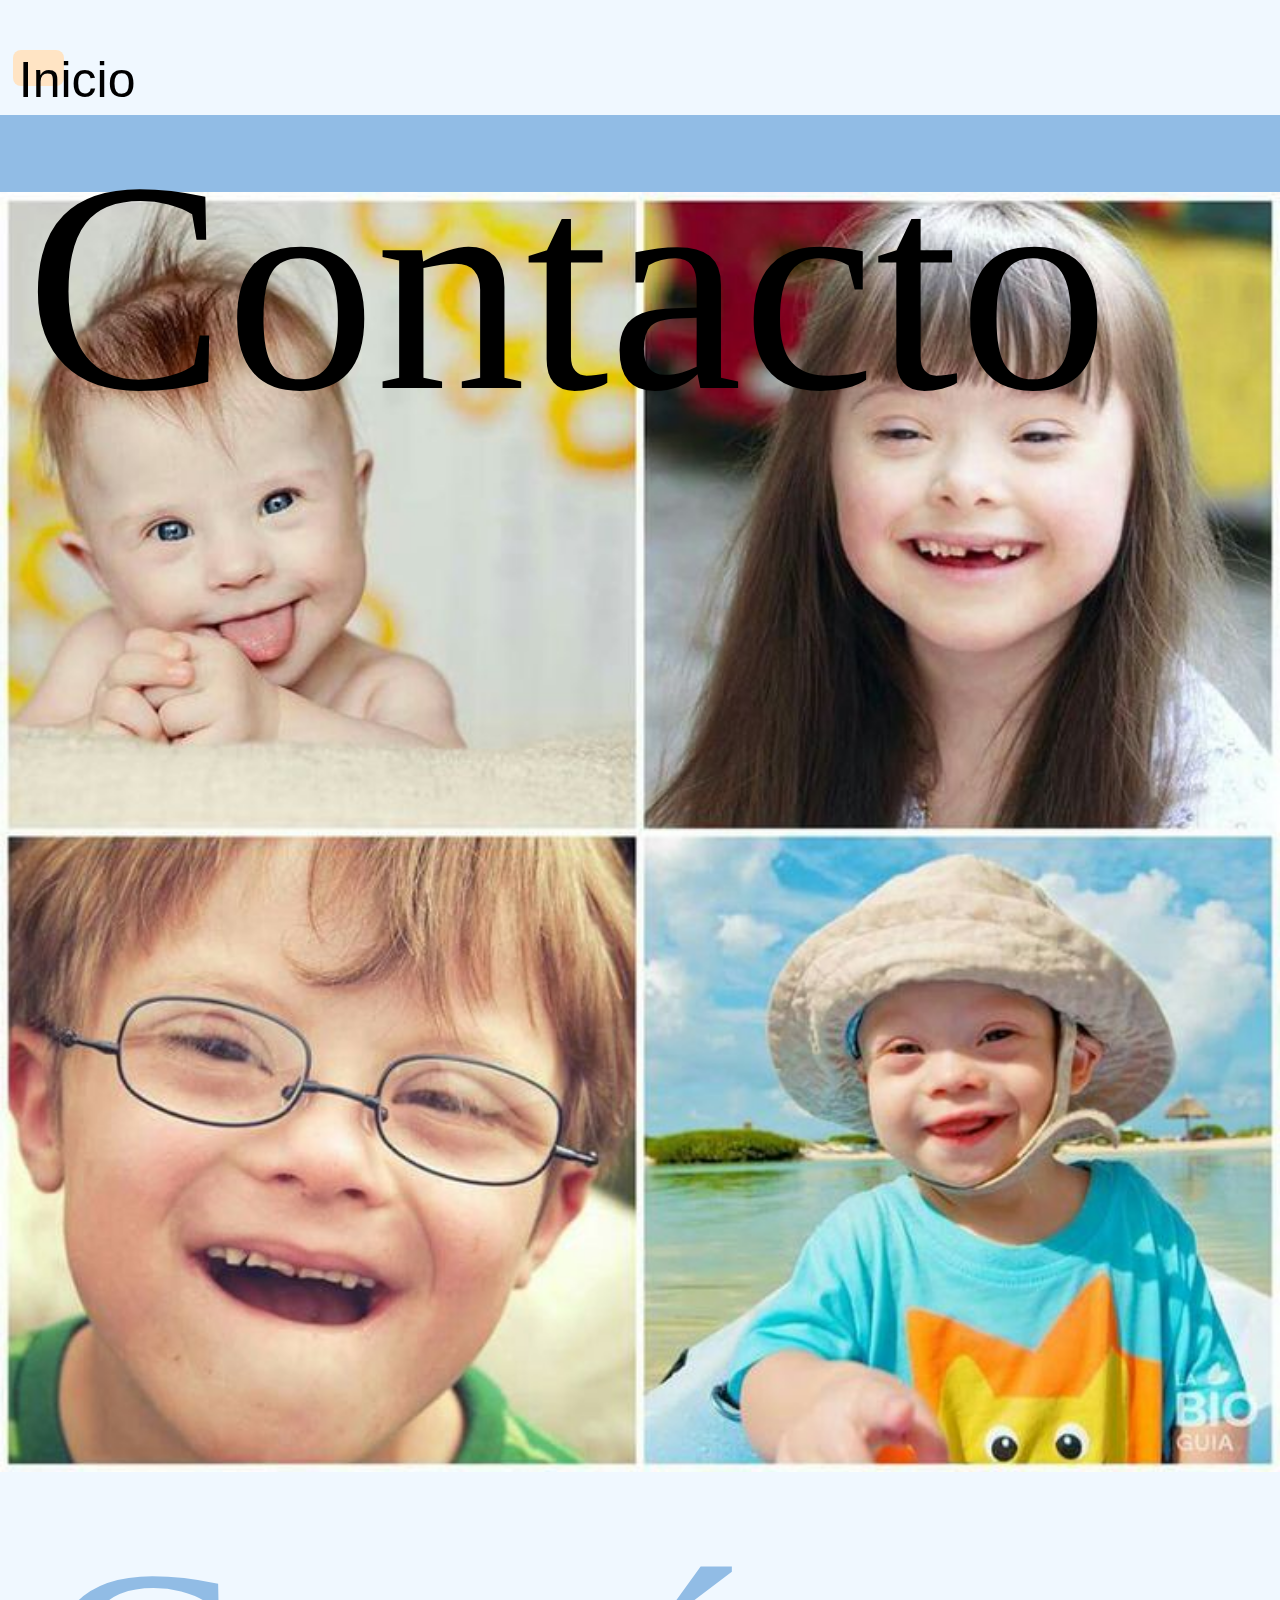
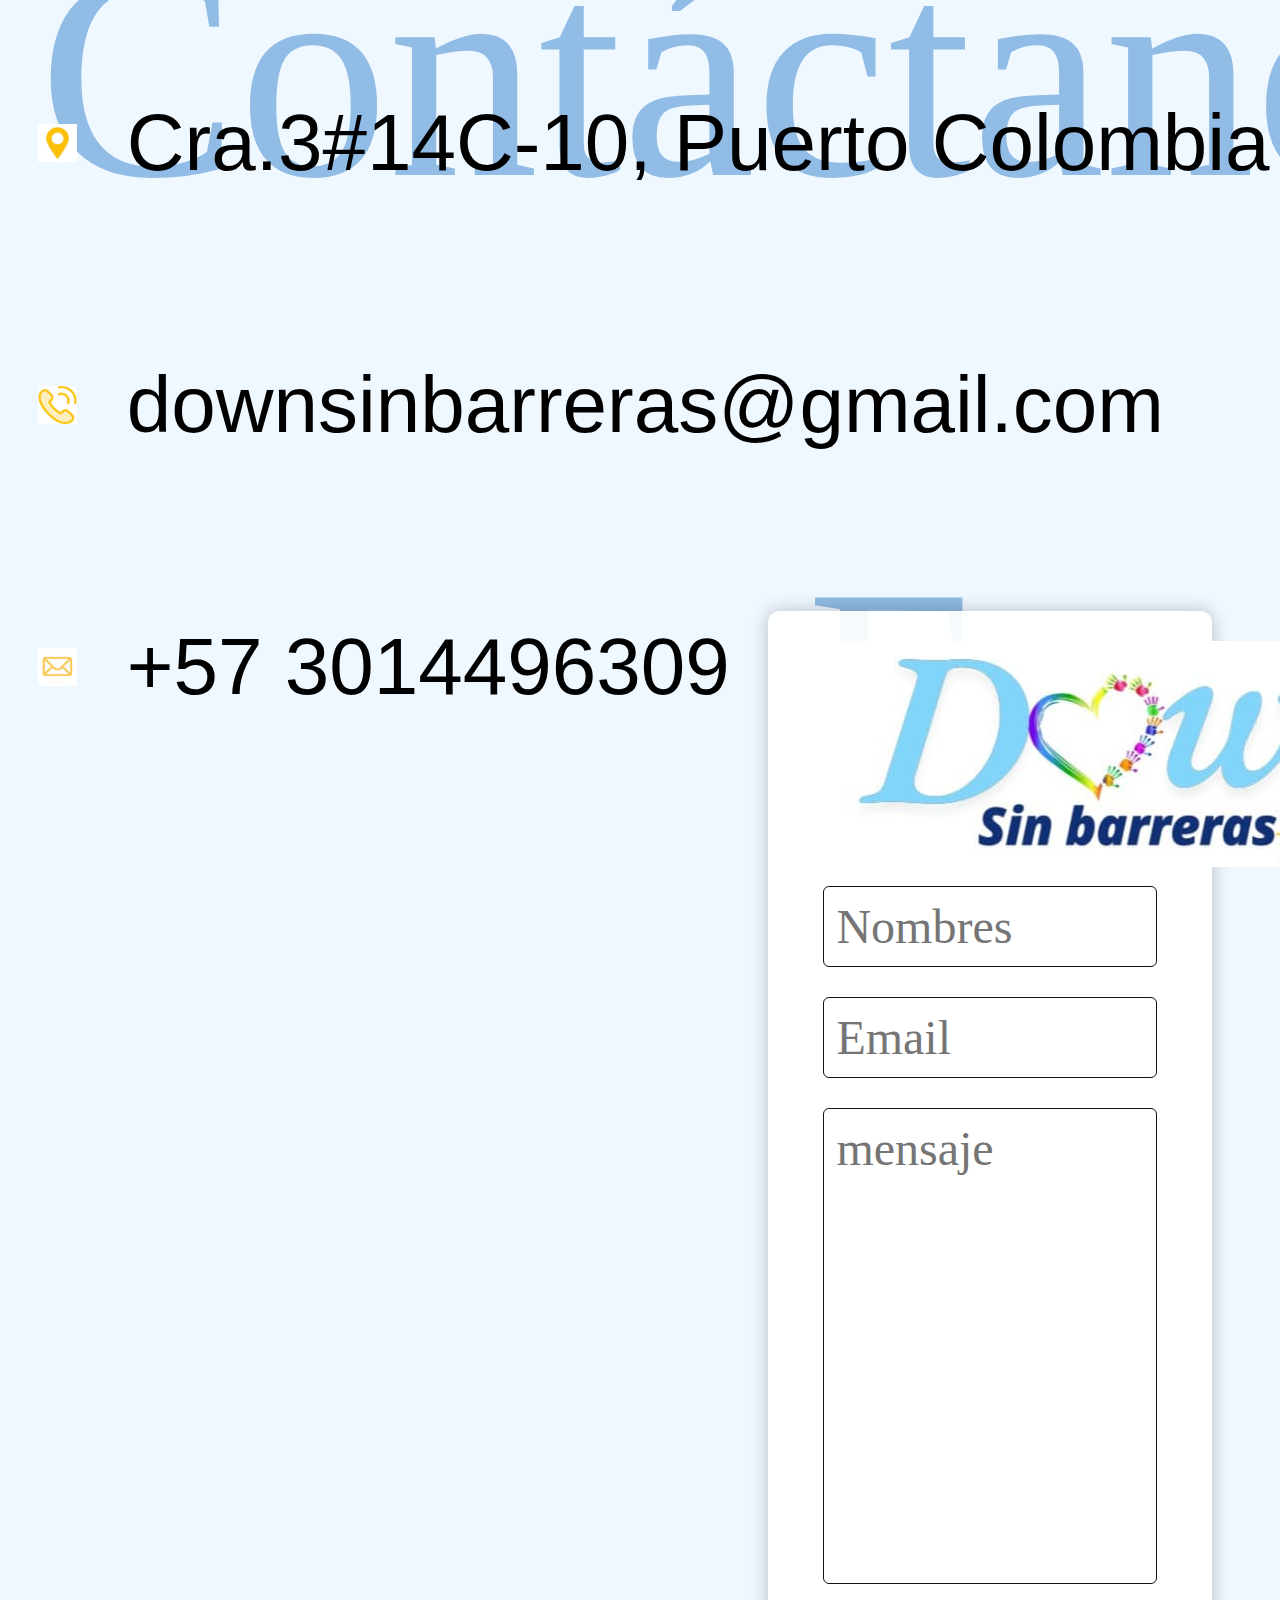
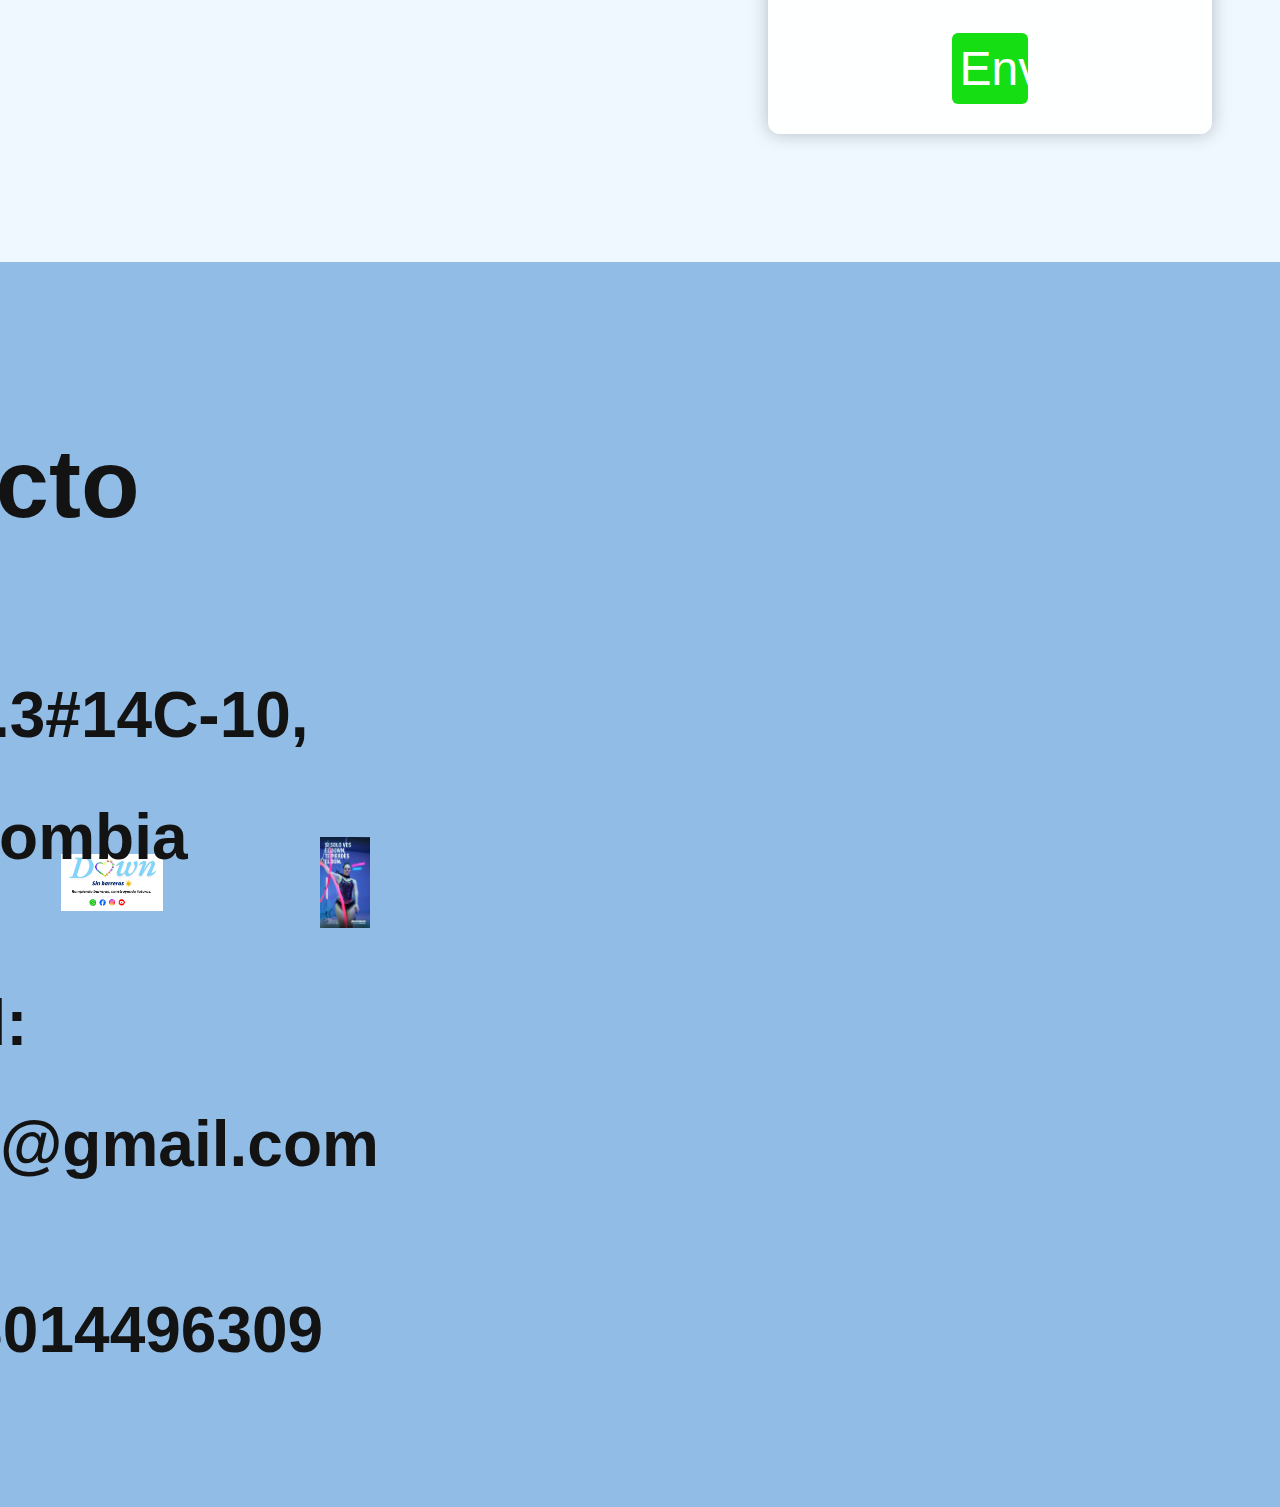
<file: contacto.html>
<!DOCTYPE html>
<html lang="en">
<head>
    <meta charset="UTF-8">
    <meta name="viewport" content="width=device-width, initial-scale=1.0">
    <title>contacto</title>
    <link rel="shortcut icon" href="Logodown.jpg" type="image/x-icon">
    <link rel="stylesheet" href="contacto.css">
</head>
<body>
    <div class="lineaazul"></div>
    <button type="button" class="volver">Inicio</button>    

    <h3 class="contacto">Contacto</h3>
    <img src="imgc1.jpeg" alt="" class="img1">

    <h2 class="contactanos">Contáctanos</h2>

    
<div class="bloque-contacto">

  <div class="fila">
    <img src="imgc2.jpeg" alt="Imagen">
    <div class="info">
      <p> Cra.3#14C-10, Puerto Colombia </p>
    </div>
  </div>

  <div class="fila">
    <img src="imgc3.jpeg" alt="Imagen">
    <div class="info">
      <p> downsinbarreras@gmail.com </p>
    </div>
  </div>

  <div class="fila">
    <img src="imgc4.jpeg" alt="imagen">
    <div class="info">
      <p> +57 3014496309 </p>
    </div>
  </div>

</div>

<h2 class="Escribenos">Escríbenos</h3>

<div class="caja">
        <img src="Logodown.jpg" alt="" class="logo">
        <input type="nombres" placeholder="Nombres" class="contenedor">
        <input type="Email" placeholder="Email" class="contenedor">
       <textarea placeholder="mensaje" class="mensaje"></textarea>
       <button class="boton">Enviar</button>
    </div>


    <section class="franja">

<div class="bloque">
<img src="imglogo.jpeg" alt="" class="logo-franja">
</div>

<div class="bloque">
<img src="imgfranja.jpeg" alt="" class="imagen-franja">  
</div>

<div class="bloque">
 <div class="texto-franja">
   <h2>Contacto</h2>
    <div class="info">
      <p> Direccion: Cra.3#14C-10, Puerto Colombia </p>
    </div>
  </div>

  <div class="bloque">
    <div class="texto-franja">
      <p> Email: downsinbarreras@gmail.com </p>
    </div>
  </div>

  <div class="bloque">
    <div class="texto-franja">
      <p> Telefono: +57 3014496309 </p>
    </div>
  </div>
</div>

</section>



    <script src="botones.js"></script>



</body>
</html>
</file>
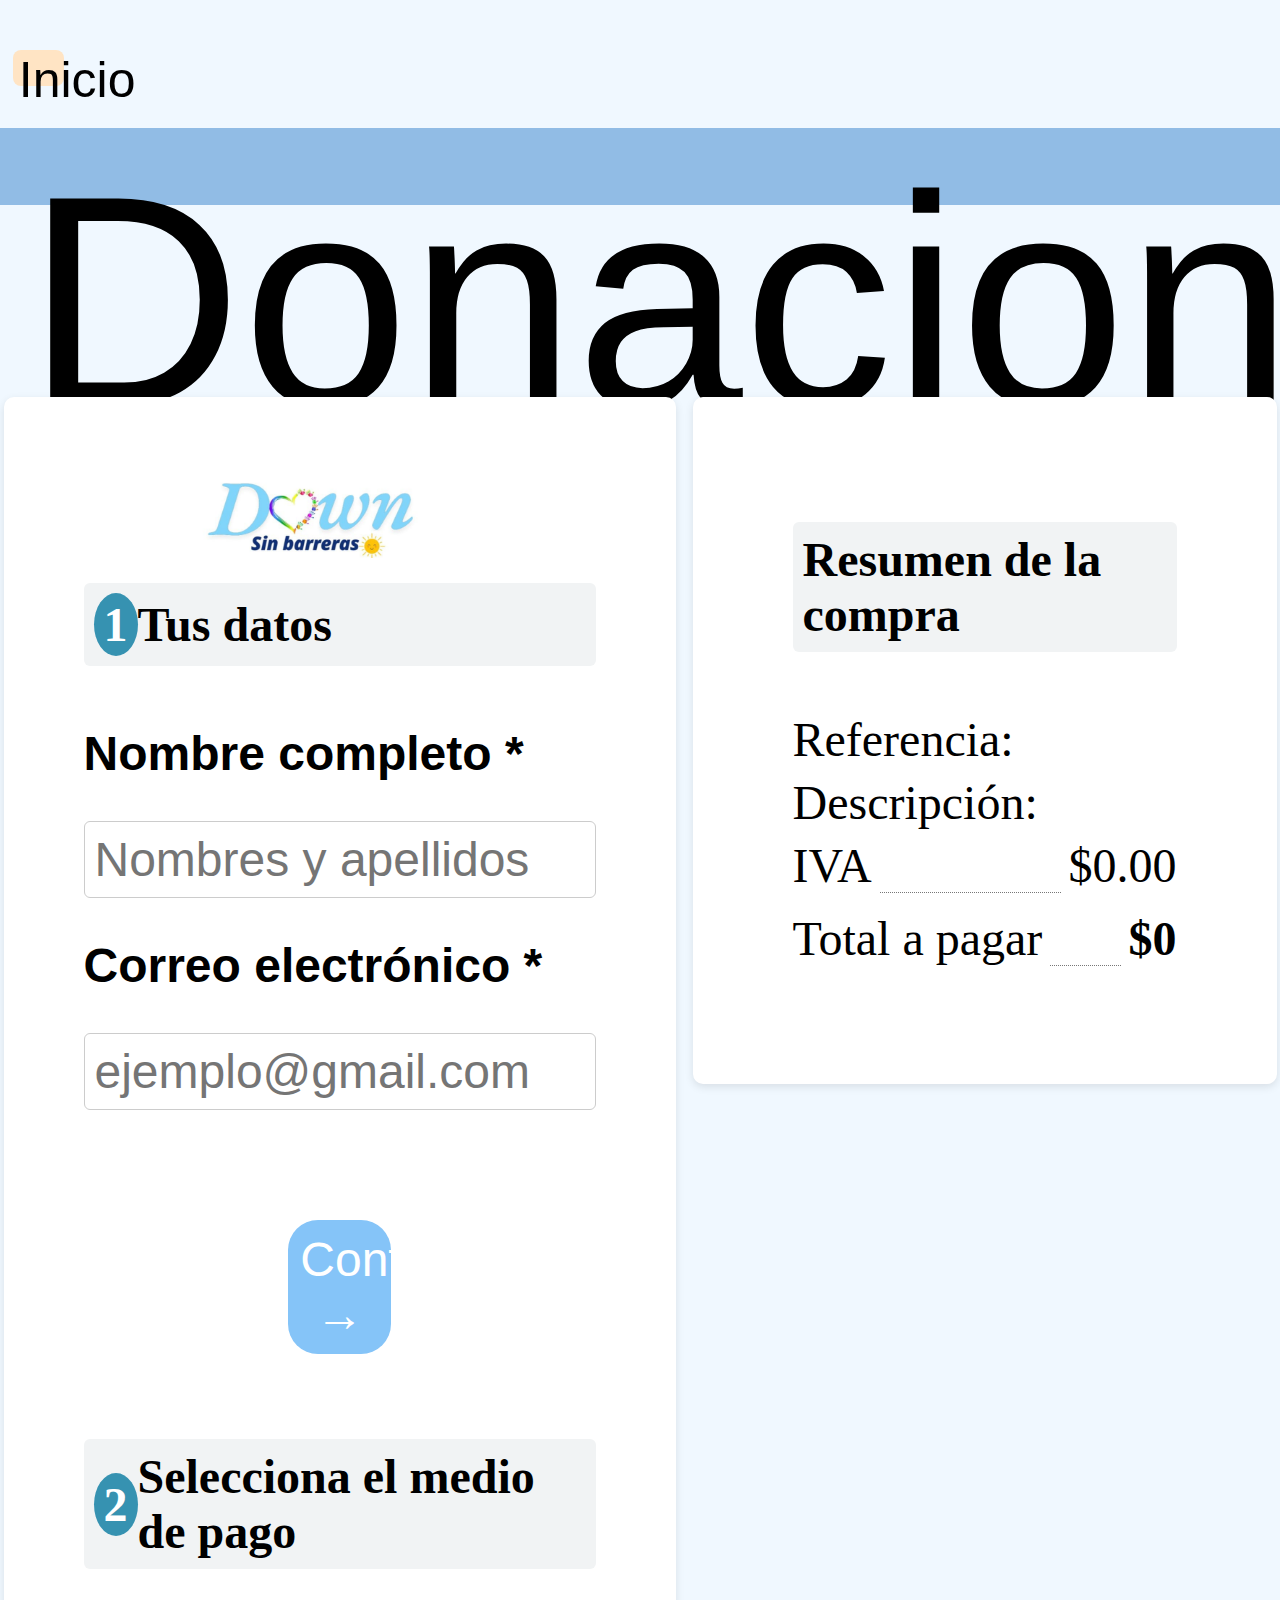
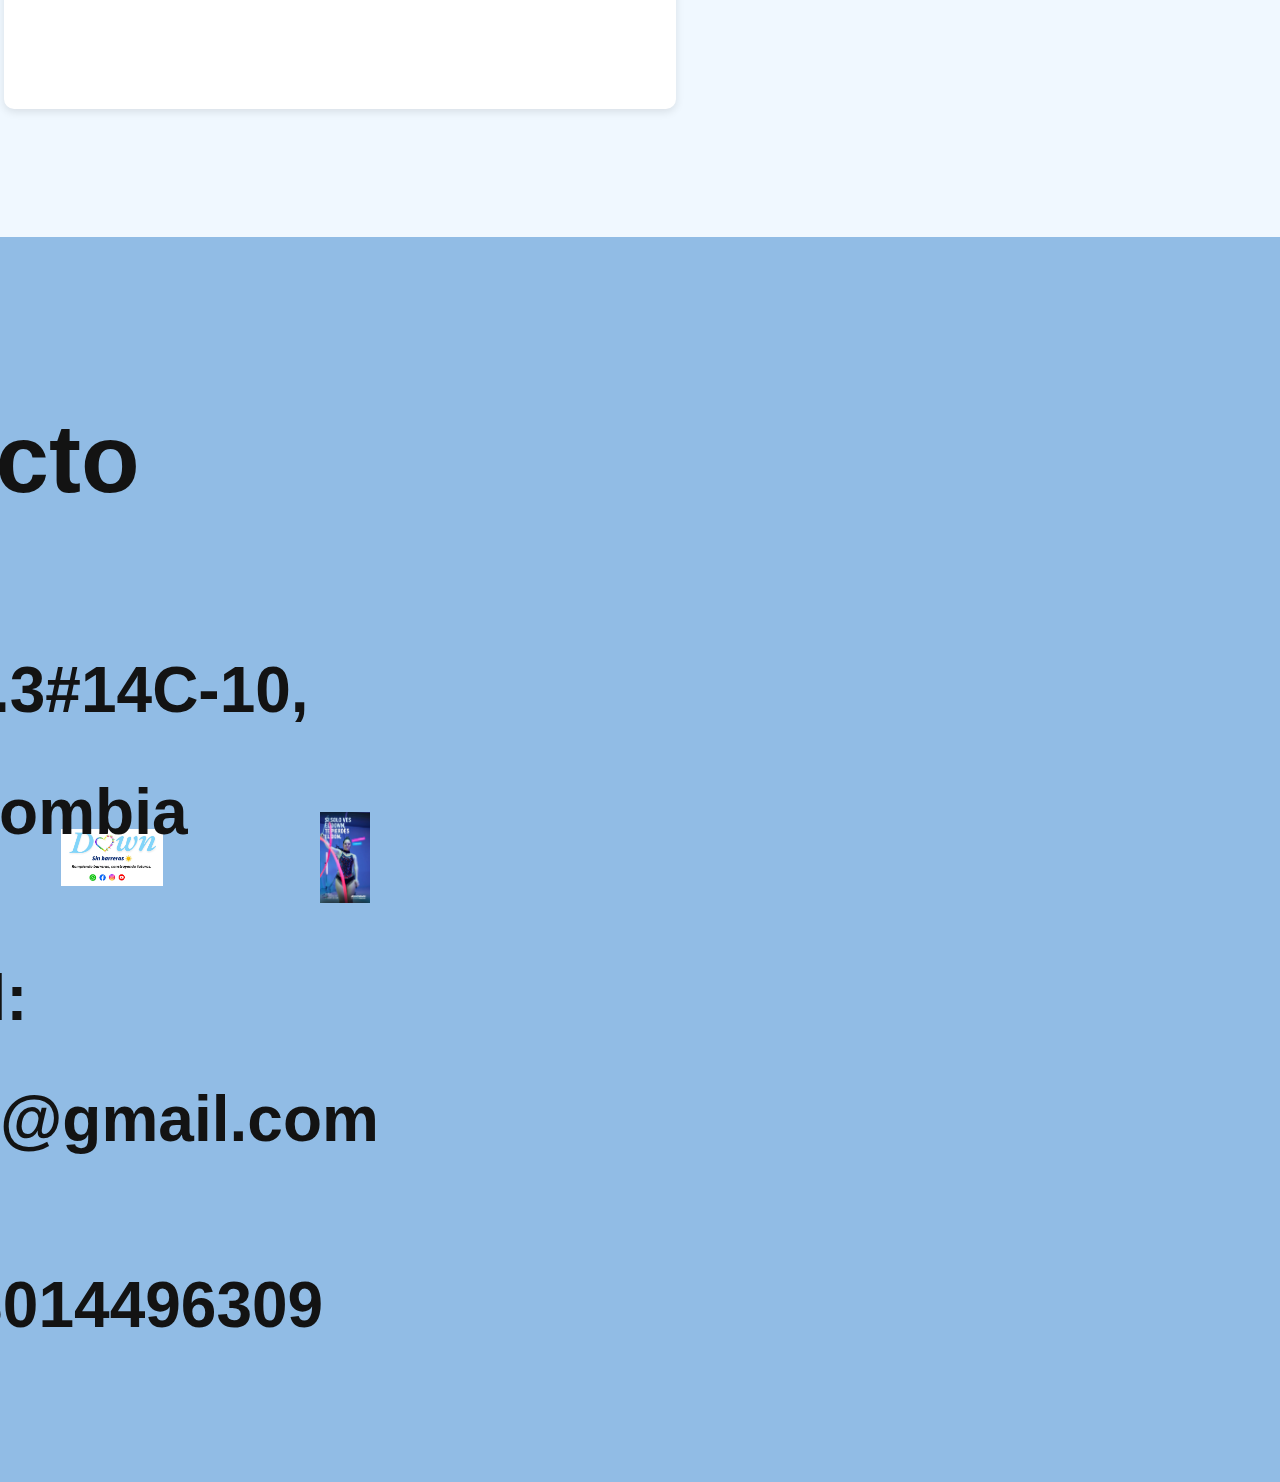
<file: donaciones.html>
<!DOCTYPE html>
<html lang="en">
<head>
    <meta charset="UTF-8">
    <meta name="viewport" content="width=device-width, initial-scale=1.0">
    <title>Donaciones</title>
    <link rel="shortcut icon" href="Logodown.jpg" type="image/x-icon">
    <link rel="stylesheet" href="index.css">
    <link rel="stylesheet" href="donaciones.css">
</head>
<body>

    

    <button type="button" class="volver">Inicio</button>   

    <div class="lineaazul">
    <h3 class="medios">Donaciones</h3>
    </div>
    

    

     <div class="wrapper">
    <div class="contenedor">
    <img src="Logodown.jpg" alt="Fundación Down Sin Barreras" class="logo">
       
        <div class="barra-titulo"><span class="numero">1</span>Tus datos</div>

        <div class="formulario">

            <label>Nombre completo *</label>
            <input type="text" id="nombre" placeholder="Nombres y apellidos" />

            <label>Correo electrónico *</label>
            <input type="email" id="correo" placeholder="ejemplo@gmail.com" />

            <button class="btn-continuar">Continuar →</button>

        </div>

        
        <div class="barra-titulo"><span class="numero">2</span> Selecciona el medio de pago</div>

    </div>


    <div class="contenedor2">

        <div class="barra-titulo">Resumen de la compra</div>

        <div class="detalle">
        <span>Referencia:</span>
        <span id="referencia"></span>
        </div>
        

        <div class="detalle">
        <span>Descripción:</span>
        <span id="descripcion"></span>
    </div>


    <div class="detalle">
        <span>IVA</span>
        <span class="puntos"></span>
        <span id="iva">$0.00</span>
    </div>


        <div class="detalle-total">
            <span>Total a pagar</span>
            <span class="puntos"></span>
            <strong id="mostrarMonto"></strong>
        </div>

</div>
</div>

<script>

    const parametros = new URLSearchParams(window.location.search);
    const monto = parametros.get("monto");

  
    document.getElementById("mostrarMonto").textContent = "$" + new Intl.NumberFormat().format(monto);

</script>


<section class="franja">

<div class="bloque">
<img src="imglogo.jpeg" alt="" class="logo-franja">
</div>

<div class="bloque">
<img src="imgfranja.jpeg" alt="" class="imagen-franja">  
</div>

<div class="bloque">
 <div class="texto-franja">
   <h2>Contacto</h2>
    <div class="info">
      <p> Direccion: Cra.3#14C-10, Puerto Colombia </p>
    </div>
  </div>

  <div class="bloque">
    <div class="texto-franja">
      <p> Email: downsinbarreras@gmail.com </p>
    </div>
  </div>

  <div class="bloque">
    <div class="texto-franja">
      <p> Telefono: +57 3014496309 </p>
    </div>
  </div>
</div>

</section>


</body>
<script src="botones.js"></script>
</html>
</file>
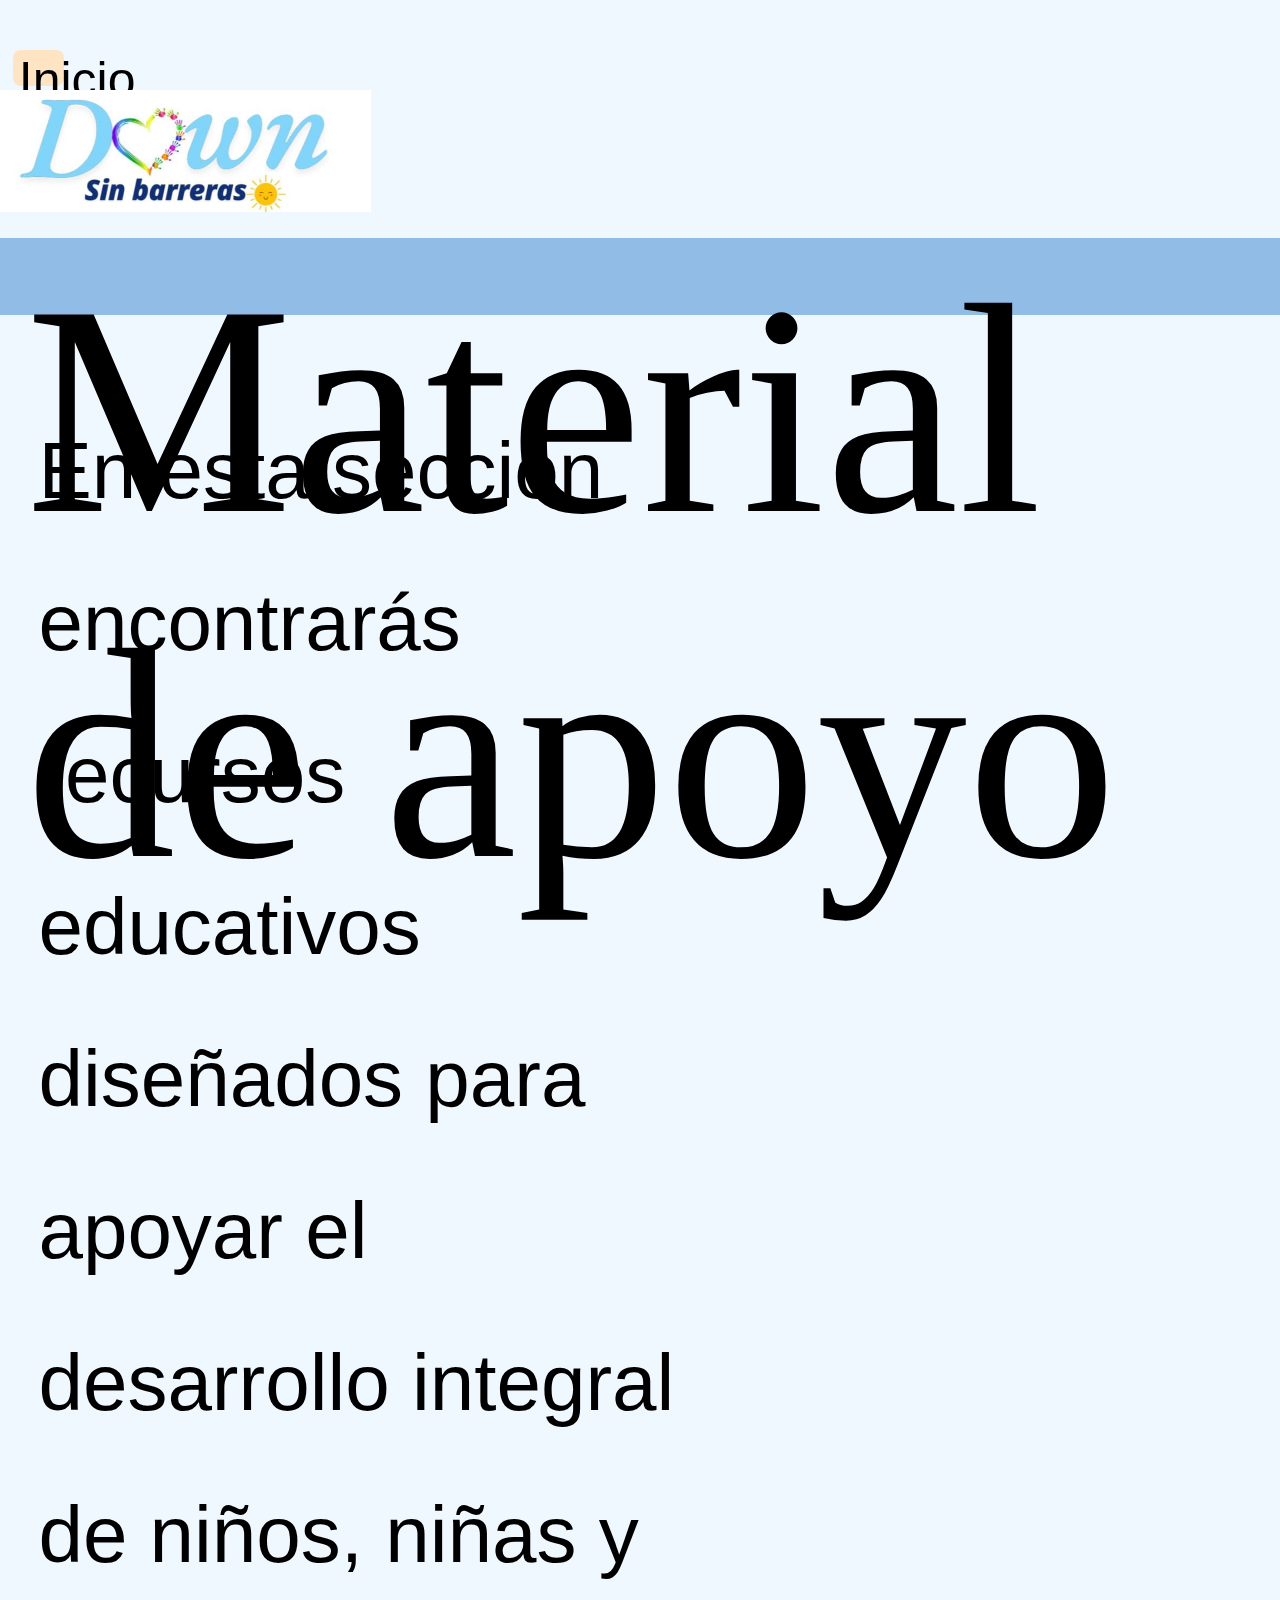
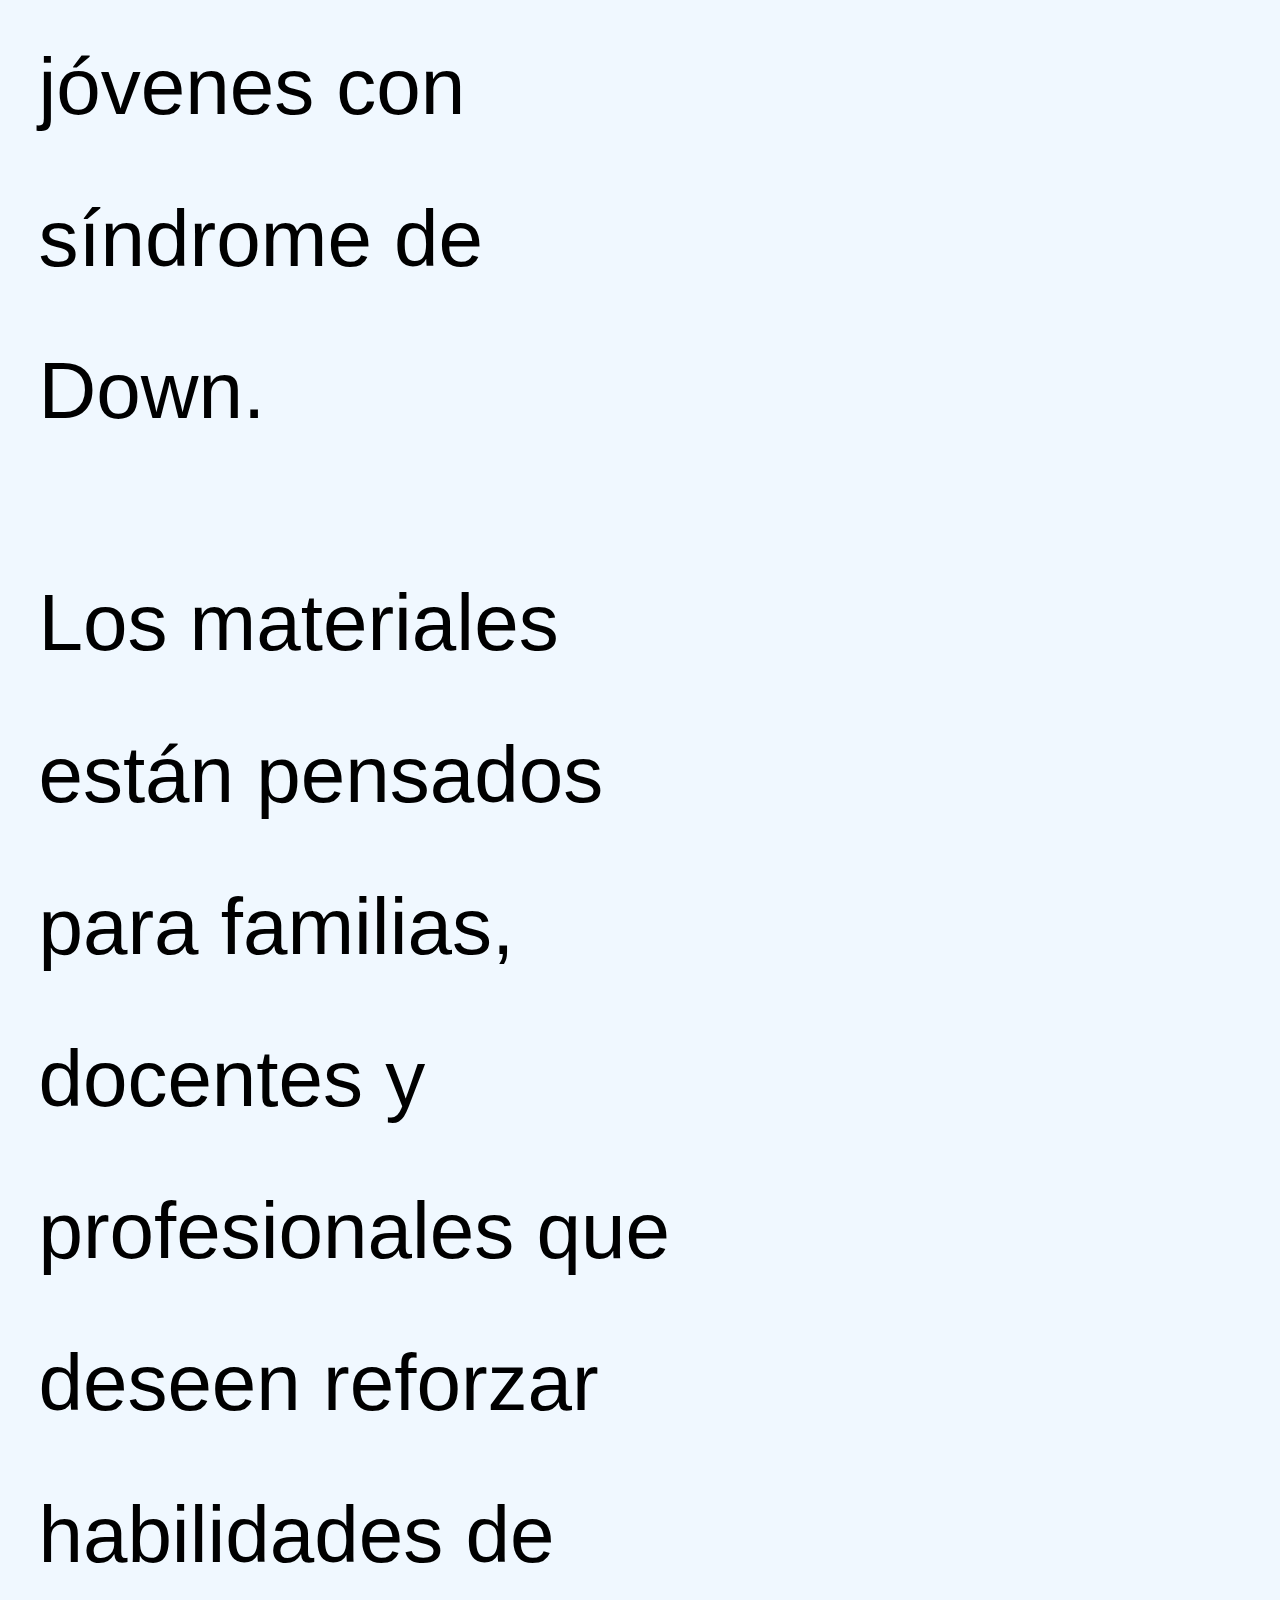
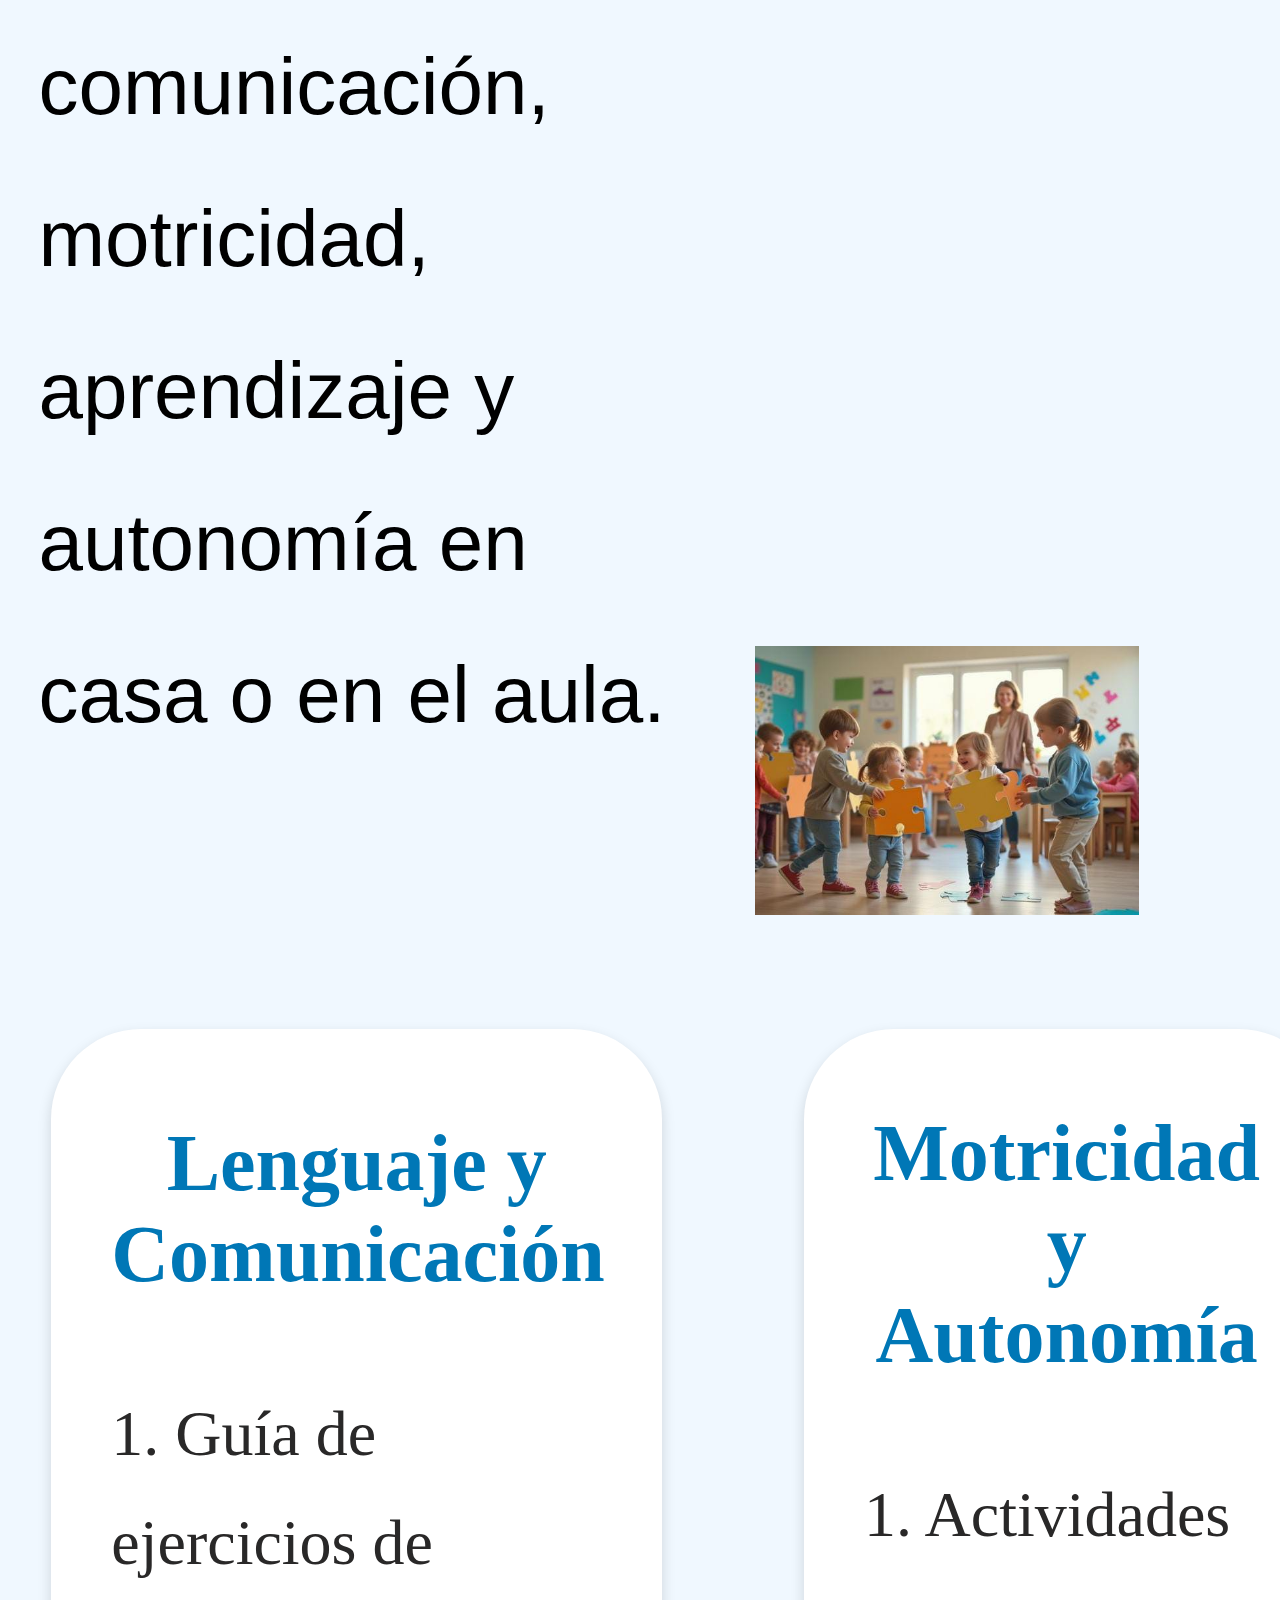
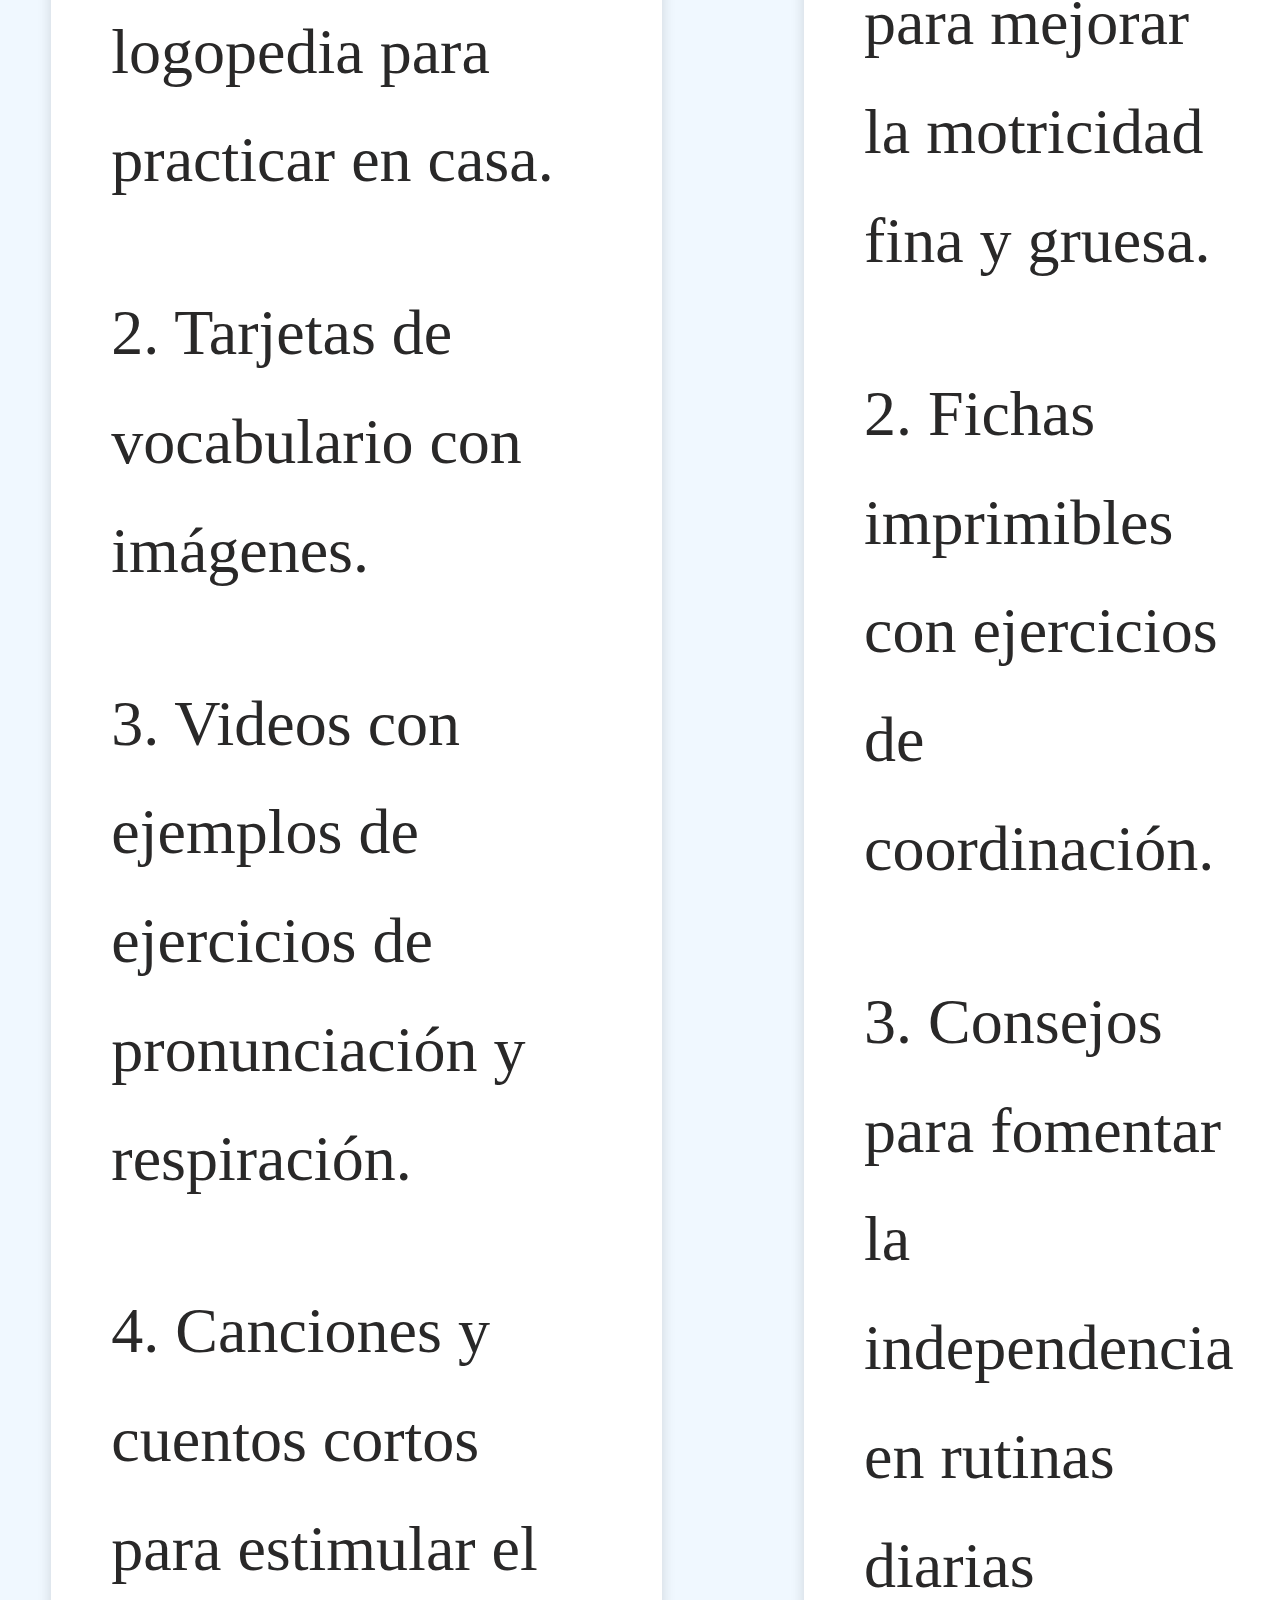
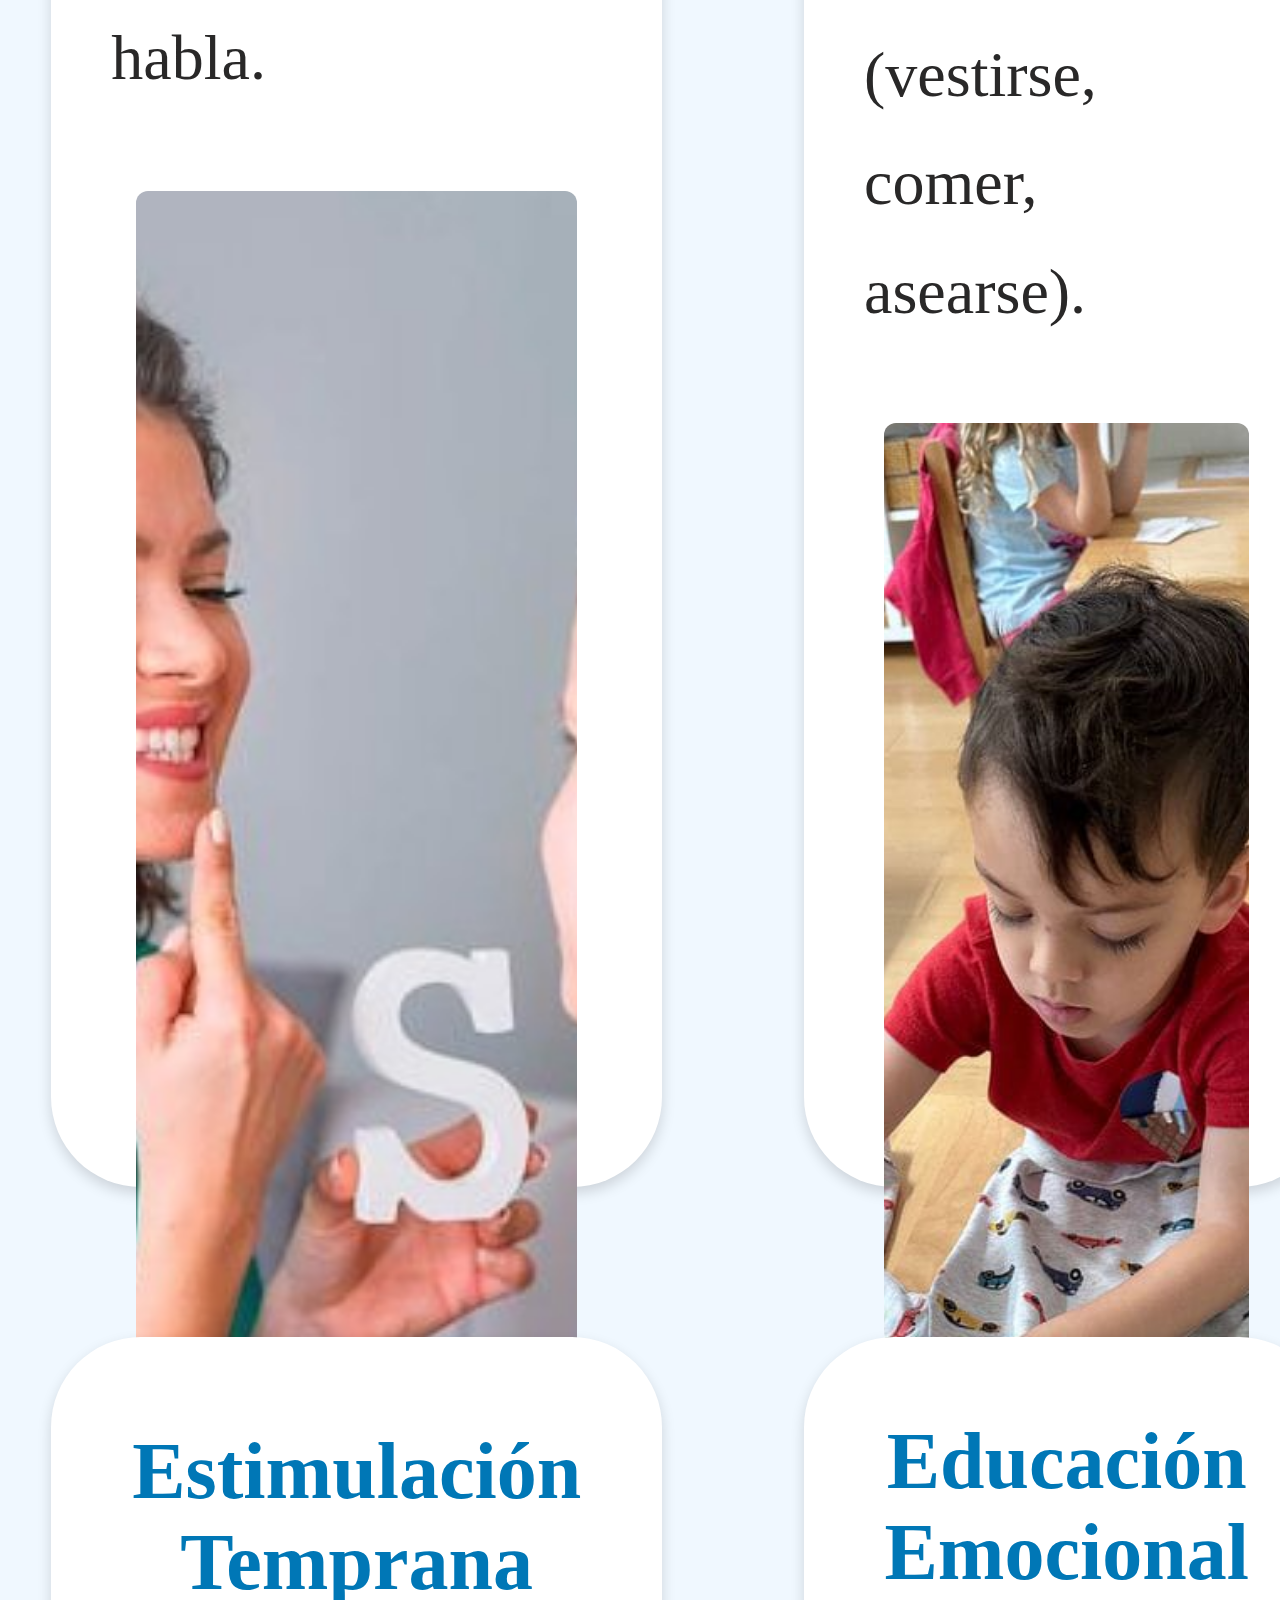
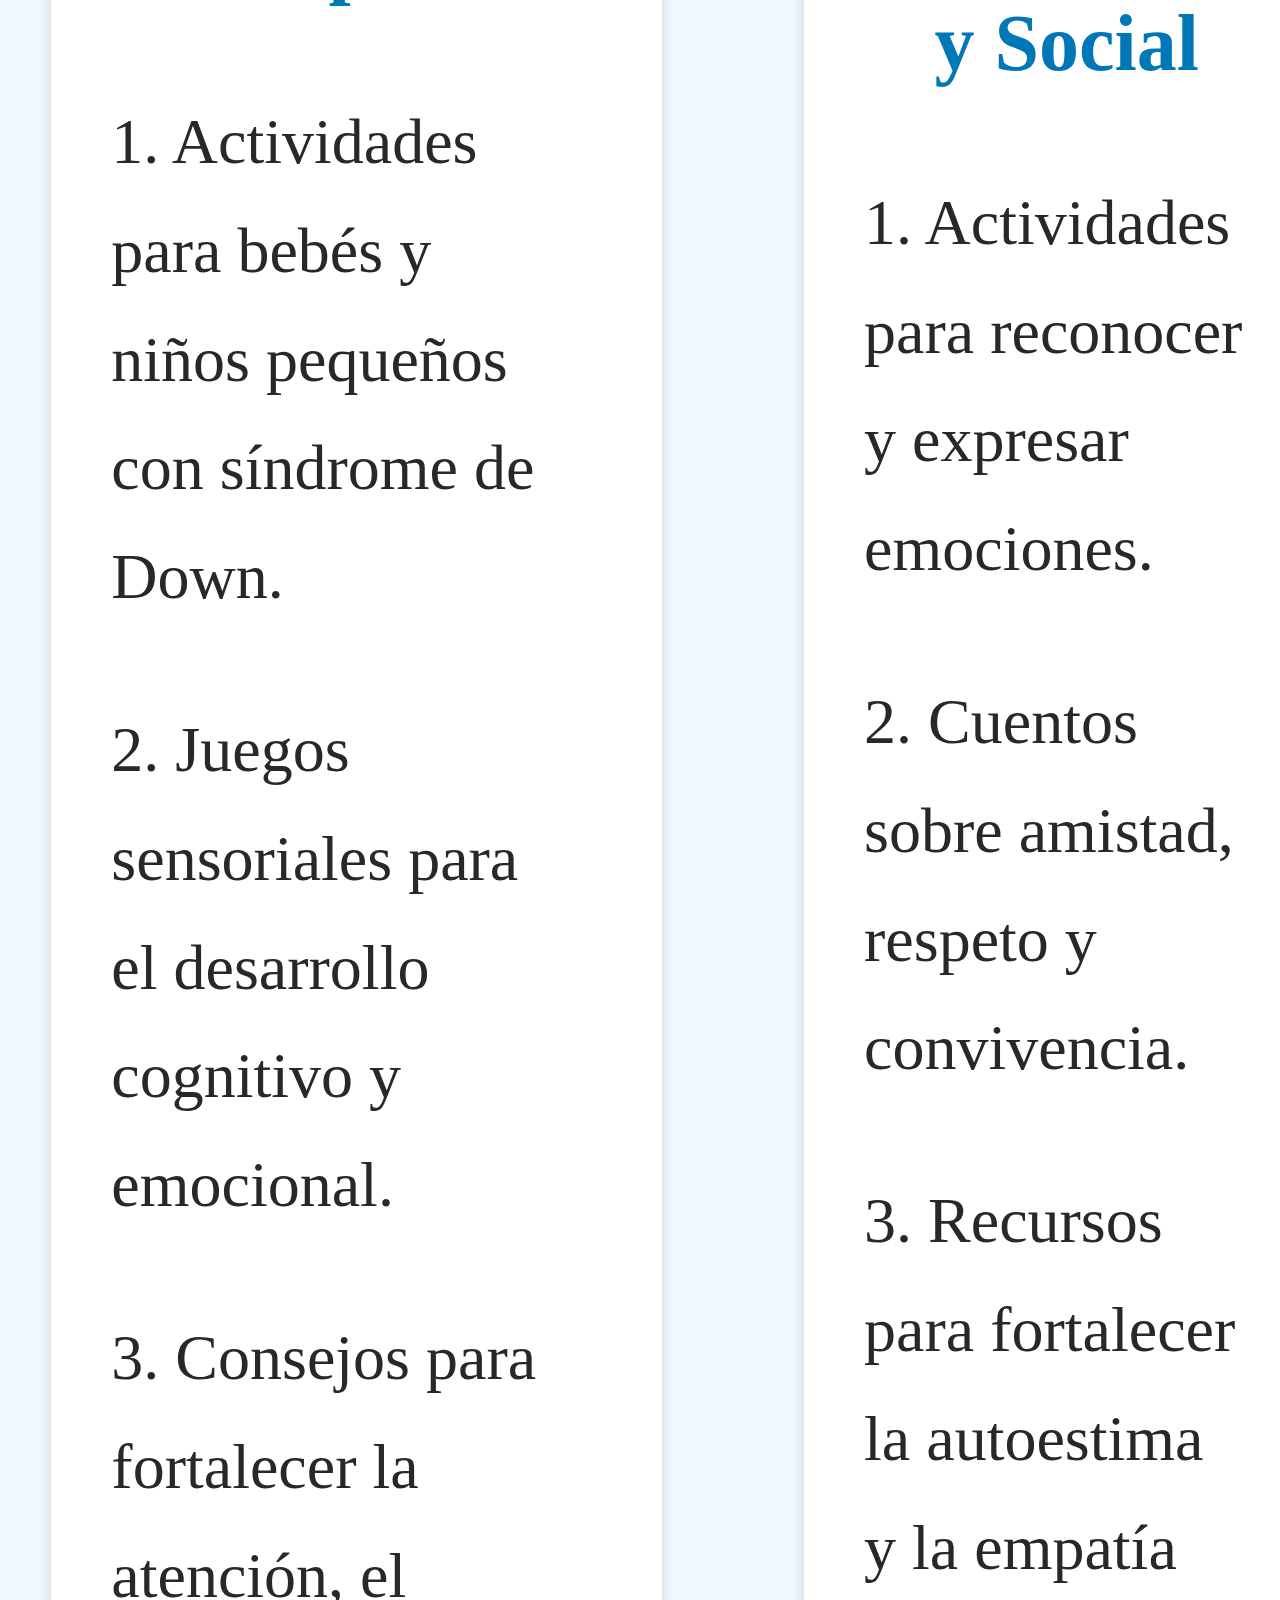
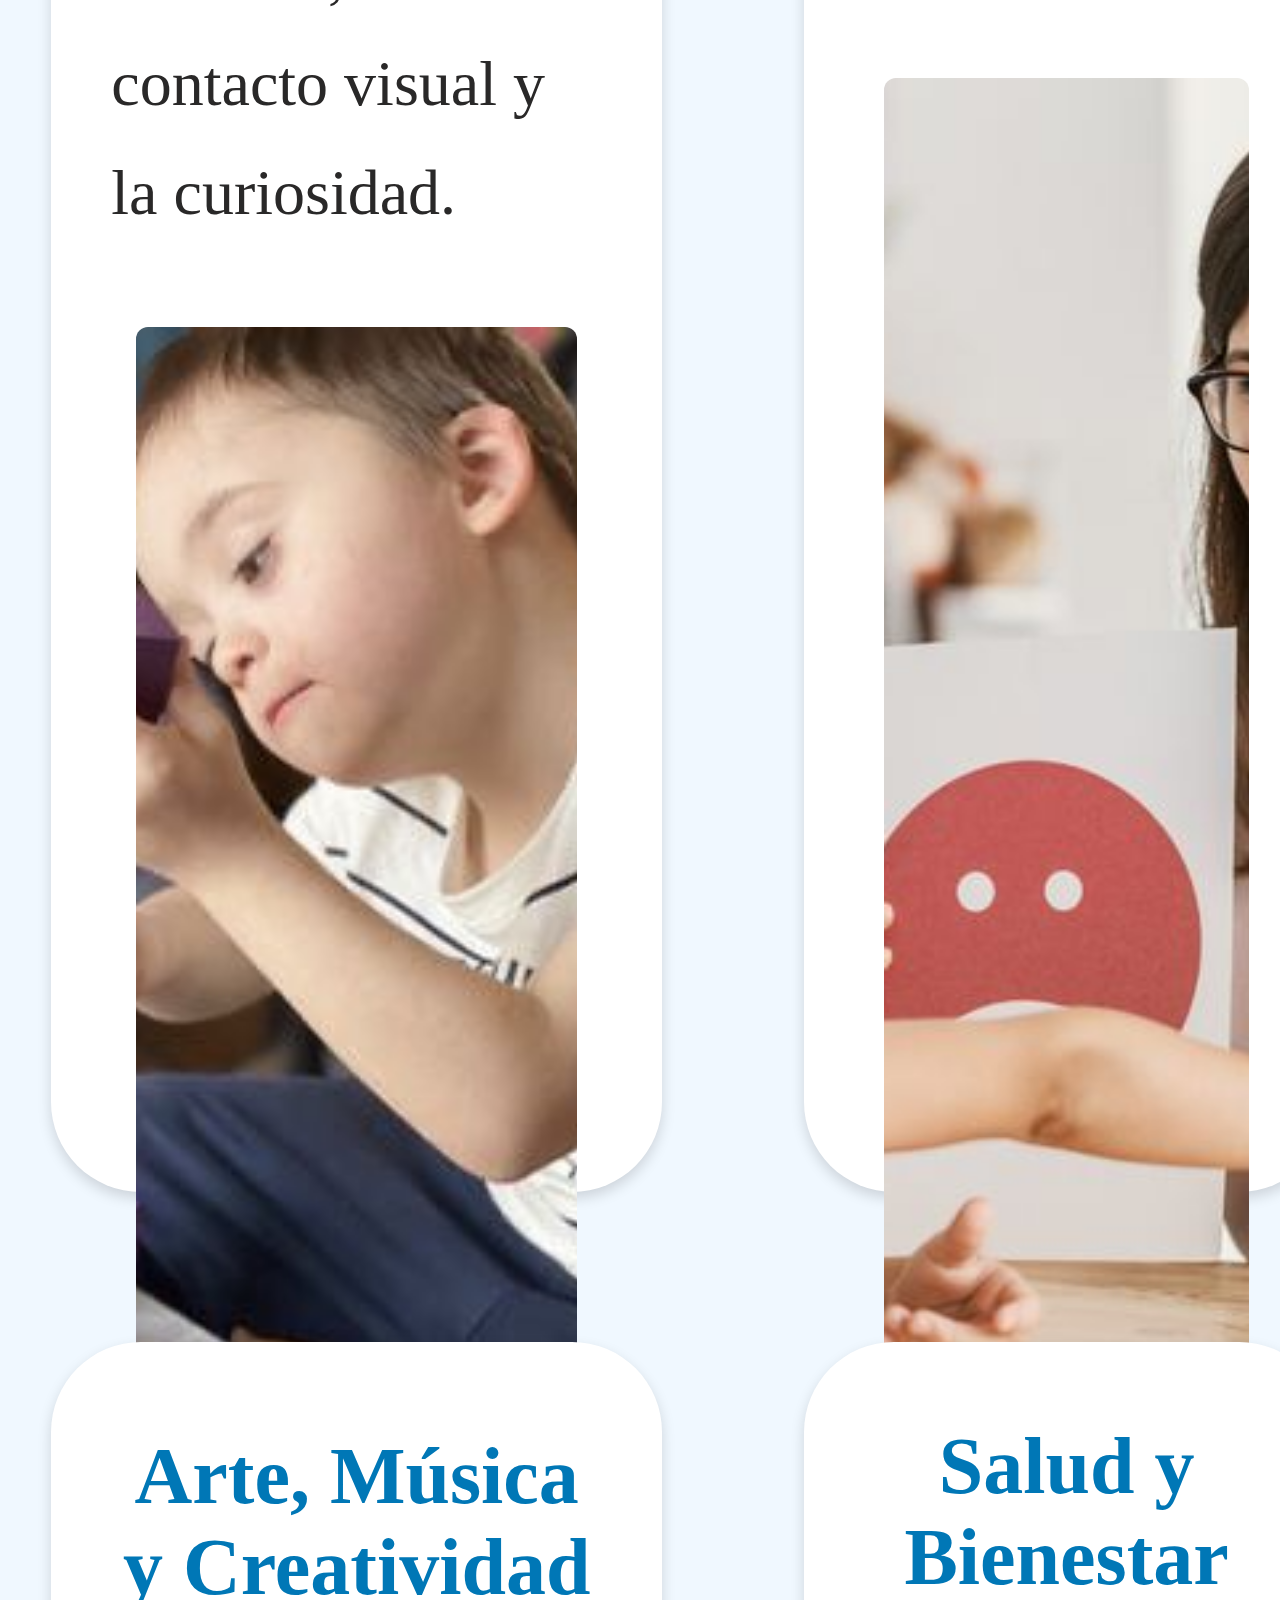
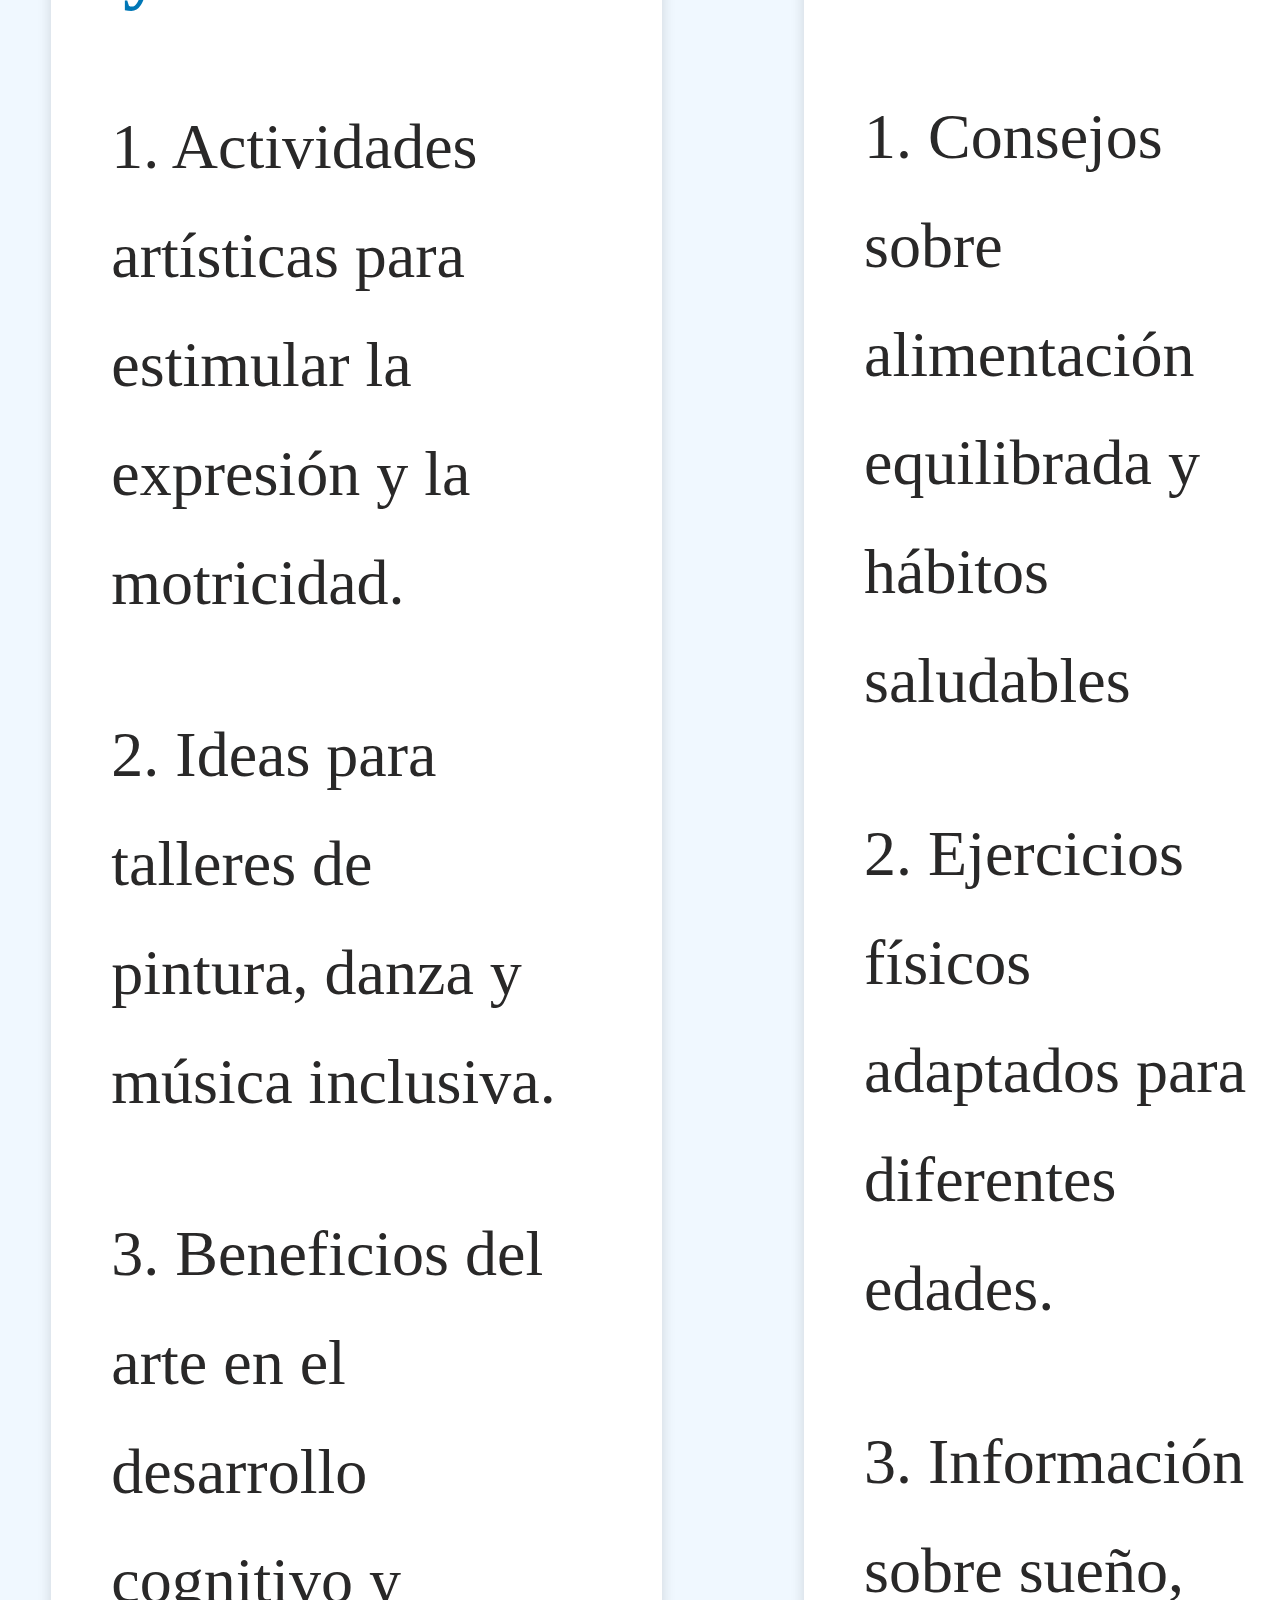
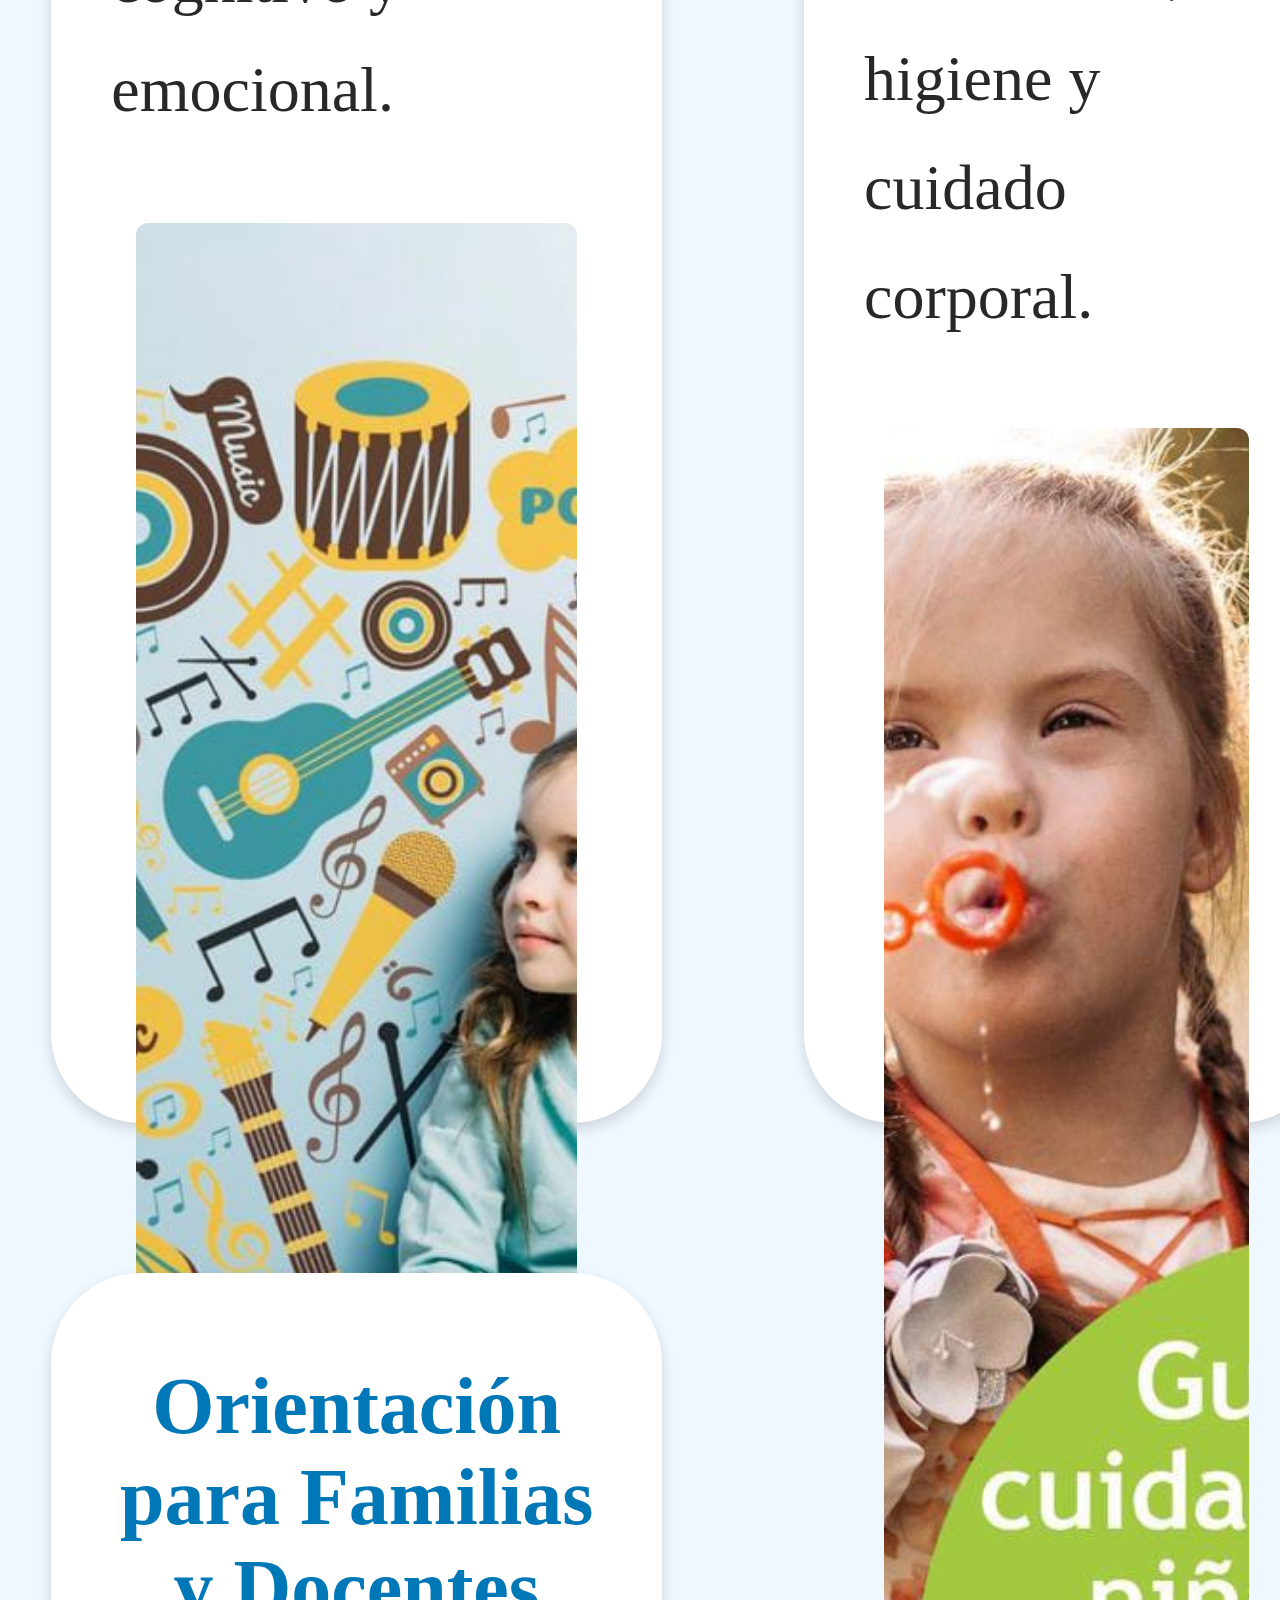
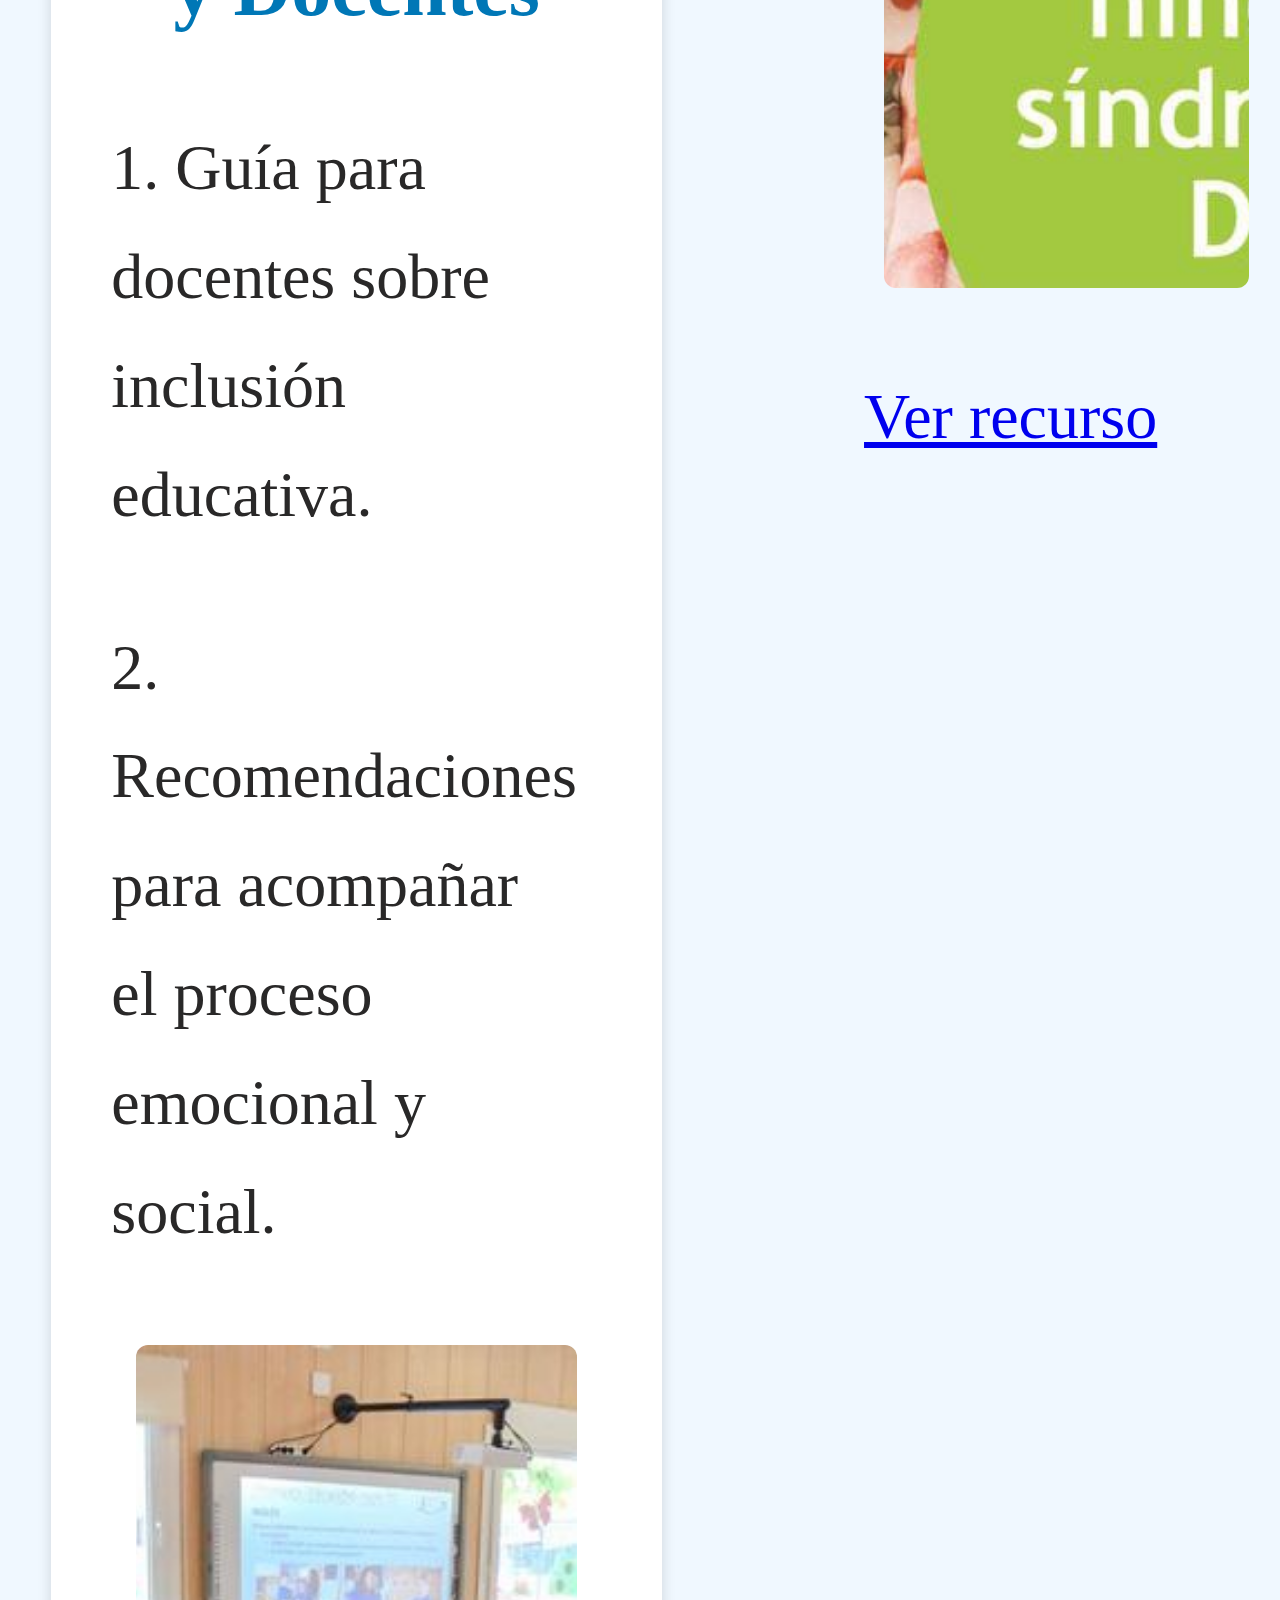
<file: materialdeapoyo.html>
<!DOCTYPE html>
<html lang="en">
<head>
    <meta charset="UTF-8">
    <meta name="viewport" content="width=device-width, initial-scale=1.0">
    <title> Material de apoyo</title>
    <link rel="shortcut icon" href="Logodown.jpg" type="image/x-icon">
    <link rel="stylesheet" href="materialdeapoyo.css">
</head>
<body>
    
    <button type="button" class="volver">Inicio</button>   
    <img src="Logodown.jpg" alt="" class="logodown">
    <div class="lineaazul"></div>

    <h3 class="apoyo"> Material de apoyo</h3>
    <div class="text1">
    <p>En esta sección encontrarás recursos educativos diseñados para apoyar el desarrollo integral de niños, niñas y jóvenes con síndrome de Down. </p>
    <p> Los materiales están pensados para familias, docentes y profesionales que deseen reforzar habilidades de comunicación, motricidad, aprendizaje y autonomía en casa o en el aula.</p>
    </div>

    <img src="imgm12.jpeg" alt="" class="img1">


    <section class="recursoseducativos">
    <div class="material">
    <h3 class="lenguaje"> Lenguaje y Comunicación </h3>
    <p> 1. Guía de ejercicios de logopedia para practicar en casa. </p>
    <p> 2. Tarjetas de vocabulario con imágenes.</p>
    <p> 3. Videos con ejemplos de ejercicios de pronunciación y respiración. </p>
    <p> 4. Canciones y cuentos cortos para estimular el habla.</p>
    <img src="imgm1.jpeg" alt="" class="material1">
    <p> <a href="https://stamurai.com/blog/speech-therapy-exercises-down-syndrome/" target="_blank"> Ver recurso</a></p>
    </div>

    <div class="material">
    <h3 class="motrcicidad">Motricidad y Autonomía</h3>
    <p> 1. Actividades para mejorar la motricidad fina y gruesa.</p>
    <p> 2. Fichas imprimibles con ejercicios de coordinación. </p>
    <p> 3. Consejos para fomentar la independencia en rutinas diarias (vestirse, comer, asearse). </p>
    <img src="imgm2.jpeg" alt="" class="material2" >
    <p> <a href="https://www.downciclopedia.org/psicologia/motricidad/3009-motricidad-en-los-ninos-con-sindrome-de-down.html#:~:text=Pueden%20ser%20f%C3%A1cilmente%20modificados%20utilizando,estimulador%2C%20un%20rodillo%2C%20etc" target="_blank"> Ver recurso</a></p>
    </div>

    <div class="material">
    <h3 class="Aprendizaje"> Aprendizaje Escolar </h3>
    <p> 1. Material didáctico adaptado para matemáticas y lectoescritura.</p>
    <p> 2. Juegos educativos para reforzar la atención y la memoria.</p>
    <p> 3. Recursos para trabajar colores, formas y números </p>
    <img src="imgm3.jpeg" alt="" class="material3">
    <p> <a href="https://www.down21.org/libros-online/libroLectura/libro/capitulo9/fichas_papel.htm" target="_blank"> Ver recurso</a></p>
    </div>

    <div class="material">
    <h3 class="estimula">Estimulación Temprana</h3>
    <p> 1. Actividades para bebés y niños pequeños con síndrome de Down.</p>
    <p> 2. Juegos sensoriales para el desarrollo cognitivo y emocional.</p>
    <p> 3. Consejos para fortalecer la atención, el contacto visual y la curiosidad.</p>
    <img src="imgm5.jpeg" alt="" class="material4">
    <p> <a href="https://neuronup.com/actividades-de-neurorrehabilitacion/actividades-para-sindrome-de-down/5-actividades-de-estimulacion-cognitiva-para-personas-con-sindrome-de-down/" target="_blank"> Ver recuso</a></p>
    </div>

    <div class="material">
    <h3 class="Educación">Educación Emocional y Social</h3>
    <p> 1. Actividades para reconocer y expresar emociones.</p>
    <p> 2. Cuentos sobre amistad, respeto y convivencia.</p>
    <p> 3. Recursos para fortalecer la autoestima y la empatía</p>
    <img src="imgm6.jpeg" alt="" class="material5">
    <p> <a href="https://es.scribd.com/document/854554303/Guia-Actividades-Ludicas-Para-El-Desarrollo-Emocional-de-Ninos-y-Ninas-Con-Sindrome-de-Down" target="_blank"> Ver recurso</a></p>
    </div>

    <div class="material">
    <h3 class="tegnologia">Tecnología y Aprendizaje Digital</h3>
    <p> 1. Aplicaciones educativas recomendadas para personas con síndrome de Down.</p>
    <p> 2. Guías sobre el uso seguro de internet.  </p>
    <p> 3. Recursos interactivos y juegos digitales adaptados.</p>
    <img src="imgm7.jpeg" alt="" class="material6">
    <p> <a href="https://educared.fundaciontelefonica.com.pe/guia-de-recursos-tic-para-personas-con-sindrome-de-down/" target="_blank"> Ver recurso</a></p>
    </div>

    <div class="material">
    <h3 class="arte">Arte, Música y Creatividad</h3>  
    <p> 1. Actividades artísticas para estimular la expresión y la motricidad. </p> 
    <p> 2. Ideas para talleres de pintura, danza y música inclusiva. </p>
    <p> 3. Beneficios del arte en el desarrollo cognitivo y emocional.</p>
    <img src="imgm8.jpeg" alt="" class="material7">
    <p> <a href="https://plenainclusionmurcia.org/noticias/cinco-actividades-culturales-que-recomendamos-a-las-personas-con-discapacidad-intelectual-y-o-del-desarrollo/" target="_blank"> Ver recurso</a></p>
    </div>


    <div class="material">
    <h3 class="salud">Salud y Bienestar</h3>
    <p> 1. Consejos sobre alimentación equilibrada y hábitos saludables</p>
    <p> 2. Ejercicios físicos adaptados para diferentes edades.</p>
    <p> 3. Información sobre sueño, higiene y cuidado corporal.</p>
    <img src="imgm9.jpeg" alt="" class="material8">
    <p> <a href="https://ndss.org/resources/nutrition" target="_blank"> Ver recurso</a></p>
    </div>


    <div class="material">
    <h3 class="derechos">Inclusión y Derechos</h3>
    <p> 1. Información sobre los derechos de las personas con síndrome de Down.</p>
    <p> 2. Guías sobre inclusión escolar, social y laboral.</p>
    <p> 3. Materiales para promover la sensibilización y el respeto en la comunidad.</p>
    <img src="imgm10.jpeg" alt="" class="material9">
    <p> <a href="https://share.google/csfsCNgyaQCPpGdYF" target="_blank"> Ver recurso</a></p>
    </div>


    <div class="material">
    <h3 class="docente">Orientación para Familias y Docentes</h3>
    <p> 1. Guía para docentes sobre inclusión educativa.</p>
    <p> 2. Recomendaciones para acompañar el proceso emocional y social.</p>
    <img src="imgm4.jpeg" alt="" class="material10">
    <p> <a href="https://sueñainclusion.com/recomendaciones-basicas-para-apoyar-a-las-personas-con-sindrome-de-down/" target="_blank"> Ver recurso</a></p>
    </div>

    </section>
    
   <script src="botones.js"></script>
  
<section class="franja">

<div class="bloque">
<img src="imglogo.jpeg" alt="" class="logo-franja">
</div>

<div class="bloque">
<img src="imgfranja.jpeg" alt="" class="imagen-franja">  
</div>

<div class="bloque">
 <div class="texto-franja">
   <h2>Contacto</h2>
    <div class="info">
      <p> Direccion: Cra.3#14C-10, Puerto Colombia </p>
    </div>
  </div>

  <div class="bloque">
    <div class="texto-franja">
      <p> Email: downsinbarreras@gmail.com </p>
    </div>
  </div>

  <div class="bloque">
    <div class="texto-franja">
      <p> Telefono: +57 3014496309 </p>
    </div>
  </div>
</div>

</section>




</body>
</html>
</file>
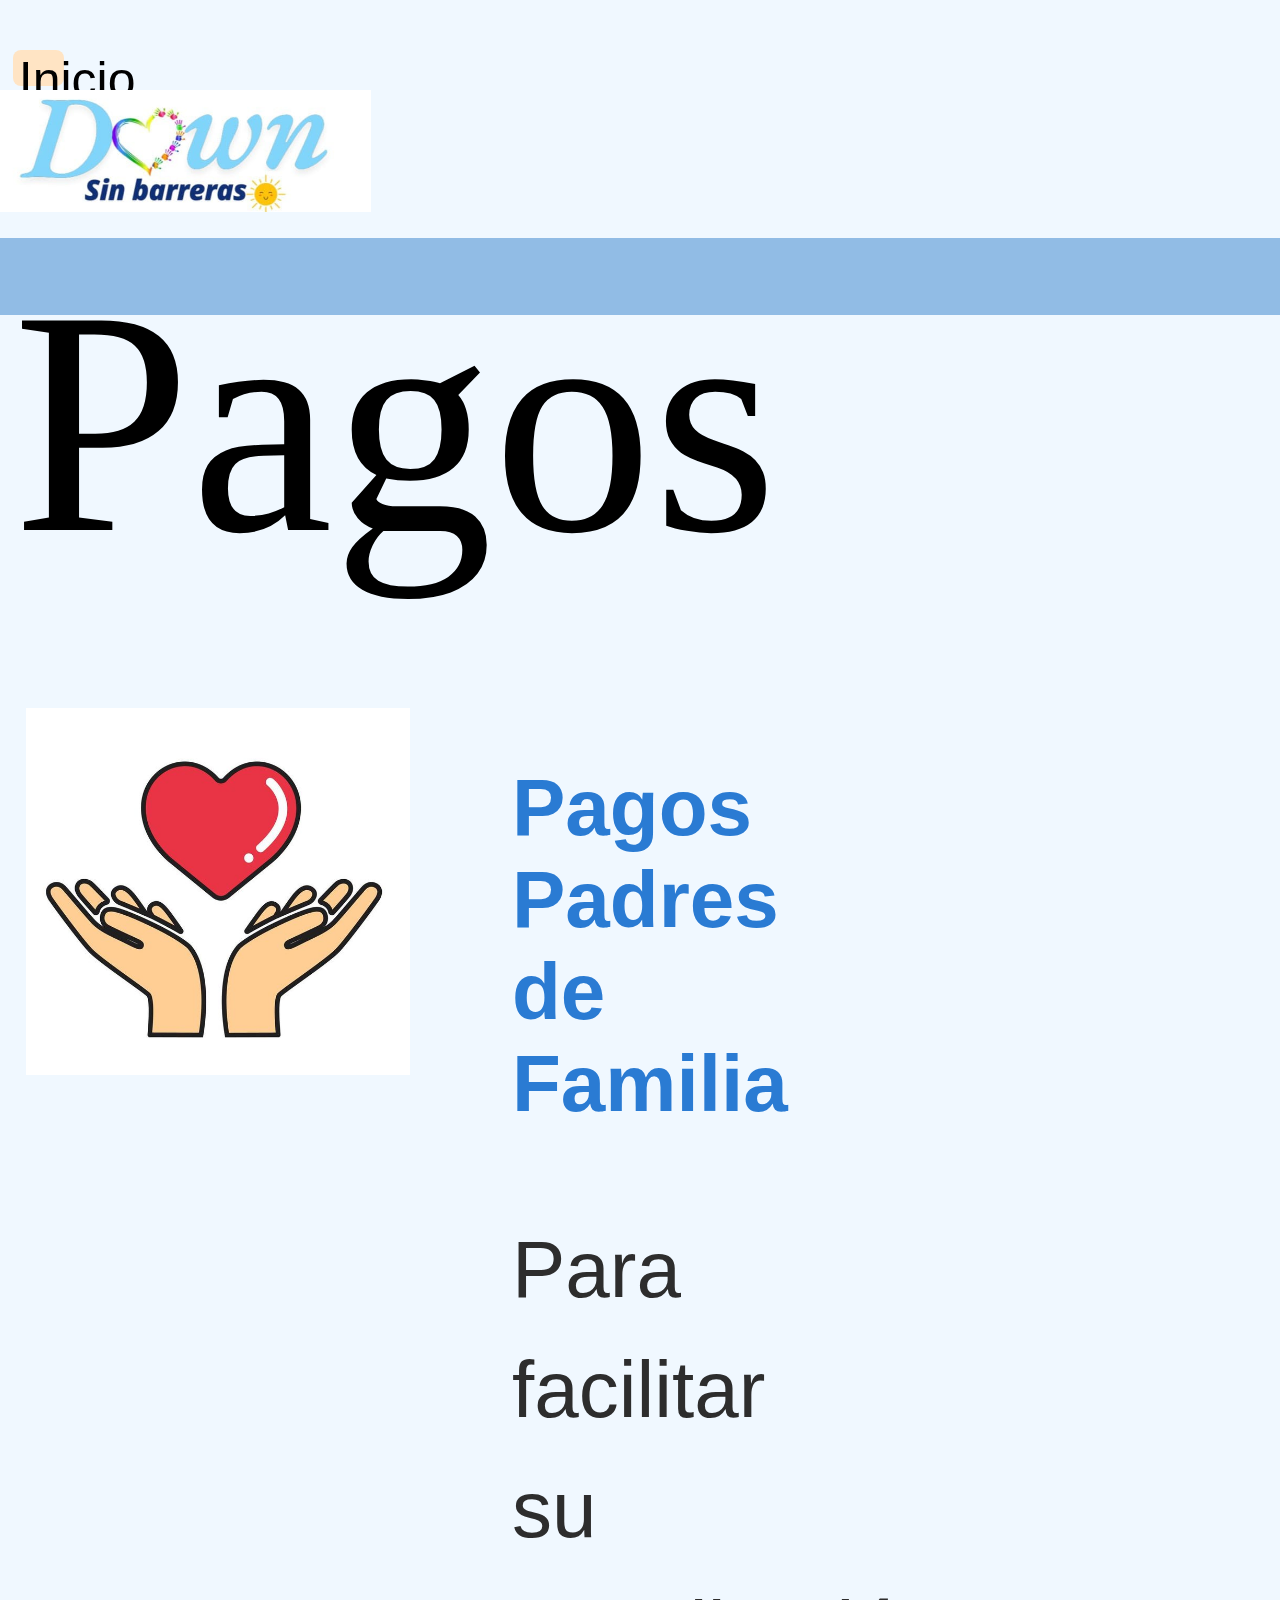
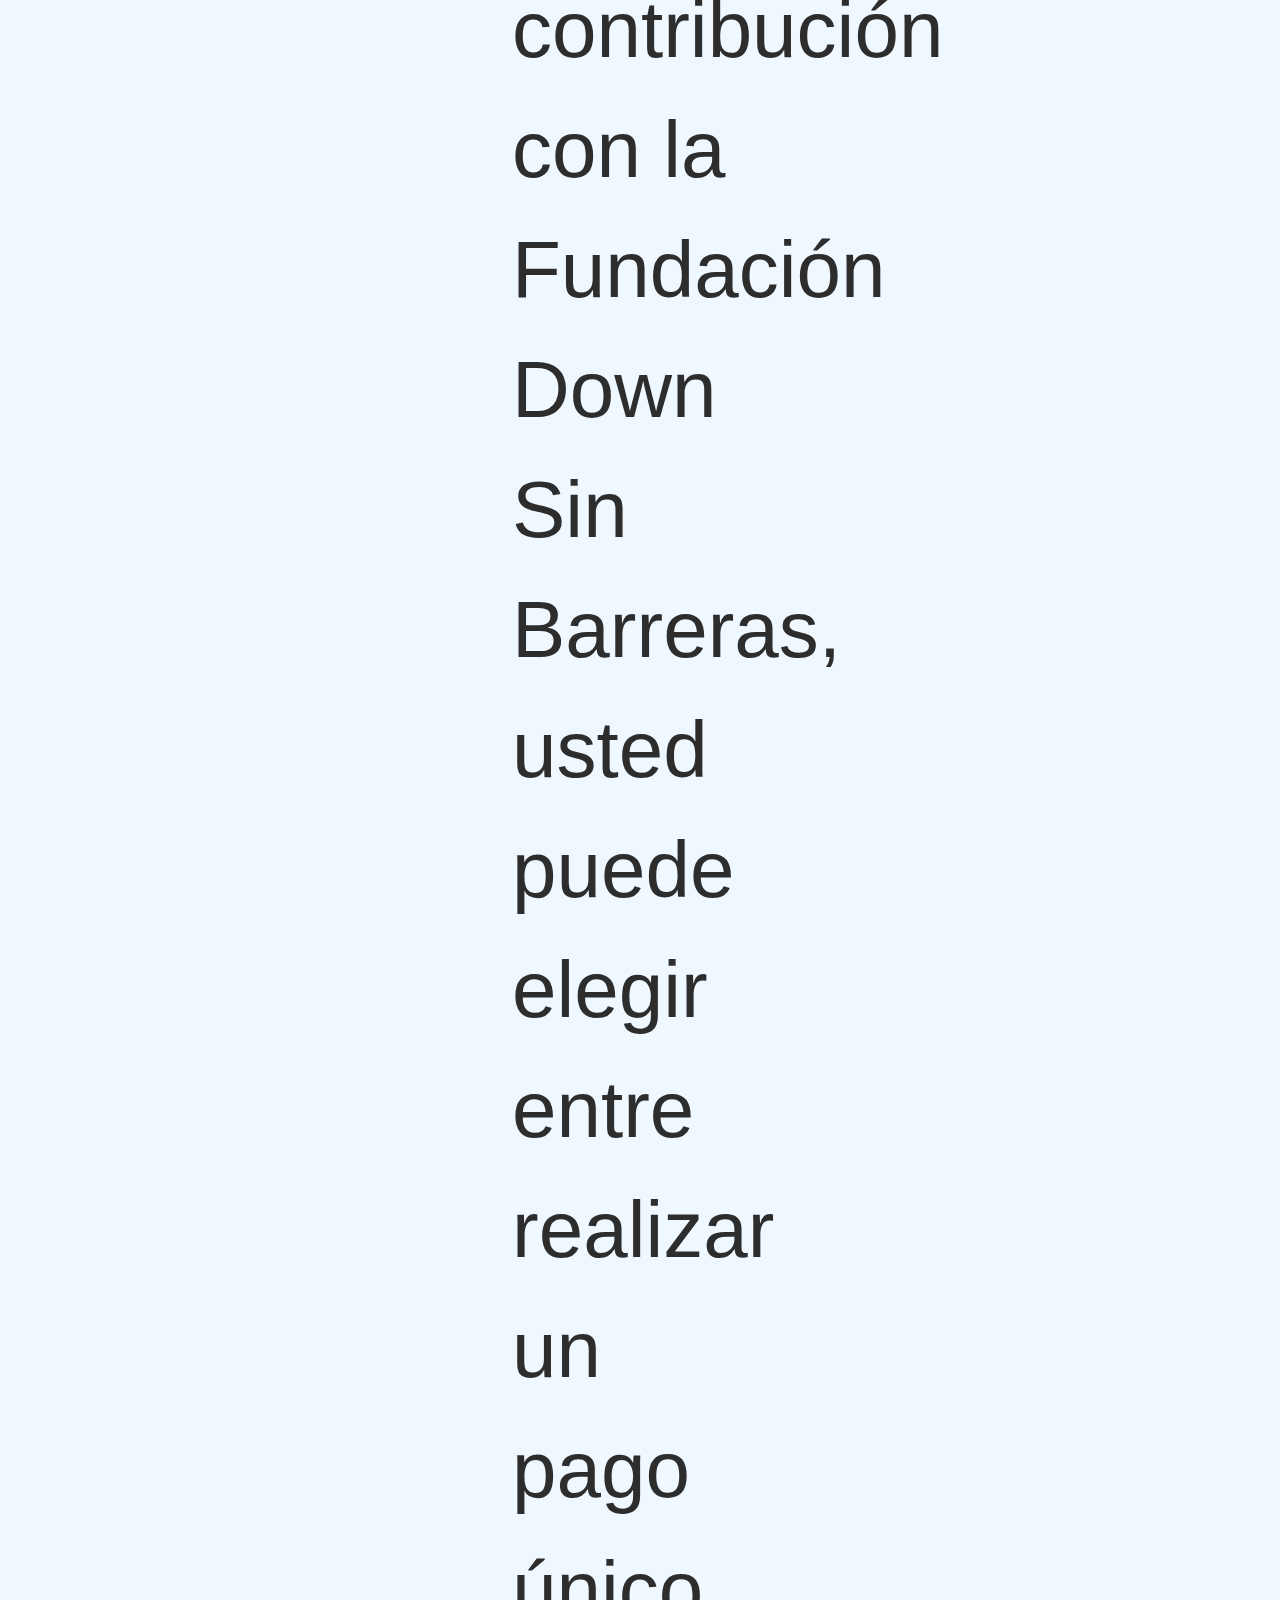
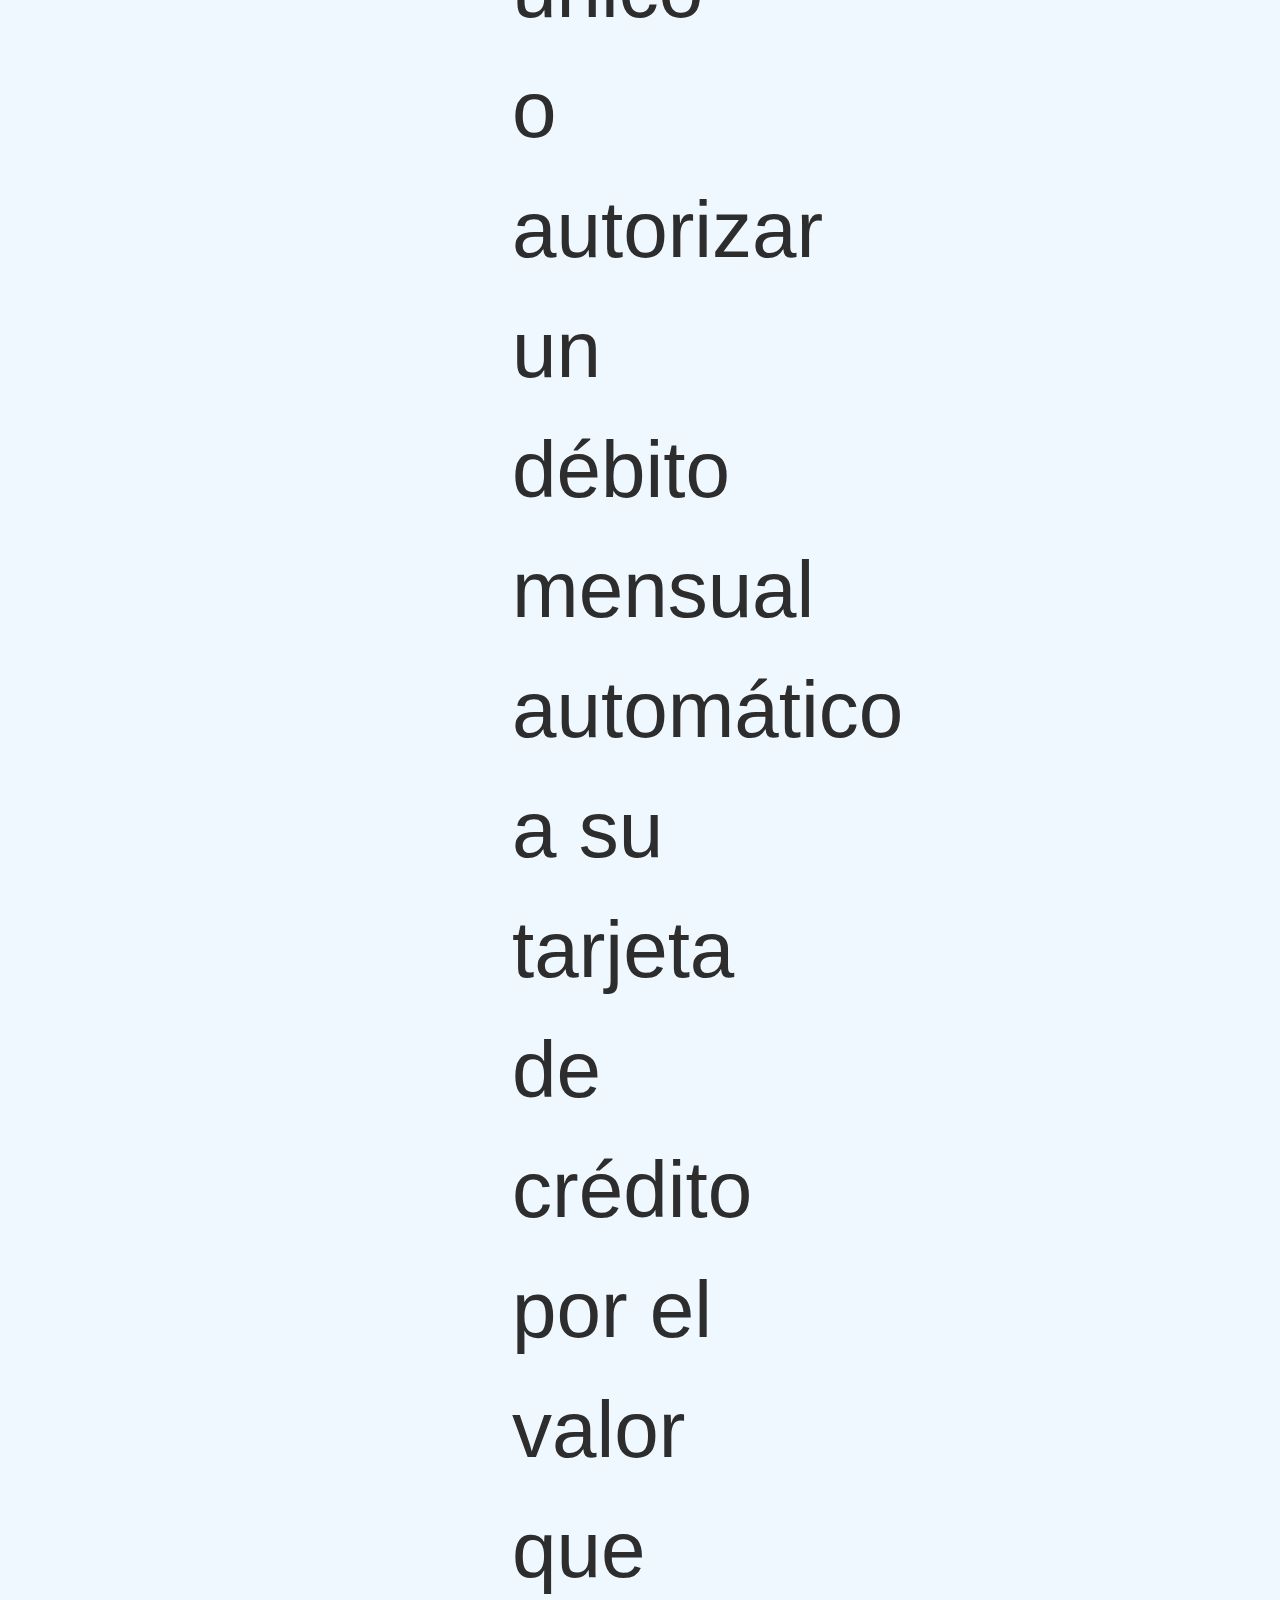
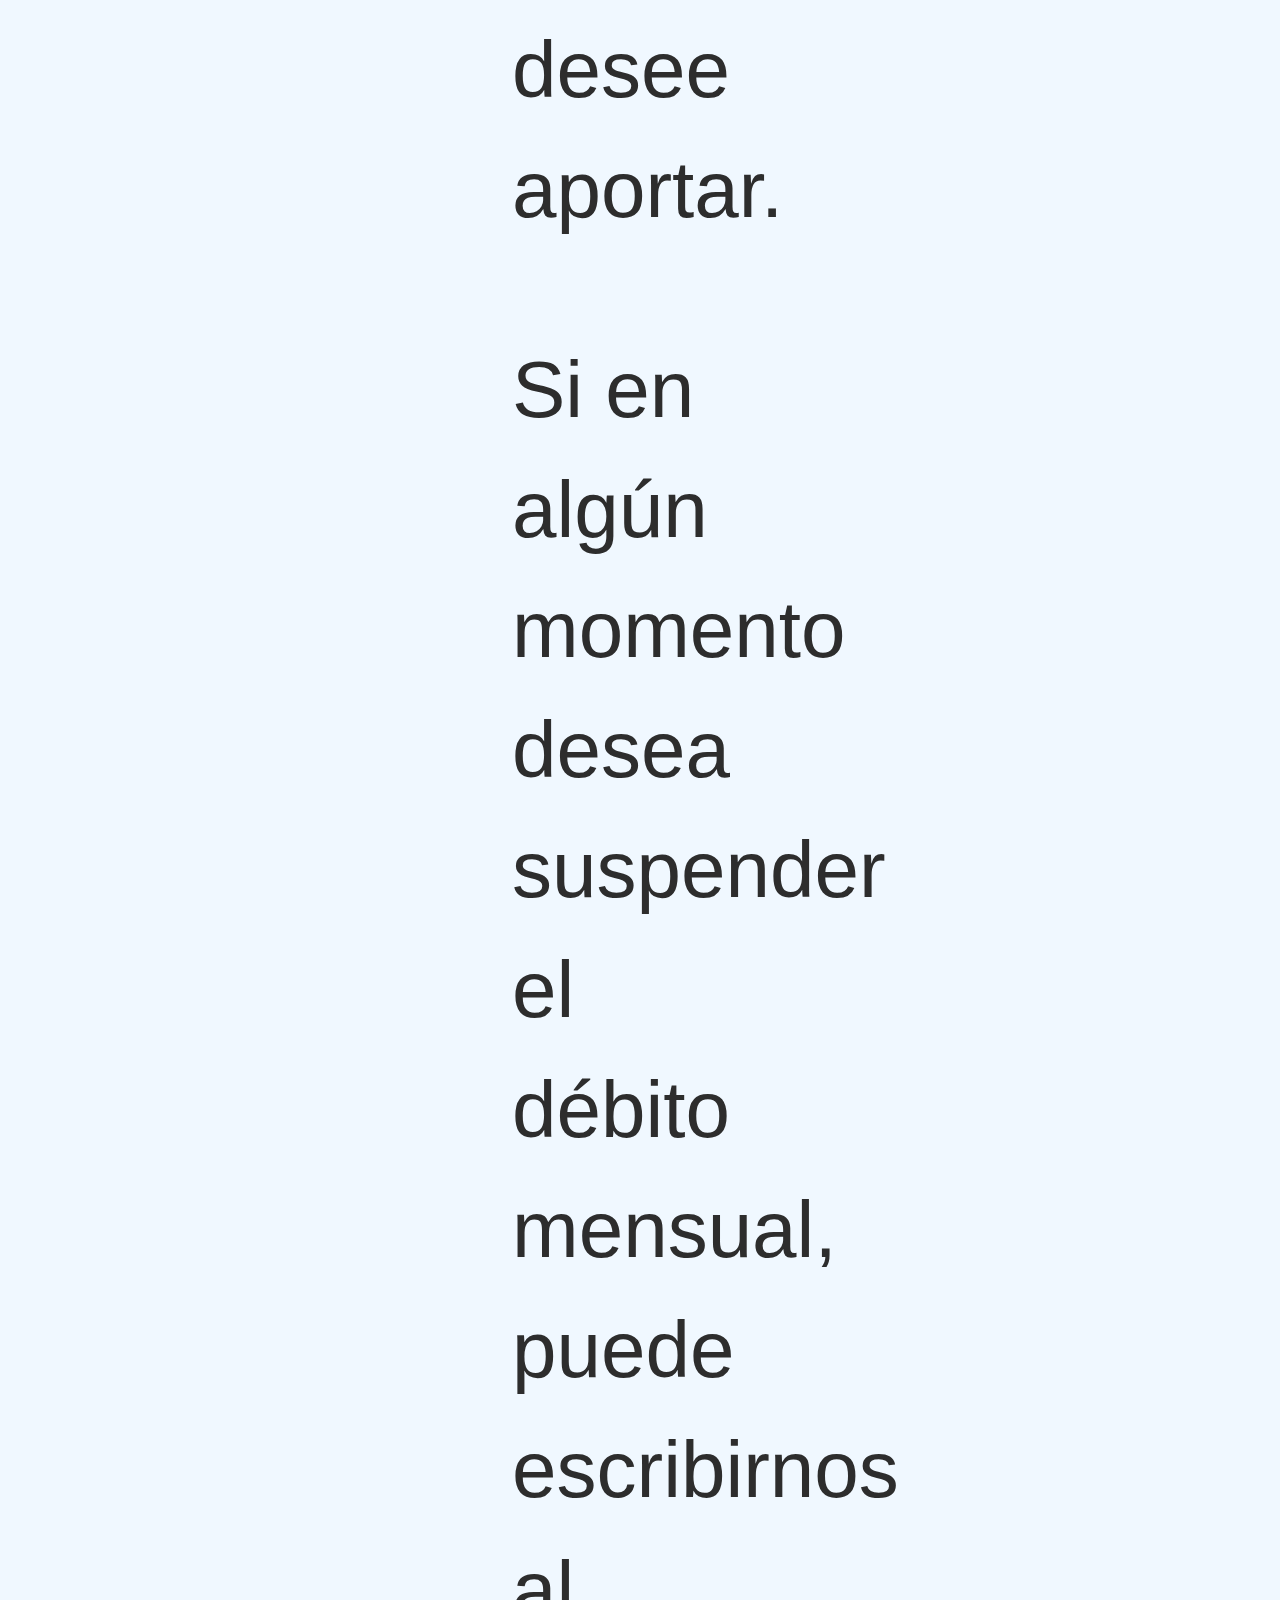
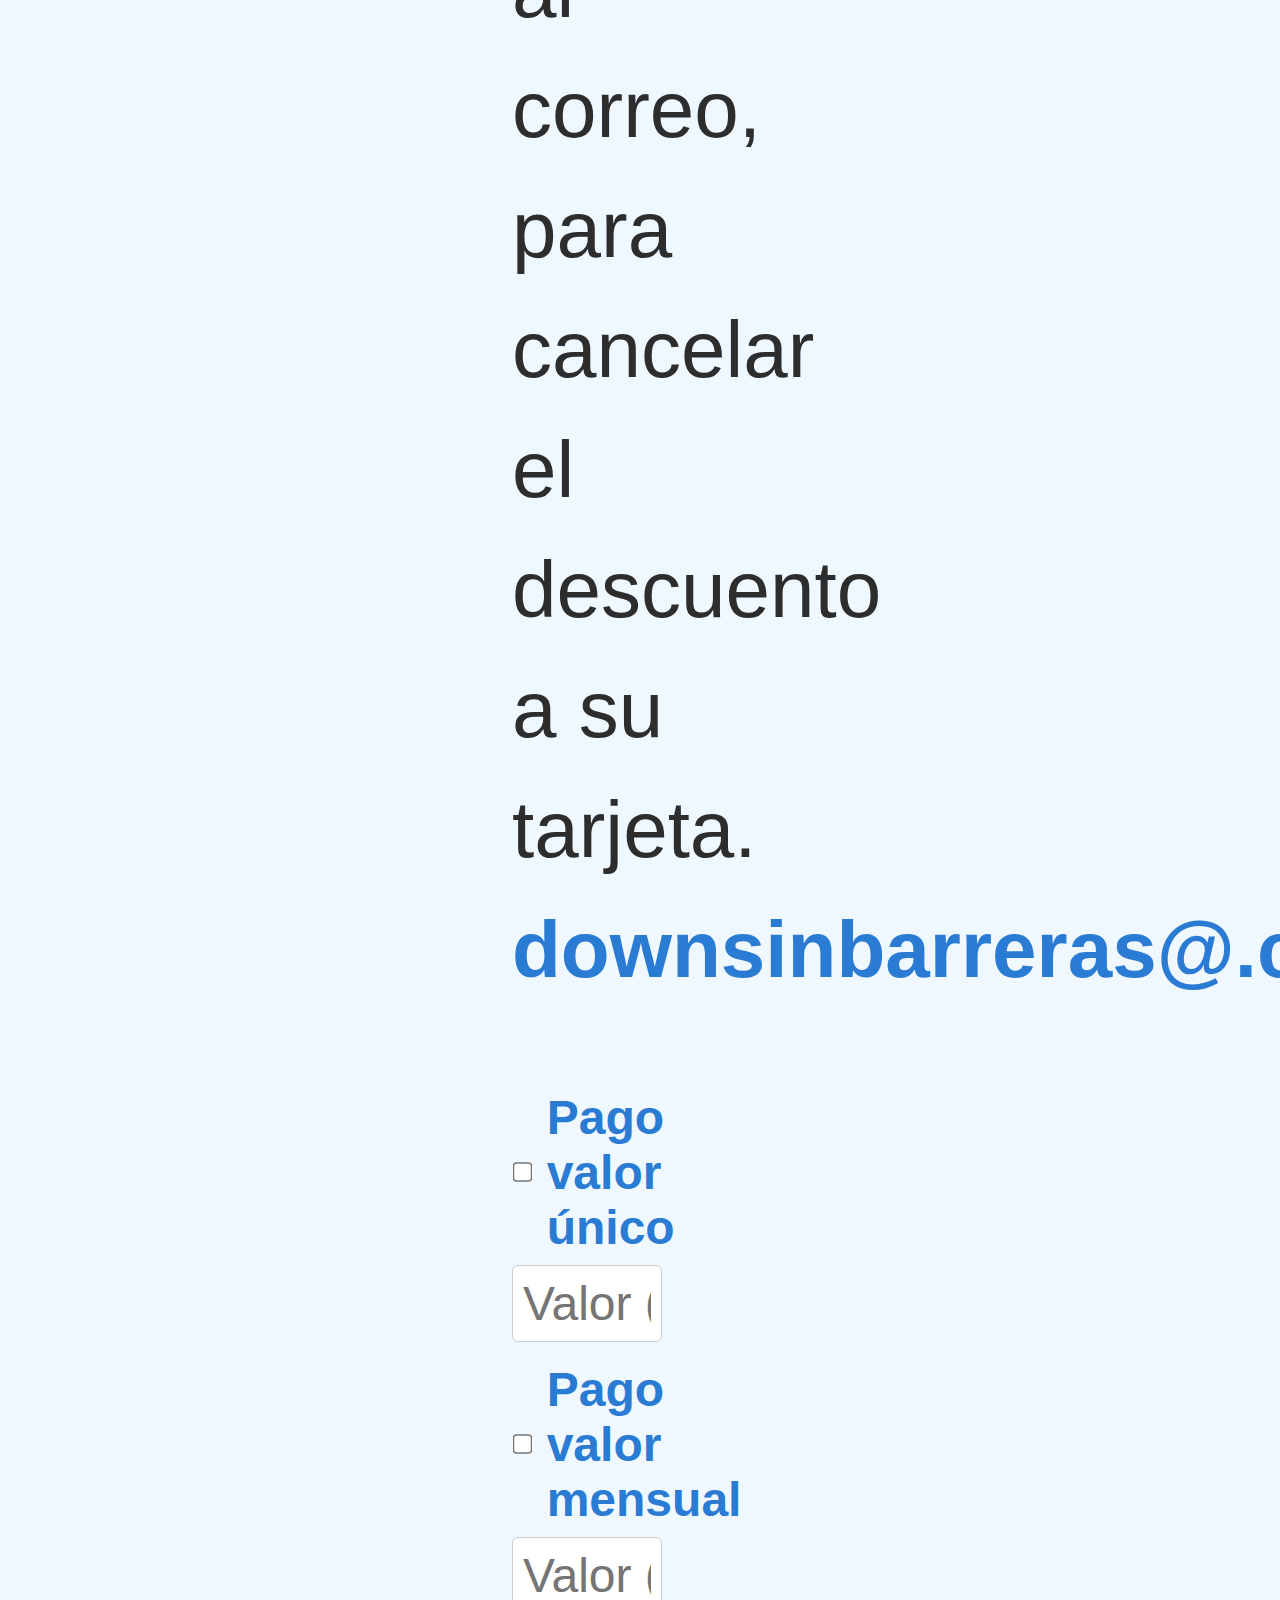
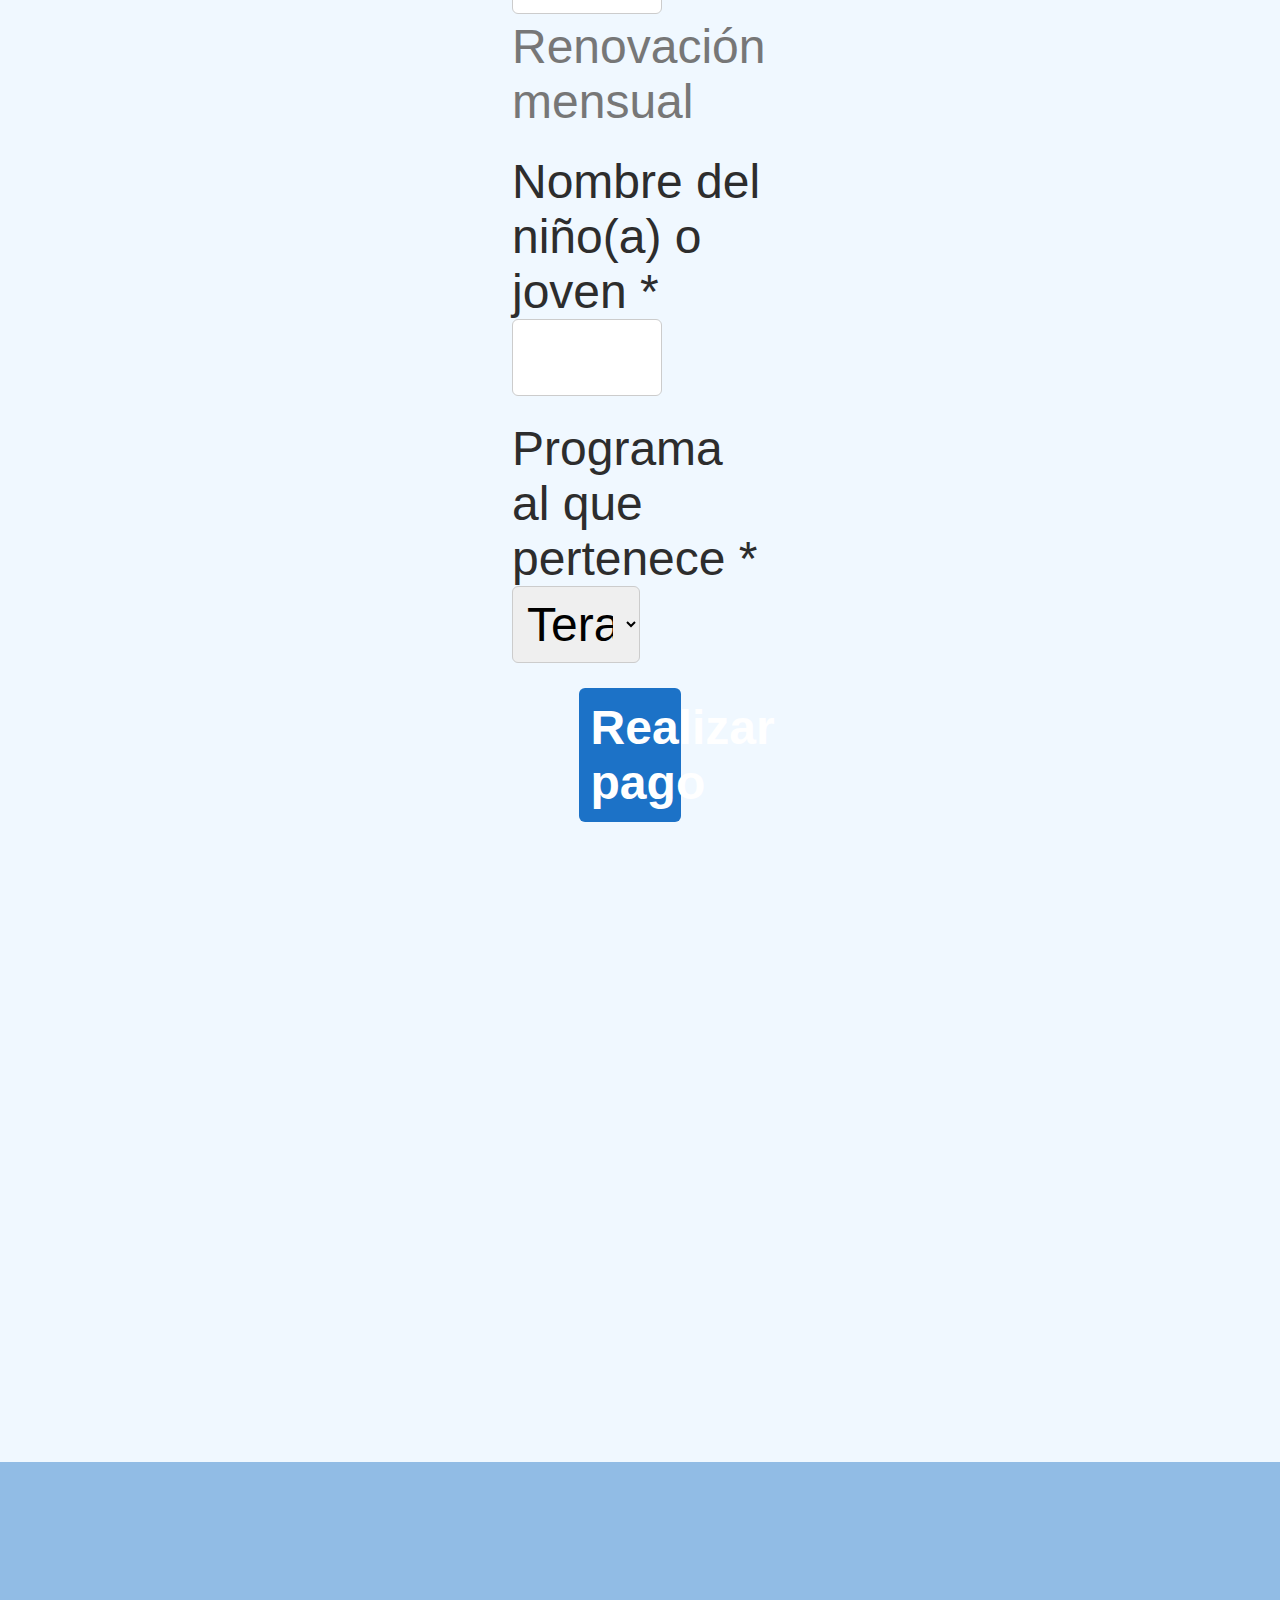
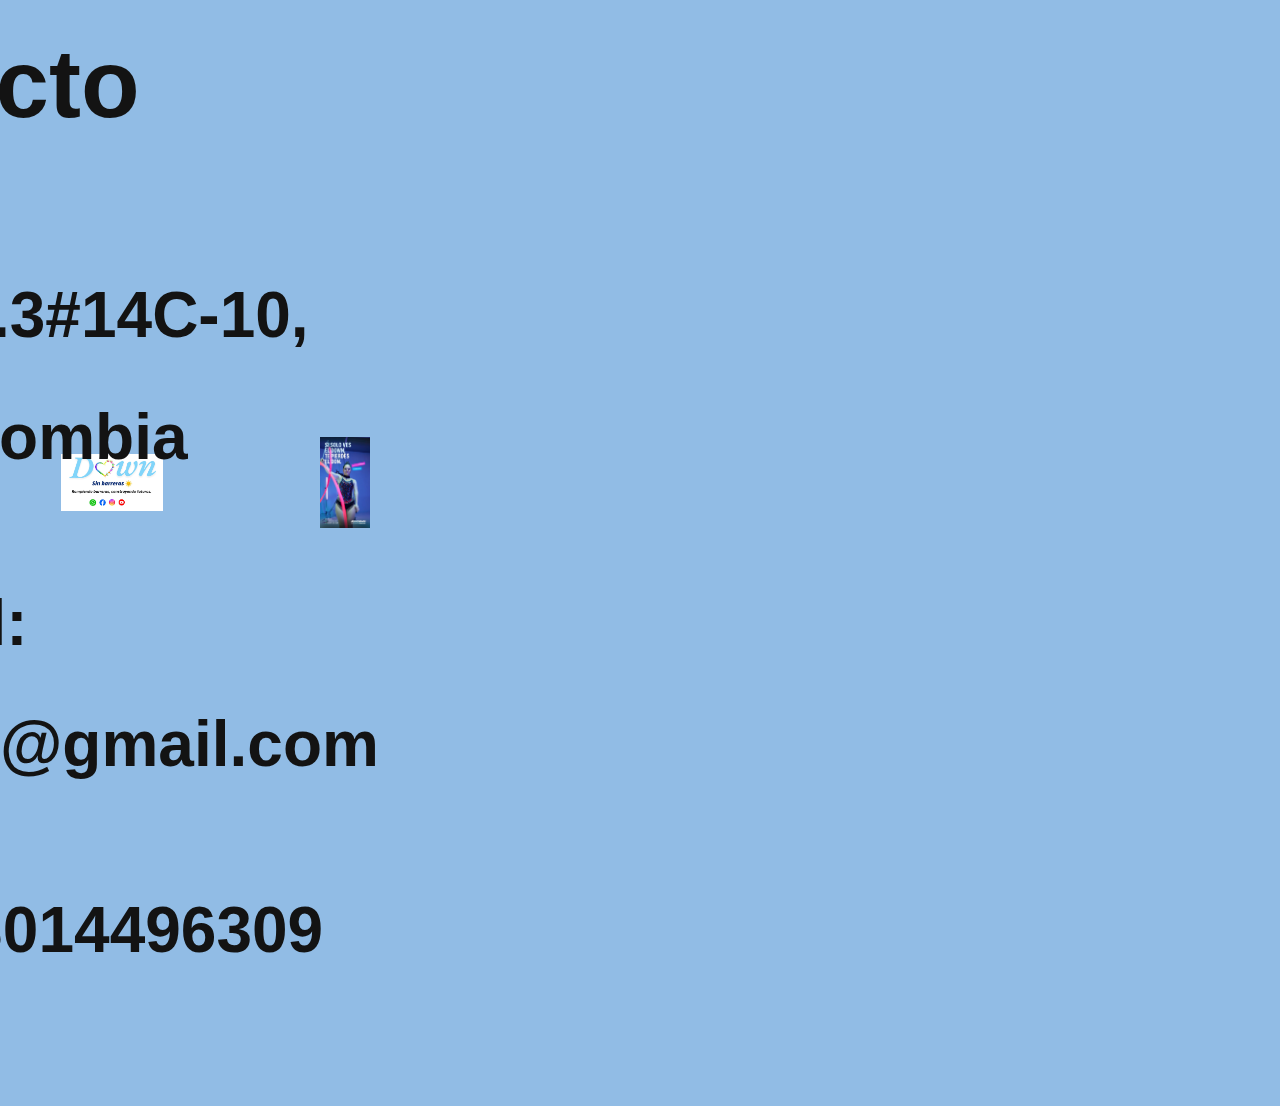
<file: pagos.html>
<!DOCTYPE html>
<html lang="en">
<head>
    <meta charset="UTF-8">
    <meta name="viewport" content="width=device-width, initial-scale=1.0">
    <title>Pagos</title>
    <link rel="shortcut icon" href="/Logodown.jpg" type="image/x-icon">
    <link rel="stylesheet" href="pagos.css">
</head>
<body>

    <button type="button" class="volver">Inicio</button>
    <img src="/Logodown.jpg" alt="" class="logodown">
    <div class="lineaazul"></div>

    <h3 class="pagos">Pagos</h3>

    <img src="/pagosp.jpeg" alt="" class="imgp1">

    <section class="pagos-container">
    <h2>Pagos Padres de Familia</h2>

    <p>
        Para facilitar su contribución con la Fundación Down Sin Barreras, usted puede elegir entre realizar un pago 
        único o autorizar un débito mensual automático a su tarjeta de crédito por el valor que desee aportar.
    </p>

    <p>
        Si en algún momento desea suspender el débito mensual, puede escribirnos al correo, para cancelar el descuento a su tarjeta.
        <a href="downsinbarreras@gmail.com">
            downsinbarreras@.com  
        </a>
    </p>

    <div class="opcion-pago">
        <label>
            <input type="checkbox" id="pago_unico">
            <span>Pago valor único</span>
        </label>

        <input type="numero" placeholder="Valor ($)" class="input-valor">
    </div>

    <div class="opcion-pago">
        <label>
            <input type="checkbox" id="pago_mensual">
            <span>Pago valor mensual</span>
        </label>

        <input type="numero" placeholder="Valor ($)" class="input-valor">
        <small class="renovacion">Renovación mensual</small>
    </div>

    <div class="grupo">
        <label>Nombre del niño(a) o joven *</label>
        <input type="texto" class="input-texto">
    </div>

    <div class="grupo">
        <label>Programa al que pertenece *</label>
        <select class="selecciona-programa">
            <option>Terapias</option>
            <option>ETA</option>
            <option>PEI</option>
            <option>IT</option>
            <option>Otros</option>
        </select>
    </div>

    <button class="boton-donar">Realizar pago</button>
</section>

<section class="franja">

<div class="bloque">
<img src="/imglogo.jpeg" alt="" class="logo-franja">
</div>

<div class="bloque">
<img src="/imgfranja.jpeg" alt="" class="imagen-franja">  
</div>

<div class="bloque">
 <div class="texto-franja">
   <h2>Contacto</h2>
    <div class="info">
      <p> Direccion: Cra.3#14C-10, Puerto Colombia </p>
    </div>
  </div>

  <div class="bloque">
    <div class="texto-franja">
      <p> Email: downsinbarreras@gmail.com </p>
    </div>
  </div>

  <div class="bloque">
    <div class="texto-franja">
      <p> Telefono: +57 3014496309 </p>
    </div>
  </div>
</div>

</section>



<script src="/botones.js"></script>



    
    
</body>
</html>
</file>
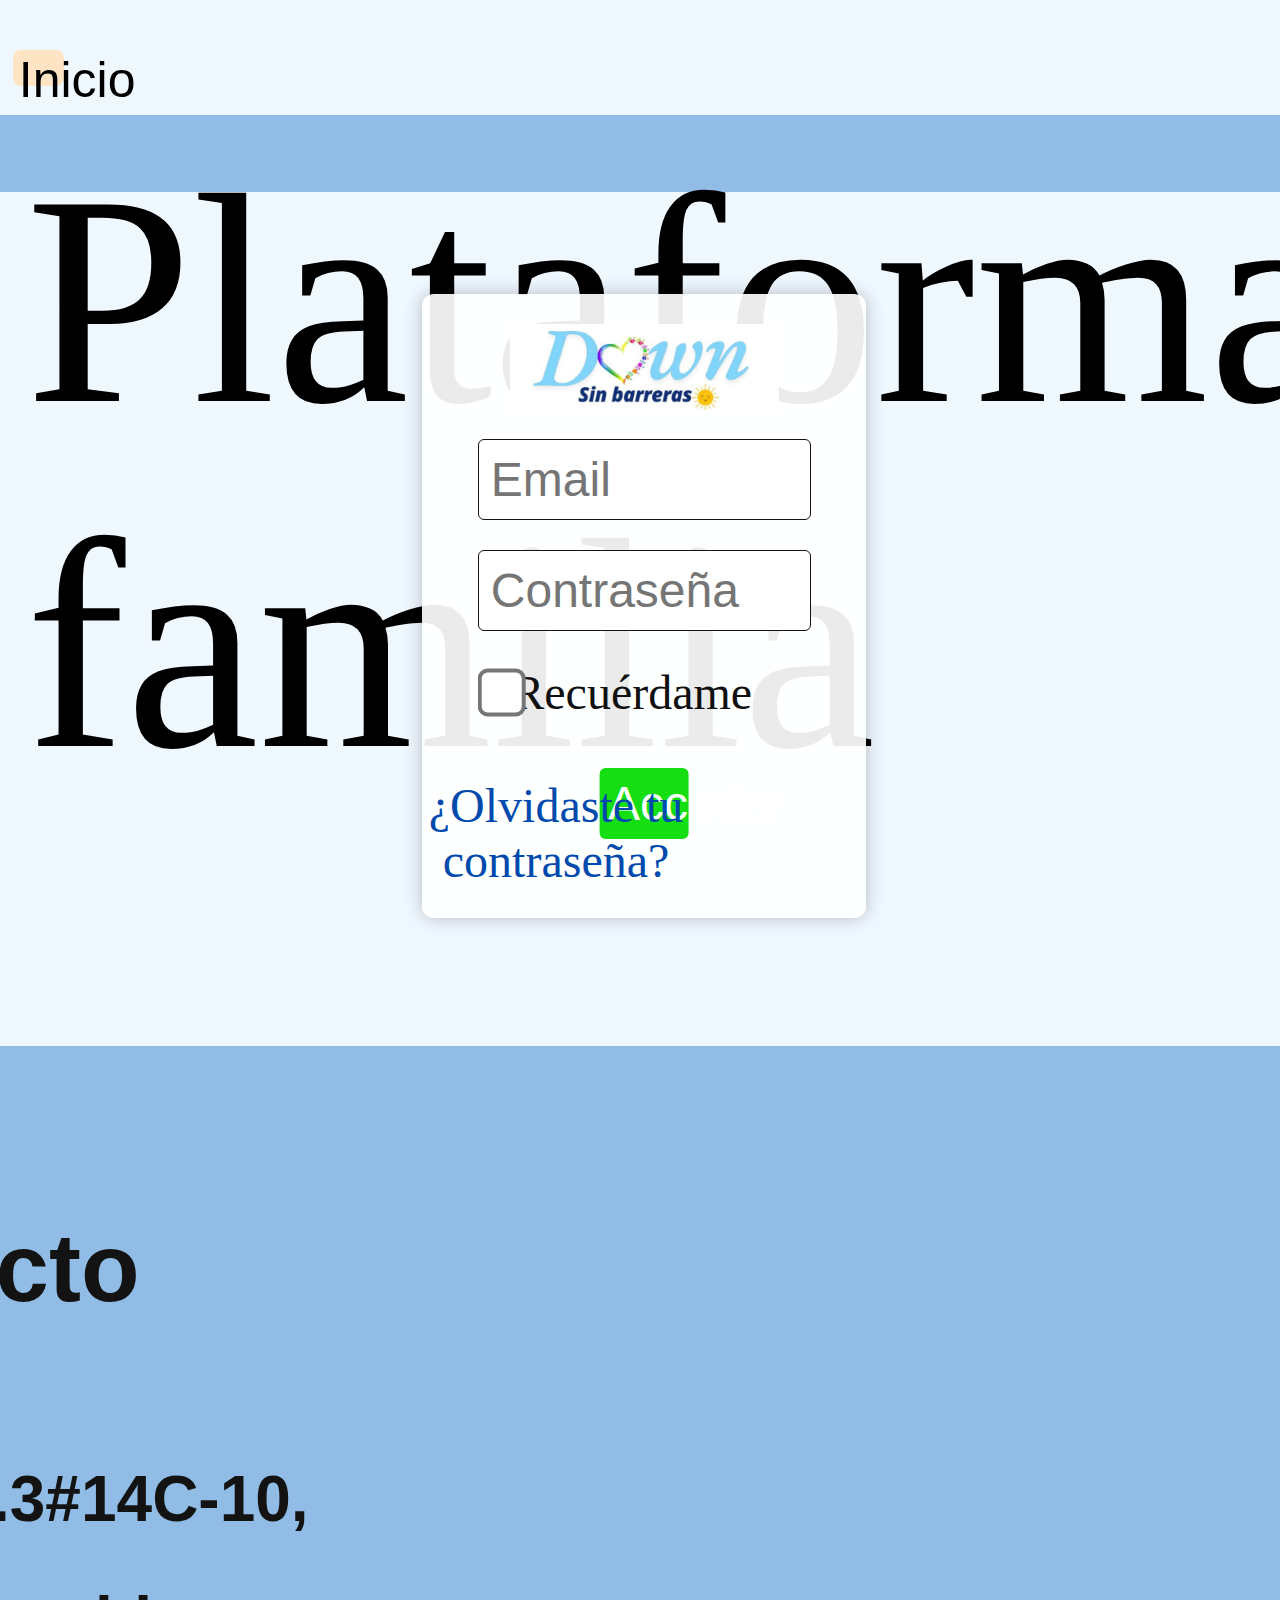
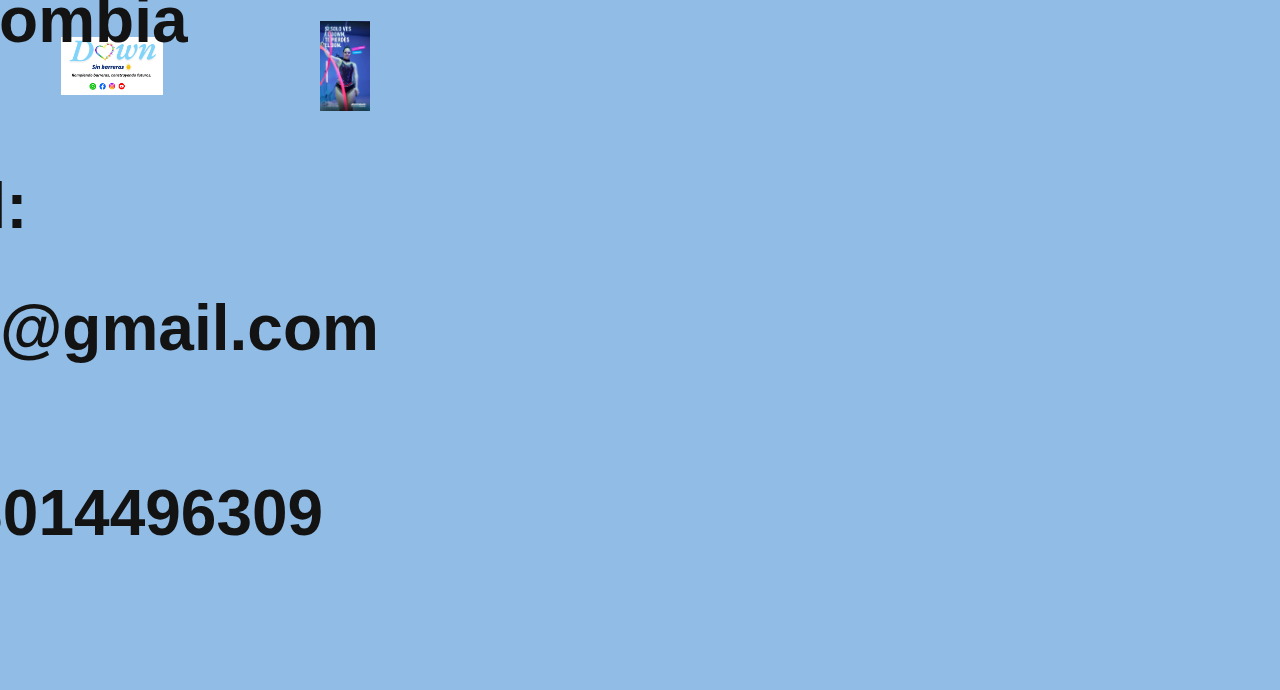
<file: plataforma.html>
<!DOCTYPE html>
<html lang="en">
<head>
    <meta charset="UTF-8">
    <meta name="viewport" content="width=device-width, initial-scale=1.0">
    <title>Plataforma familia</title>
    <link rel="shortcut icon" href="Logodown.jpg" type="image/x-icon">
    <link rel="stylesheet" href="plataforma.css">
</head>
<body>

    
    <div class="lineaazul"></div>
    <button type="button" class="volver">Inicio</button>    
     <h3 class="plataforma"> Plataforma familia</h3>


    <div class="caja">
        <img src="Logodown.jpg" alt="" class="logo">
        <input type="email" placeholder="Email" class="contenedor">
        <input type="password" placeholder="Contraseña" class="contenedor">

       <label class="recuerdame">
       <input type="checkbox" class="recuerdame-cuadrito">
       Recuérdame
       </label>
       <button class="boton">Acceder</button>
       <a href="#" class="olvidastes">¿Olvidaste tu contraseña?</a>
    </div>
    

    <section class="franja">

<div class="bloque">
<img src="imglogo.jpeg" alt="" class="logo-franja">
</div>

<div class="bloque">
<img src="imgfranja.jpeg" alt="" class="imagen-franja">  
</div>

<div class="bloque">
 <div class="texto-franja">
   <h2>Contacto</h2>
    <div class="info">
      <p> Direccion: Cra.3#14C-10, Puerto Colombia </p>
    </div>
  </div>

  <div class="bloque">
    <div class="texto-franja">
      <p> Email: downsinbarreras@gmail.com </p>
    </div>
  </div>

  <div class="bloque">
    <div class="texto-franja">
      <p> Telefono: +57 3014496309 </p>
    </div>
  </div>
</div>

</section>


    <script src="botones.js"></script>

</body>
</html>
</file>
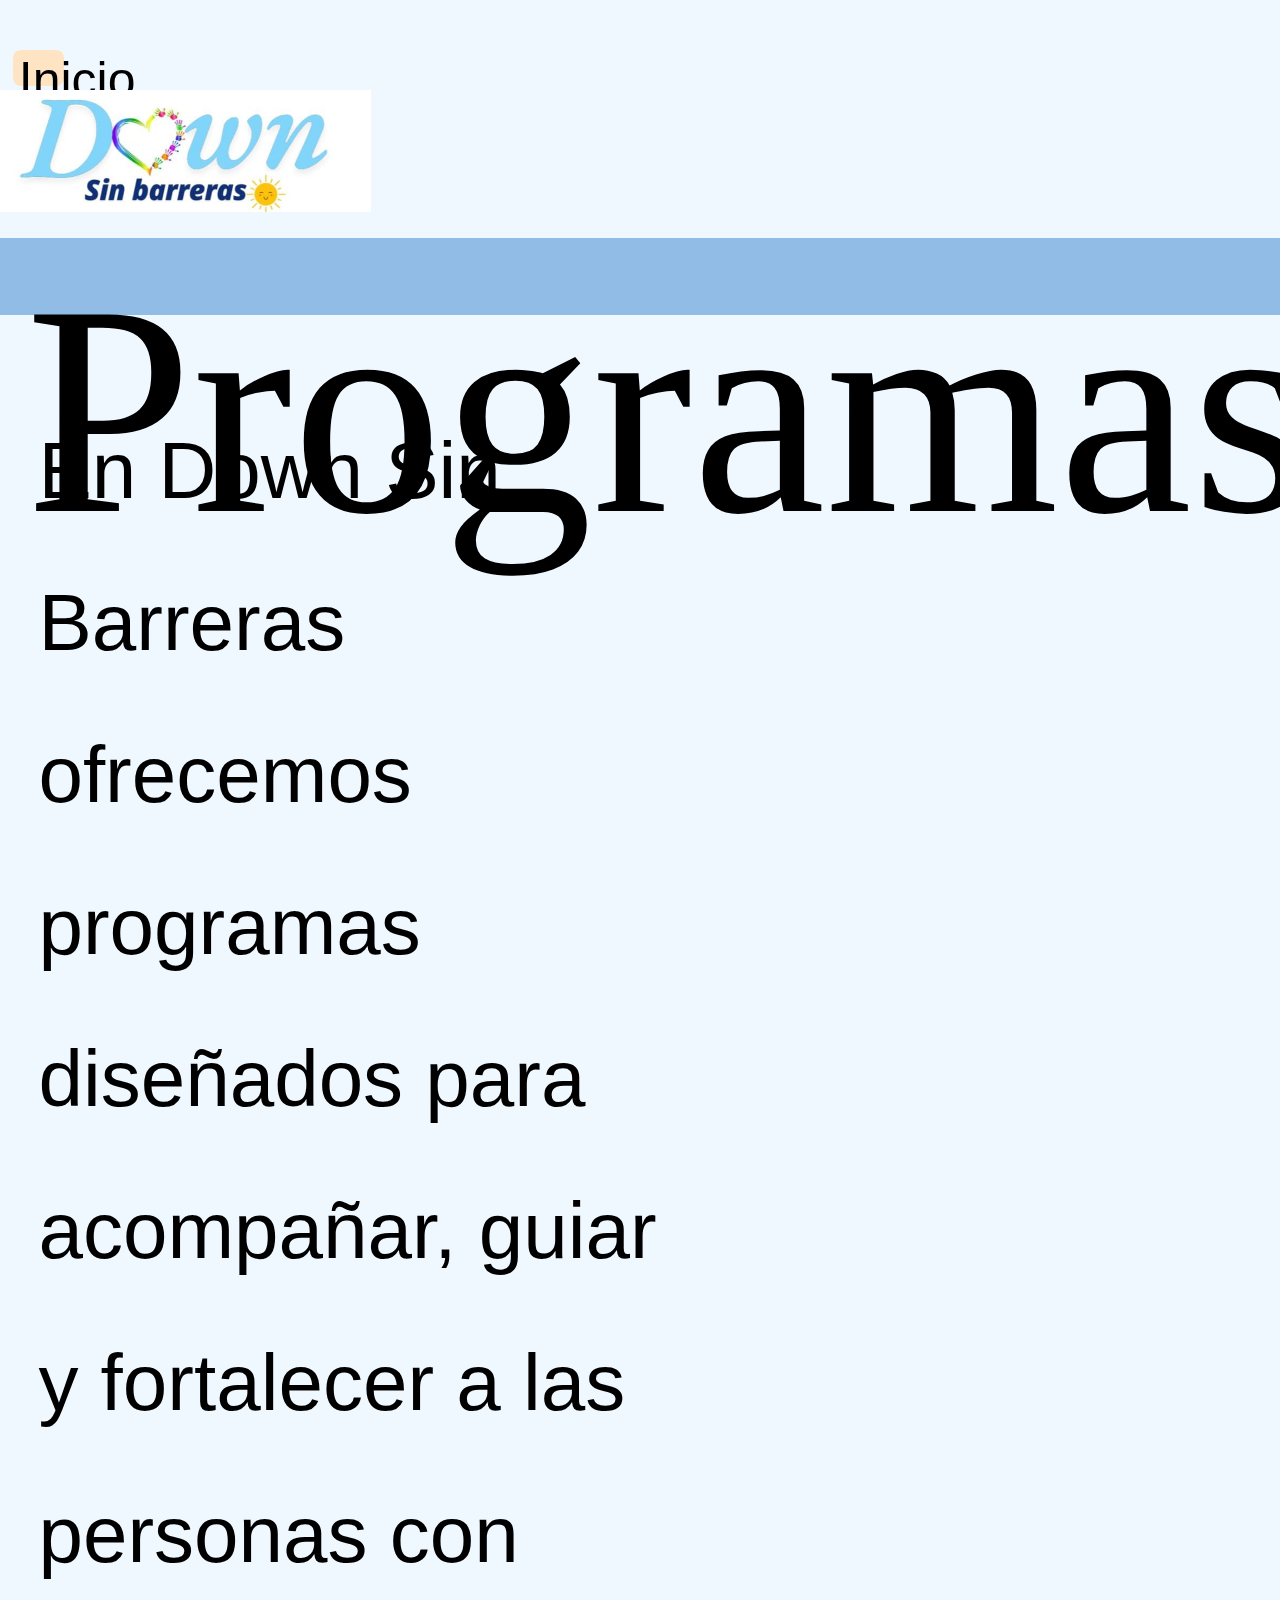
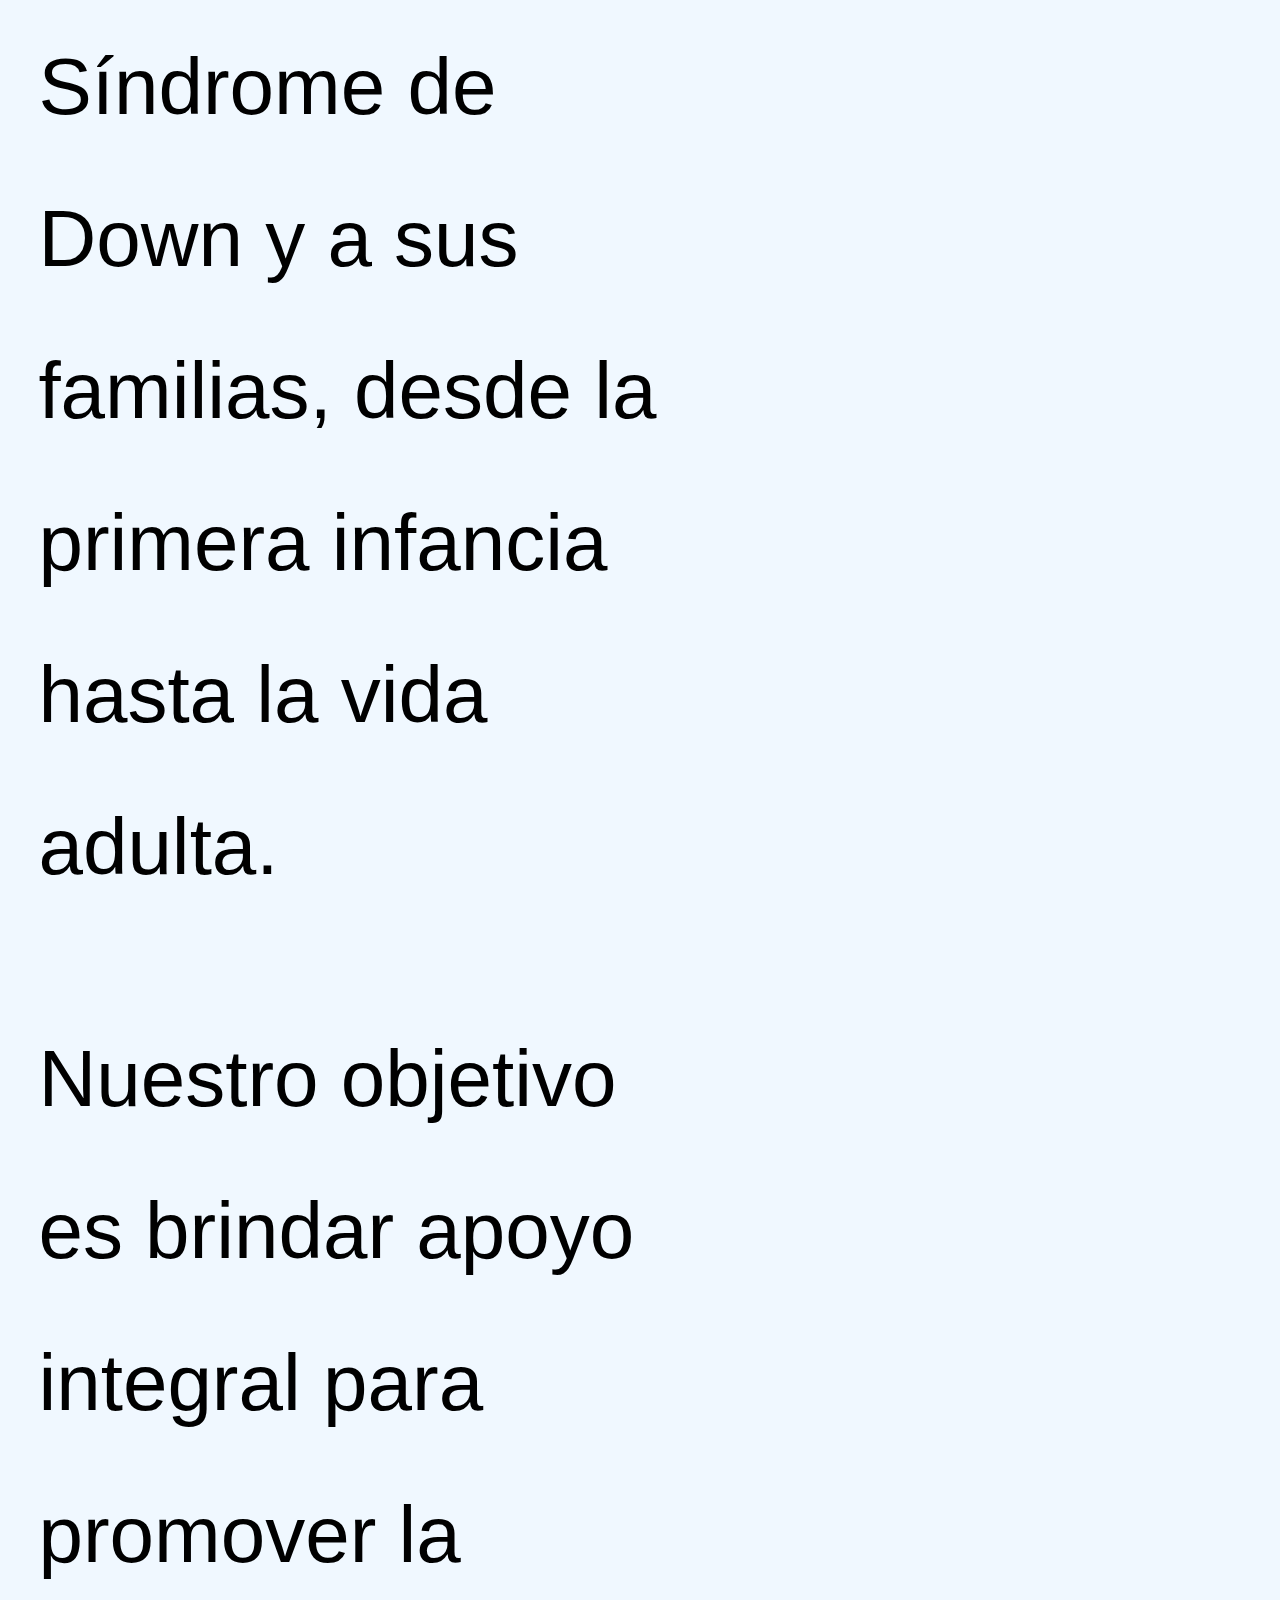
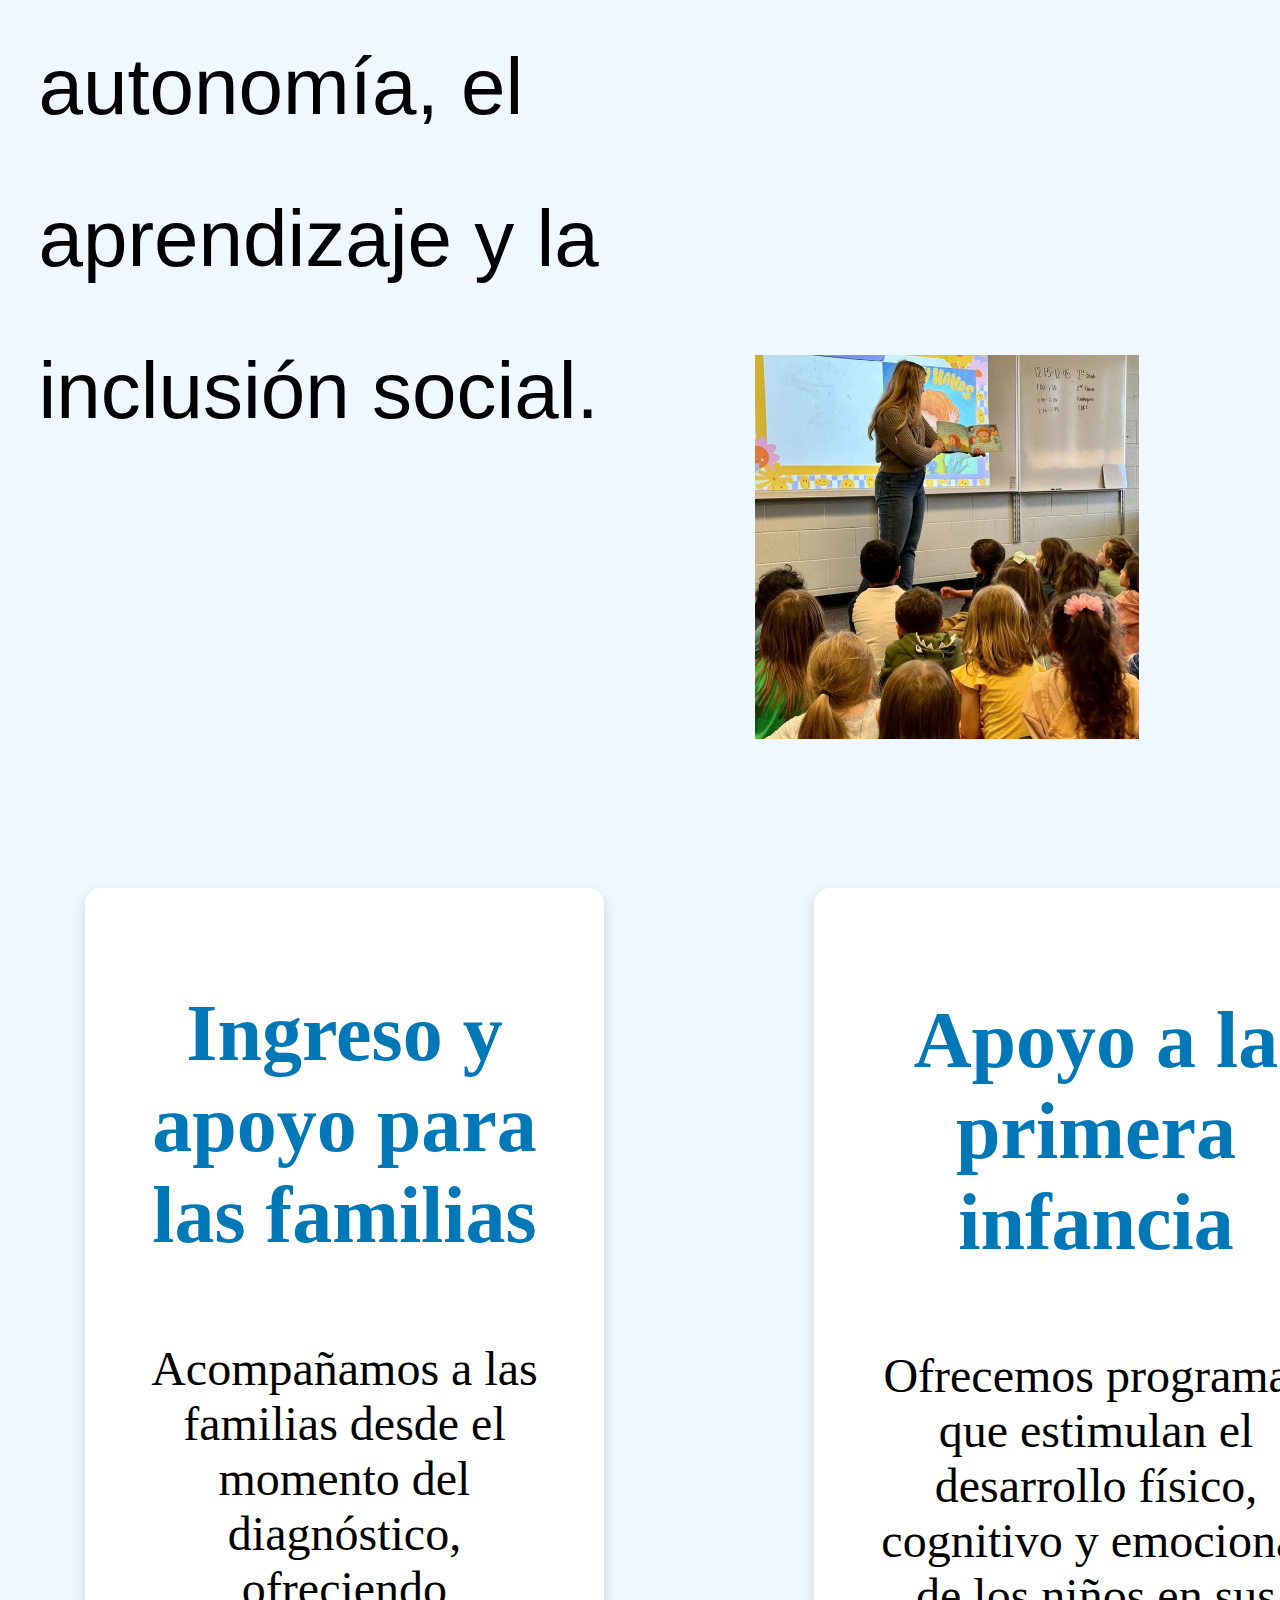
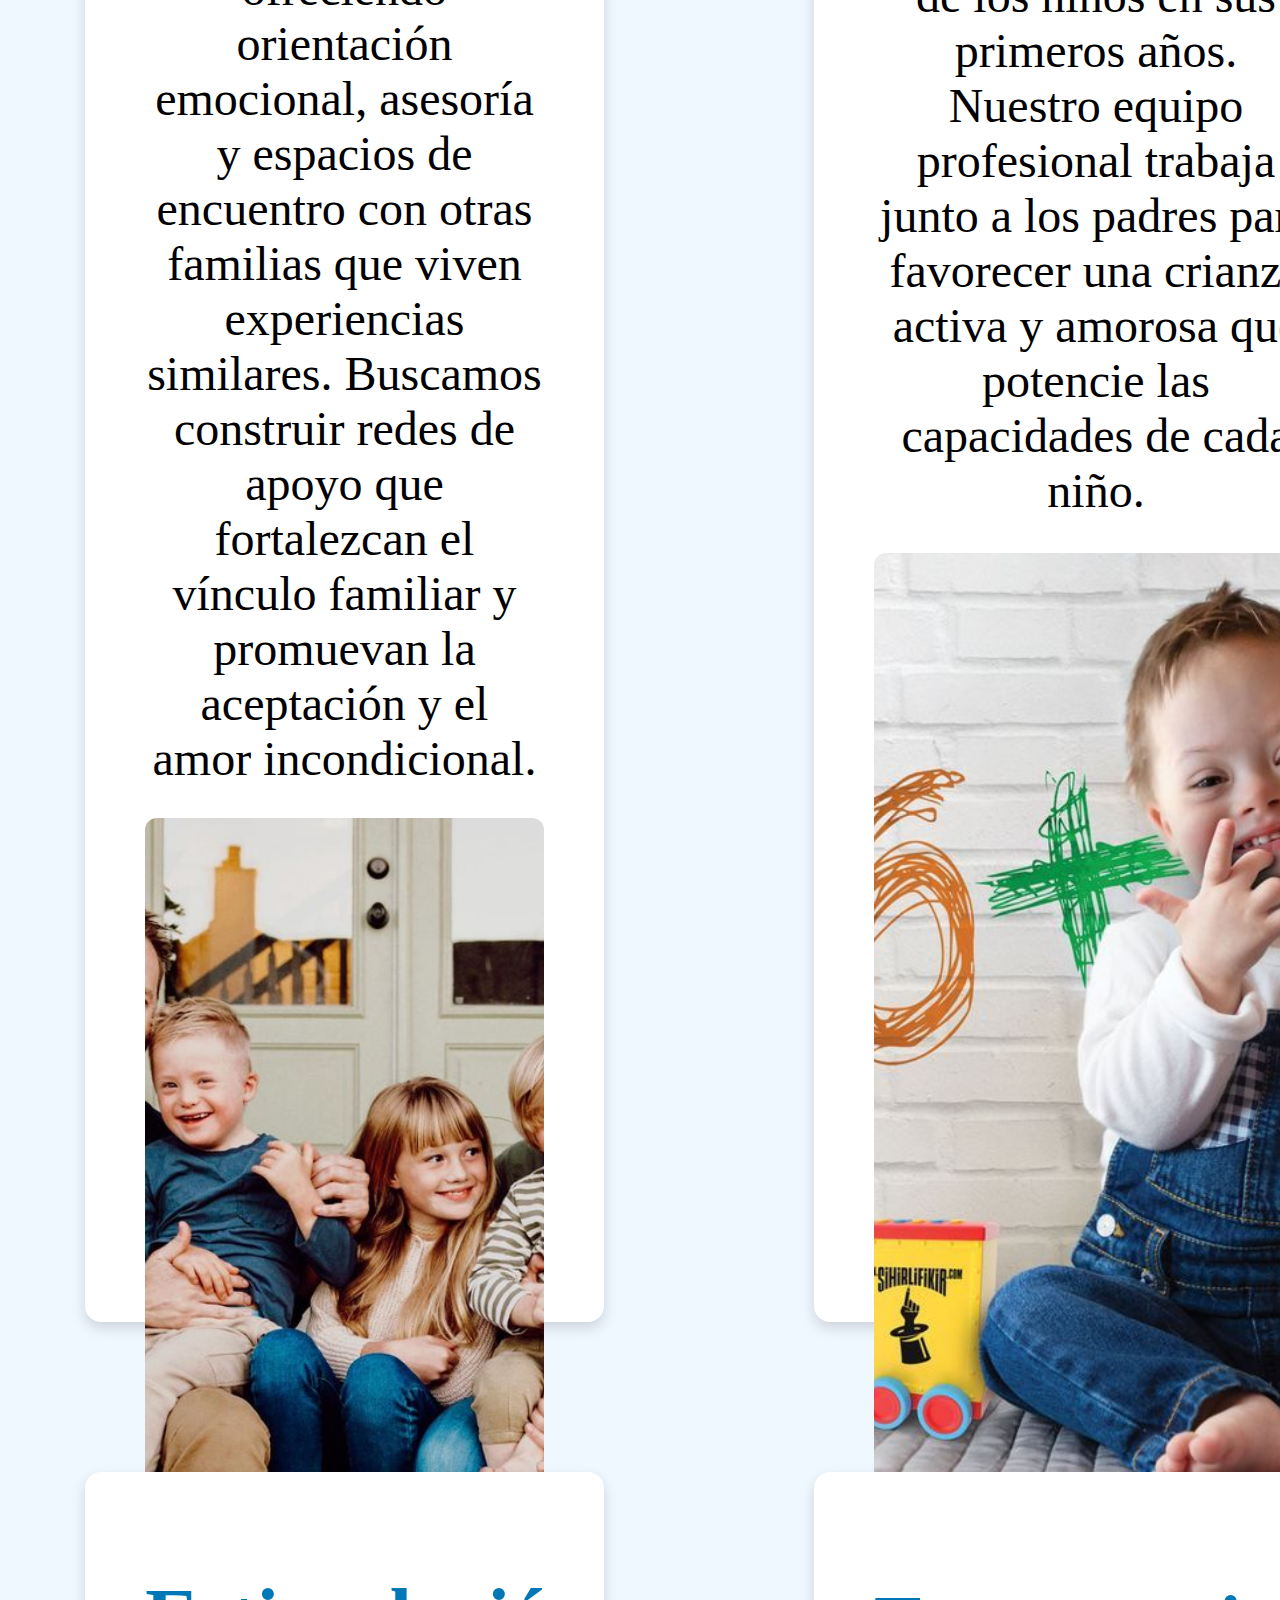
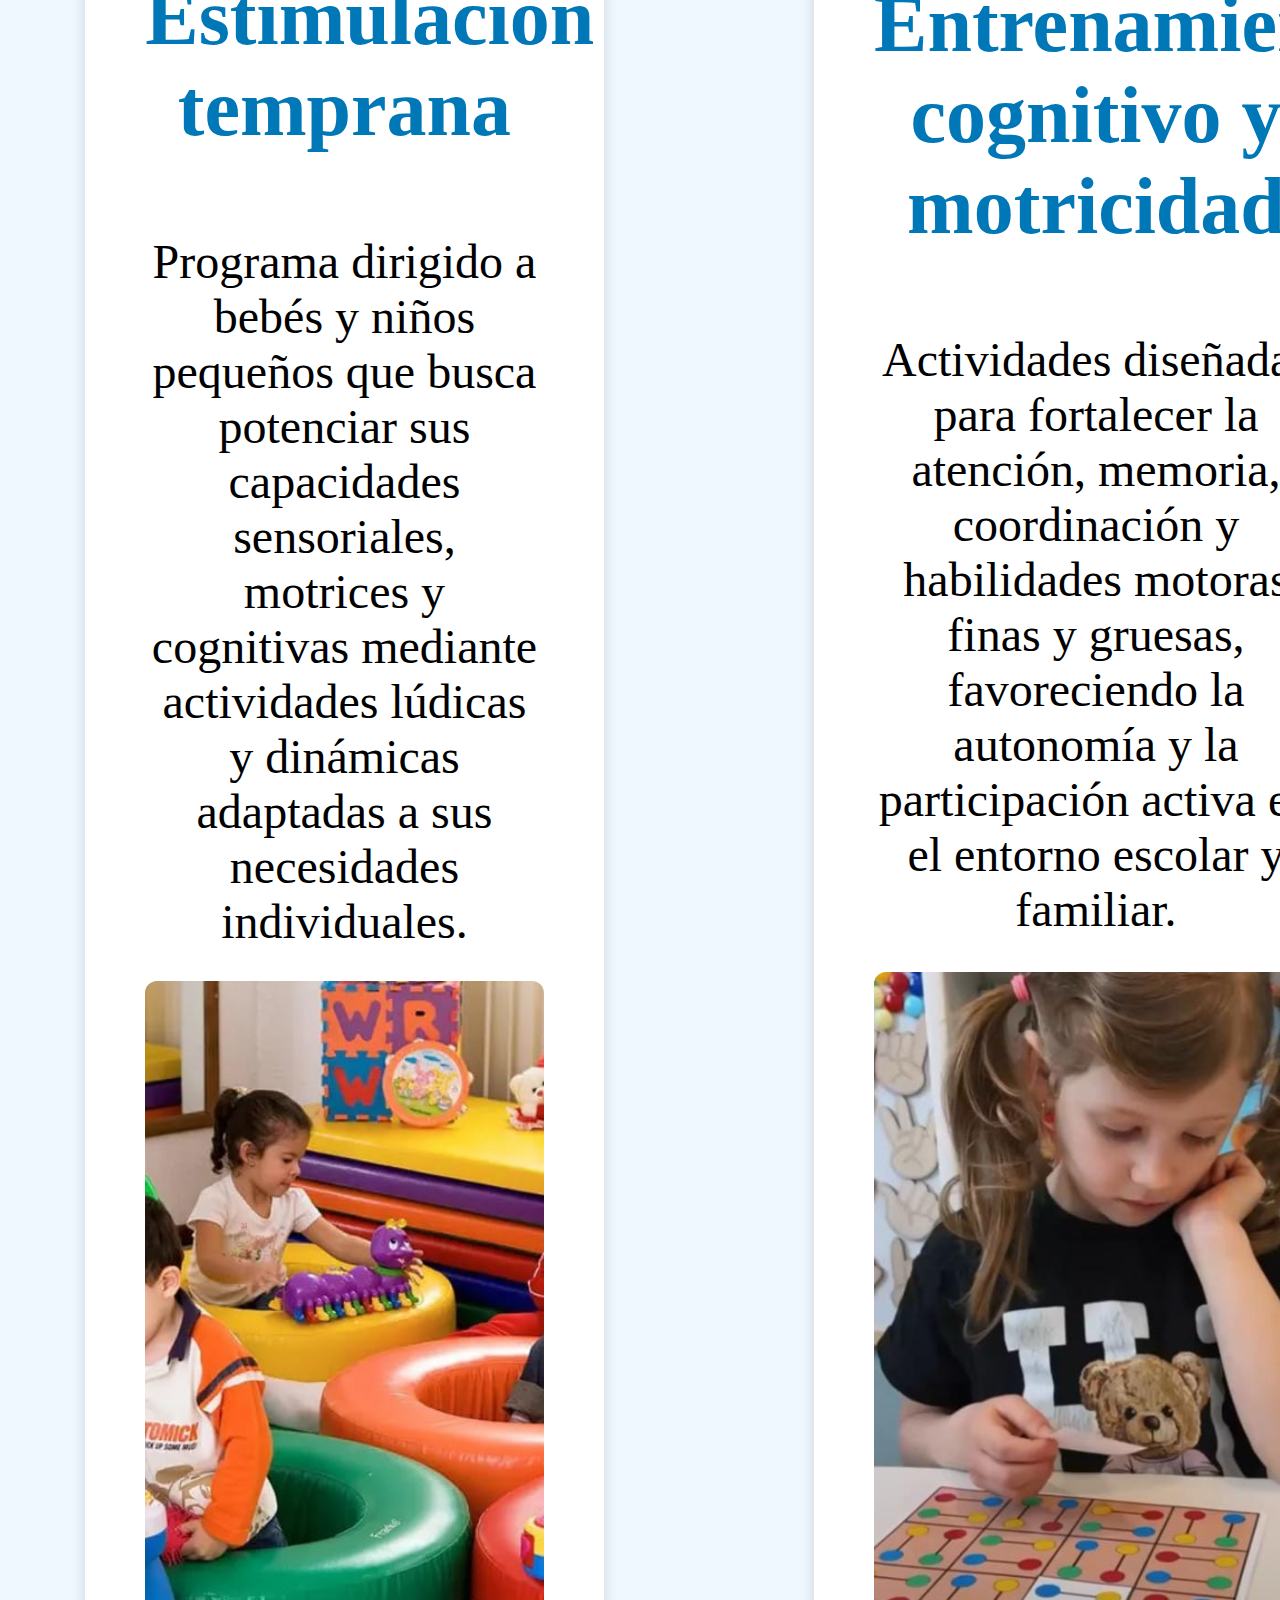
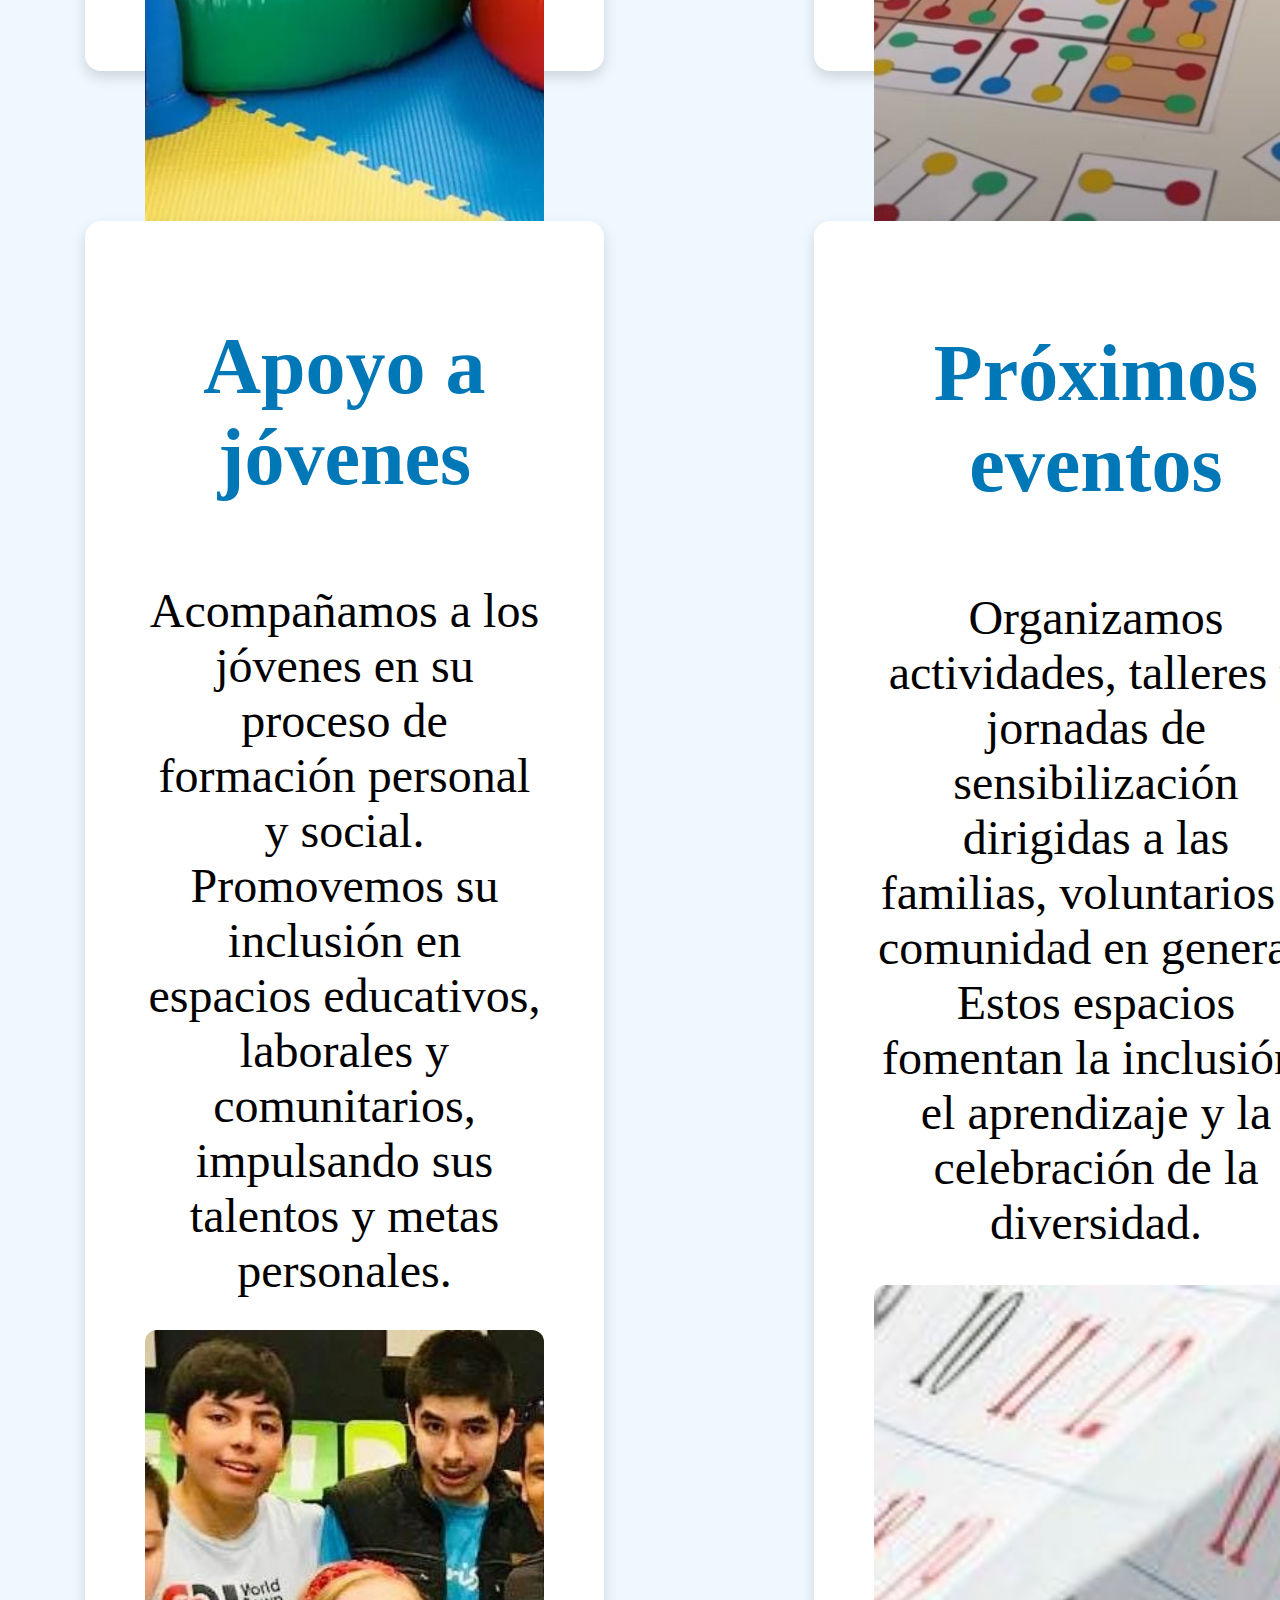
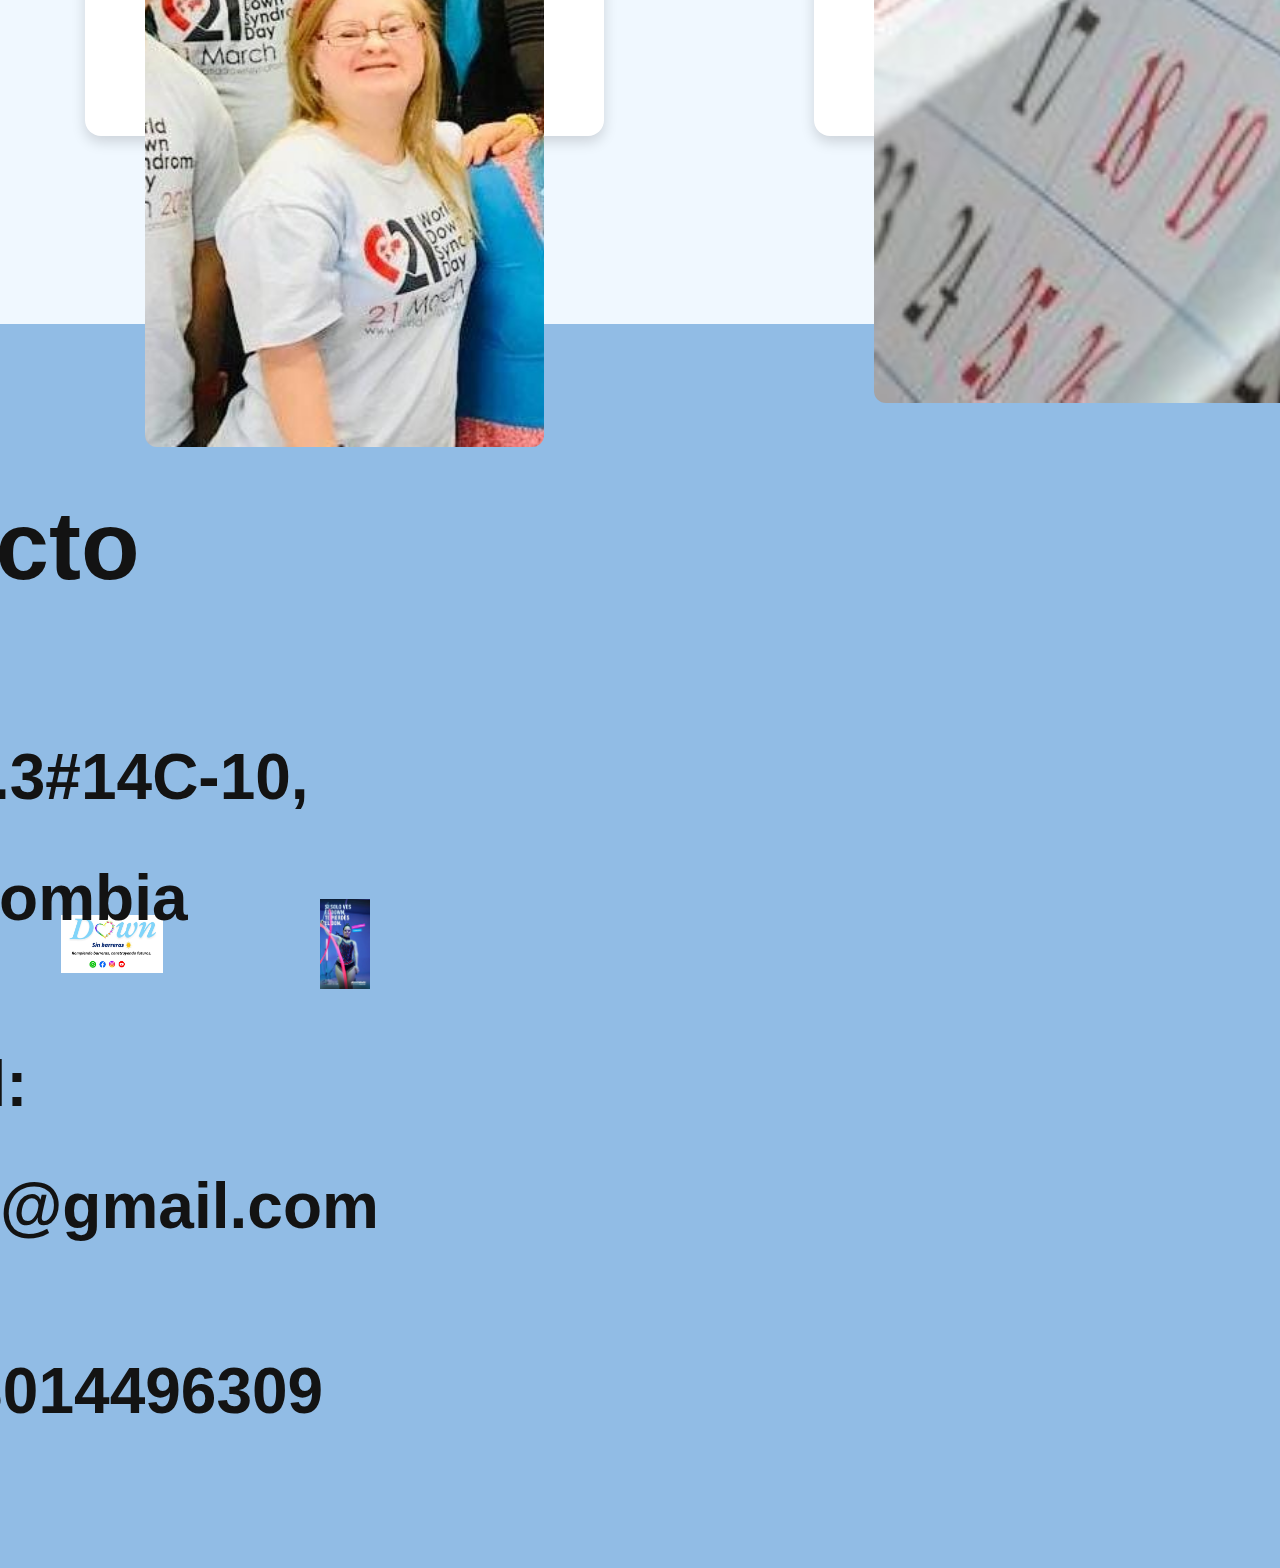
<file: programas.html>
<!DOCTYPE html>
<html lang="en">
<head>
    <meta charset="UTF-8">
    <meta name="viewport" content="width=device-width, initial-scale=1.0">
    <title>Programas</title>
    <link rel="shortcut icon" href="Logodown.jpg" type="image/x-icon">
    <link rel="stylesheet" href="programas.css">
</head>
<body>

     <button type="button" class="volver">Inicio</button>

    <img src="Logodown.jpg" alt="" class="logodown">
    <div class="lineaazul"></div> 

    <h3 class="titulo">Programas</h3>
    <div class="texto1">
      <p>En Down Sin Barreras ofrecemos programas diseñados para acompañar, guiar y fortalecer a las personas con Síndrome de Down y a sus familias, desde la primera infancia hasta la vida adulta. </p>
     <p> Nuestro objetivo es brindar apoyo integral para promover la autonomía, el aprendizaje y la inclusión social. </p> 
    </div>

    <img src="imgp1.jpeg" alt="" class="img1">

    <section class="programas">
   <div class="programa">
    <h3 class="ingreso">Ingreso y apoyo para las familias</h3> 
    Acompañamos a las familias desde el momento del diagnóstico, ofreciendo orientación emocional, asesoría y espacios de encuentro con otras familias que viven experiencias similares. 
    Buscamos construir redes de apoyo que fortalezcan el vínculo familiar y promuevan la aceptación y el amor incondicional.  
    <img src="apoyo para las familias.jpg" alt="" class="programa1">
    </div>

    

   
    <div class="programa">
    <h3 class="apoyo">Apoyo a la primera infancia</h3>  
    Ofrecemos programas que estimulan el desarrollo físico, cognitivo y emocional de los niños en sus primeros años.
    Nuestro equipo profesional trabaja junto a los padres para favorecer una crianza activa y amorosa que potencie las capacidades de cada niño.    
    <img src="apoyo a la primera infancia.jpg" alt=""  class="programa2">
    </div>

    

    
    <div class="programa">
    <h3 class="fisio">Fisioterapia</h3>  
    La fisioterapia ayuda a mejorar el tono muscular, la coordinación y el equilibrio. Con ejercicios personalizados, 
    promovemos la movilidad y la independencia física desde las primeras etapas del desarrollo.  
    <img src="fisioterapia.jpg" alt="" class="programa3" >  
    </div>

    
    <div class="programa"> 
    <h3 class="estimulacion">Estimulación temprana</h3>  
    Programa dirigido a bebés y niños pequeños que busca potenciar sus capacidades sensoriales, 
    motrices y cognitivas mediante actividades lúdicas y dinámicas adaptadas a sus necesidades individuales.
    <img src="estimulacion temprana.jpg" alt="" class="programa4">
    </div>

    
    <div class="programa">
     <h3 class="entrenamiento">Entrenamiento cognitivo y motricidad</h3> 
     Actividades diseñadas para fortalecer la atención, memoria, coordinación y habilidades motoras finas y gruesas,
     favoreciendo la autonomía y la participación activa en el entorno escolar y familiar.   
    <img src="entrenamiento cognitivo.jpg" alt="" class="programa5">
    </div>

    
    <div class="programa">
     <h3 class="terapia">Terapia ocupacional</h3> 
     Apoyamos el desarrollo de habilidades para la vida diaria, fomentando la independencia en tareas como vestirse, 
     alimentarse y realizar actividades cotidianas, siempre desde un enfoque funcional y motivador.   
     <img src="Terapia ocupacional.jpg" alt="" class="programa6">
    </div>

    
    <div class="programa">
    <h3 class="jovenes">Apoyo a jóvenes</h3>  
    Acompañamos a los jóvenes en su proceso de formación personal y social. 
    Promovemos su inclusión en espacios educativos, laborales y comunitarios, impulsando sus talentos y metas personales.   
    <img src="apoyo a ajovenes.jpg" alt="" class="programa7">
  </div>

    
    <div class="programa">
    <h3 class="eventos">Próximos eventos</h3>  
    Organizamos actividades, talleres y jornadas de sensibilización dirigidas a las familias,
    voluntarios y comunidad en general. Estos espacios fomentan la inclusión, el aprendizaje y la celebración de la diversidad.
    <img src="proximoseventos.jpg" alt="" class="programa8">
  </div>


    
    <div class="programa">
    <h3 class="Otros servicios"> Otros servicios</h3>  
    Además, contamos con asesorías psicológicas, orientación pedagógica y programas de acompañamiento para padres y cuidadores, 
    buscando fortalecer el bienestar integral de todos los miembros de la familia.   
    <img src="otros servicios.jpg" alt="" class="programa9">
  </div>

    </section>
 
   <section class="franja">

<div class="bloque">
<img src="imglogo.jpeg" alt="" class="logo-franja">
</div>

<div class="bloque">
<img src="imgfranja.jpeg" alt="" class="imagen-franja">  
</div>

<div class="bloque">
 <div class="texto-franja">
   <h2>Contacto</h2>
    <div class="info">
      <p> Direccion: Cra.3#14C-10, Puerto Colombia </p>
    </div>
  </div>

  <div class="bloque">
    <div class="texto-franja">
      <p> Email: downsinbarreras@gmail.com </p>
    </div>
  </div>

  <div class="bloque">
    <div class="texto-franja">
      <p> Telefono: +57 3014496309 </p>
    </div>
  </div>
</div>

</section>



  <script src="botones.js"></script>


</body>
</html>
</file>
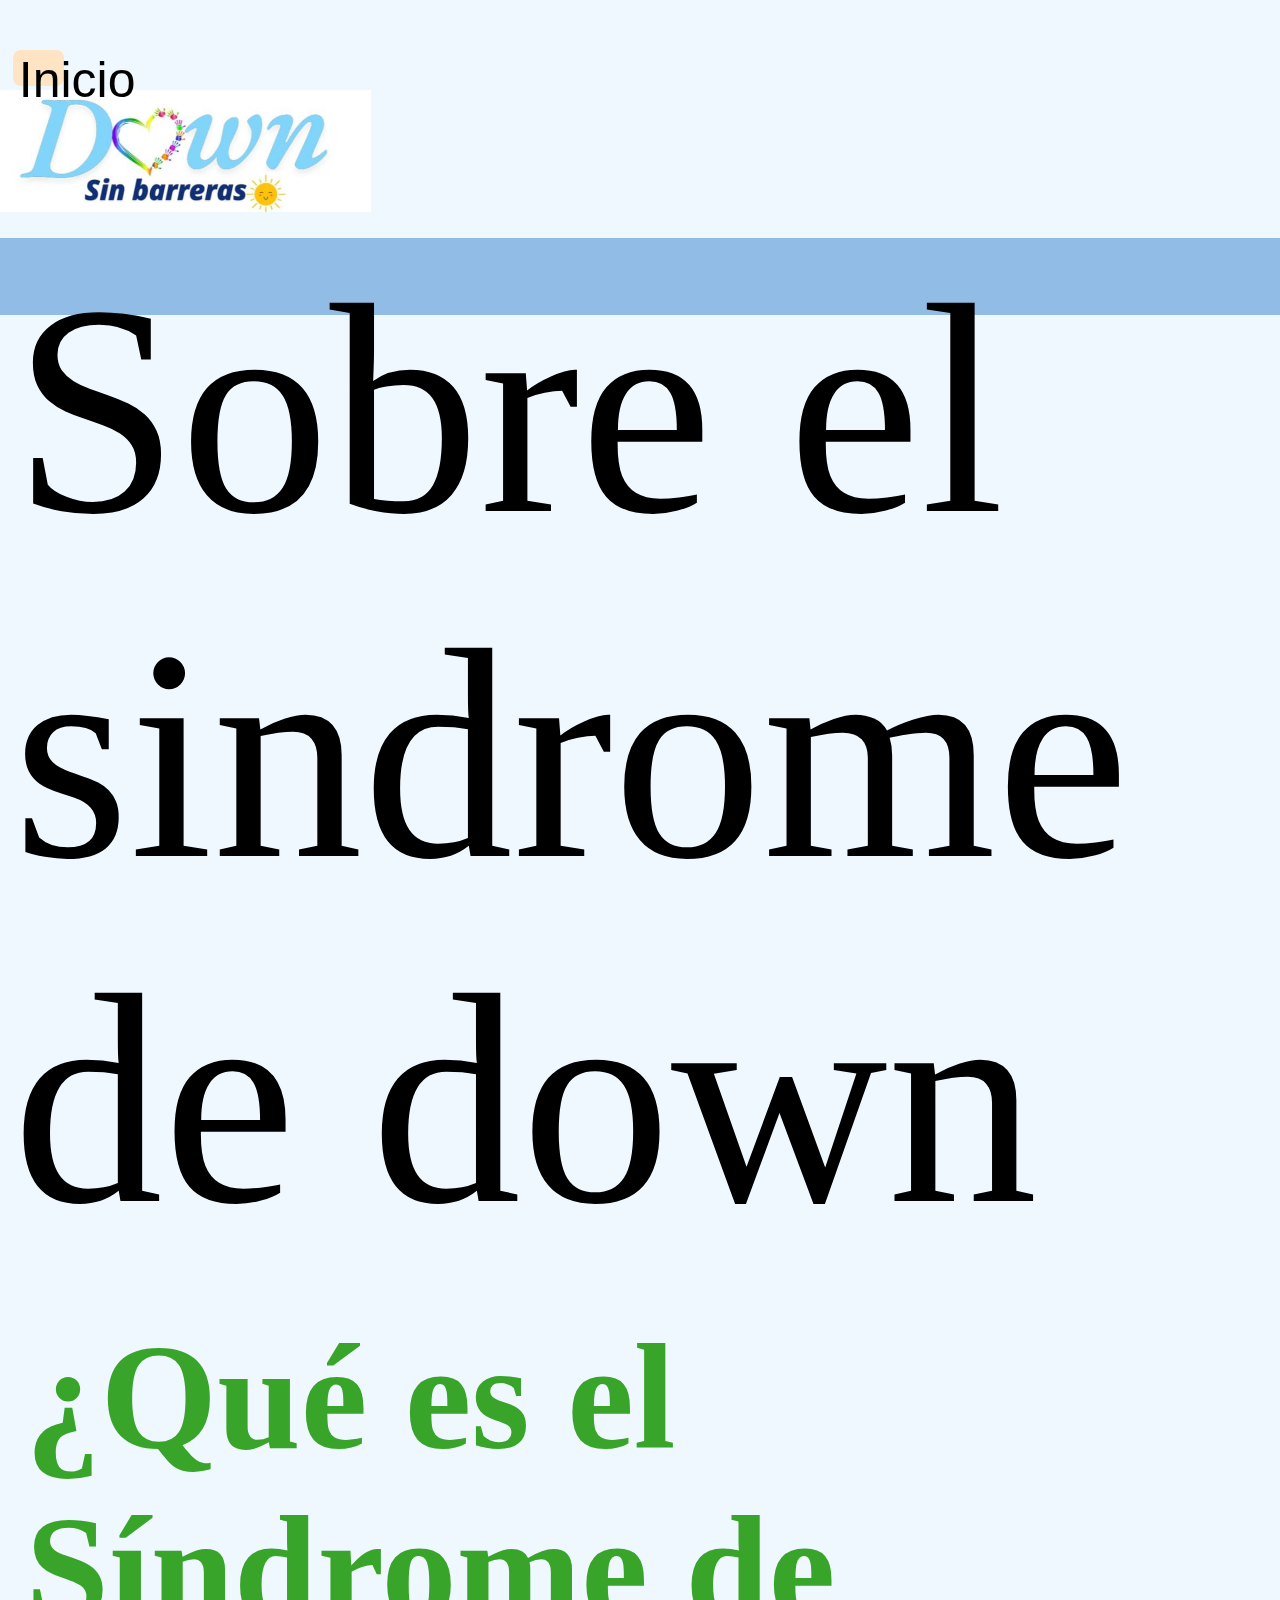
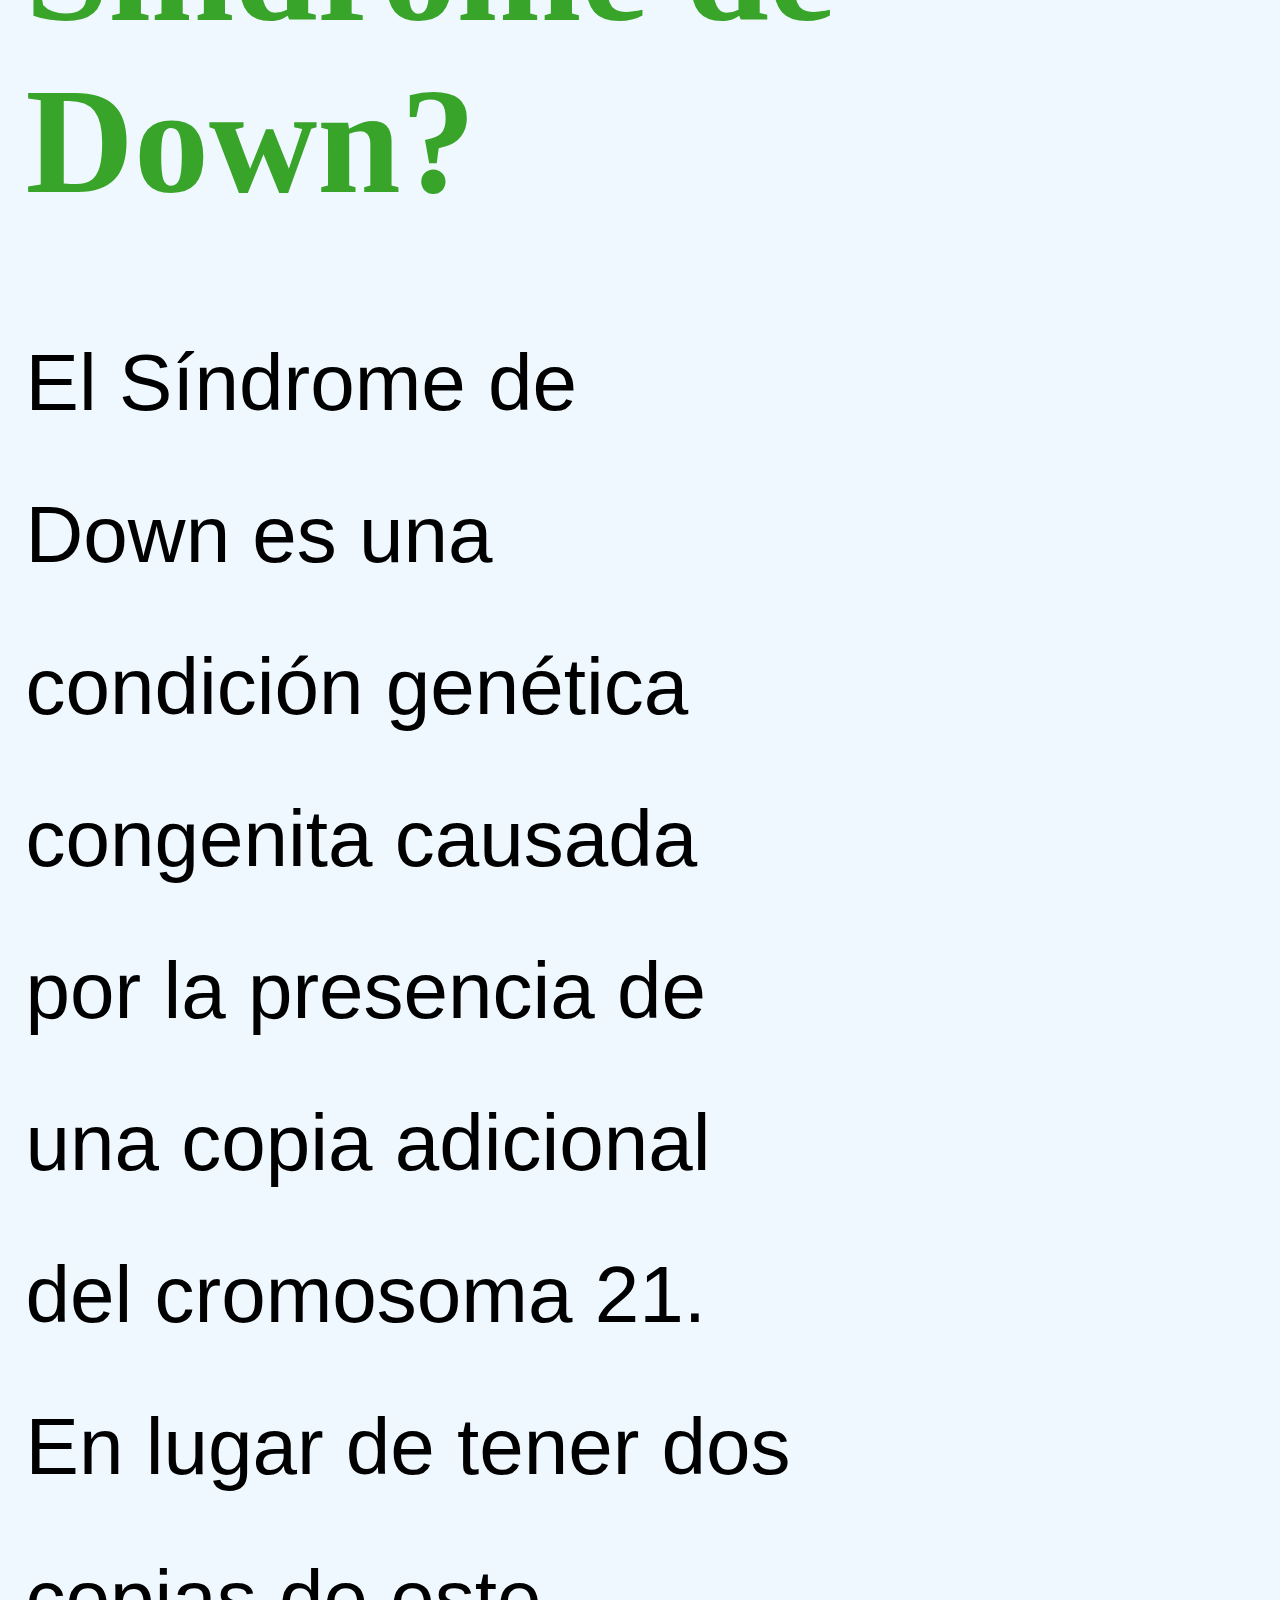
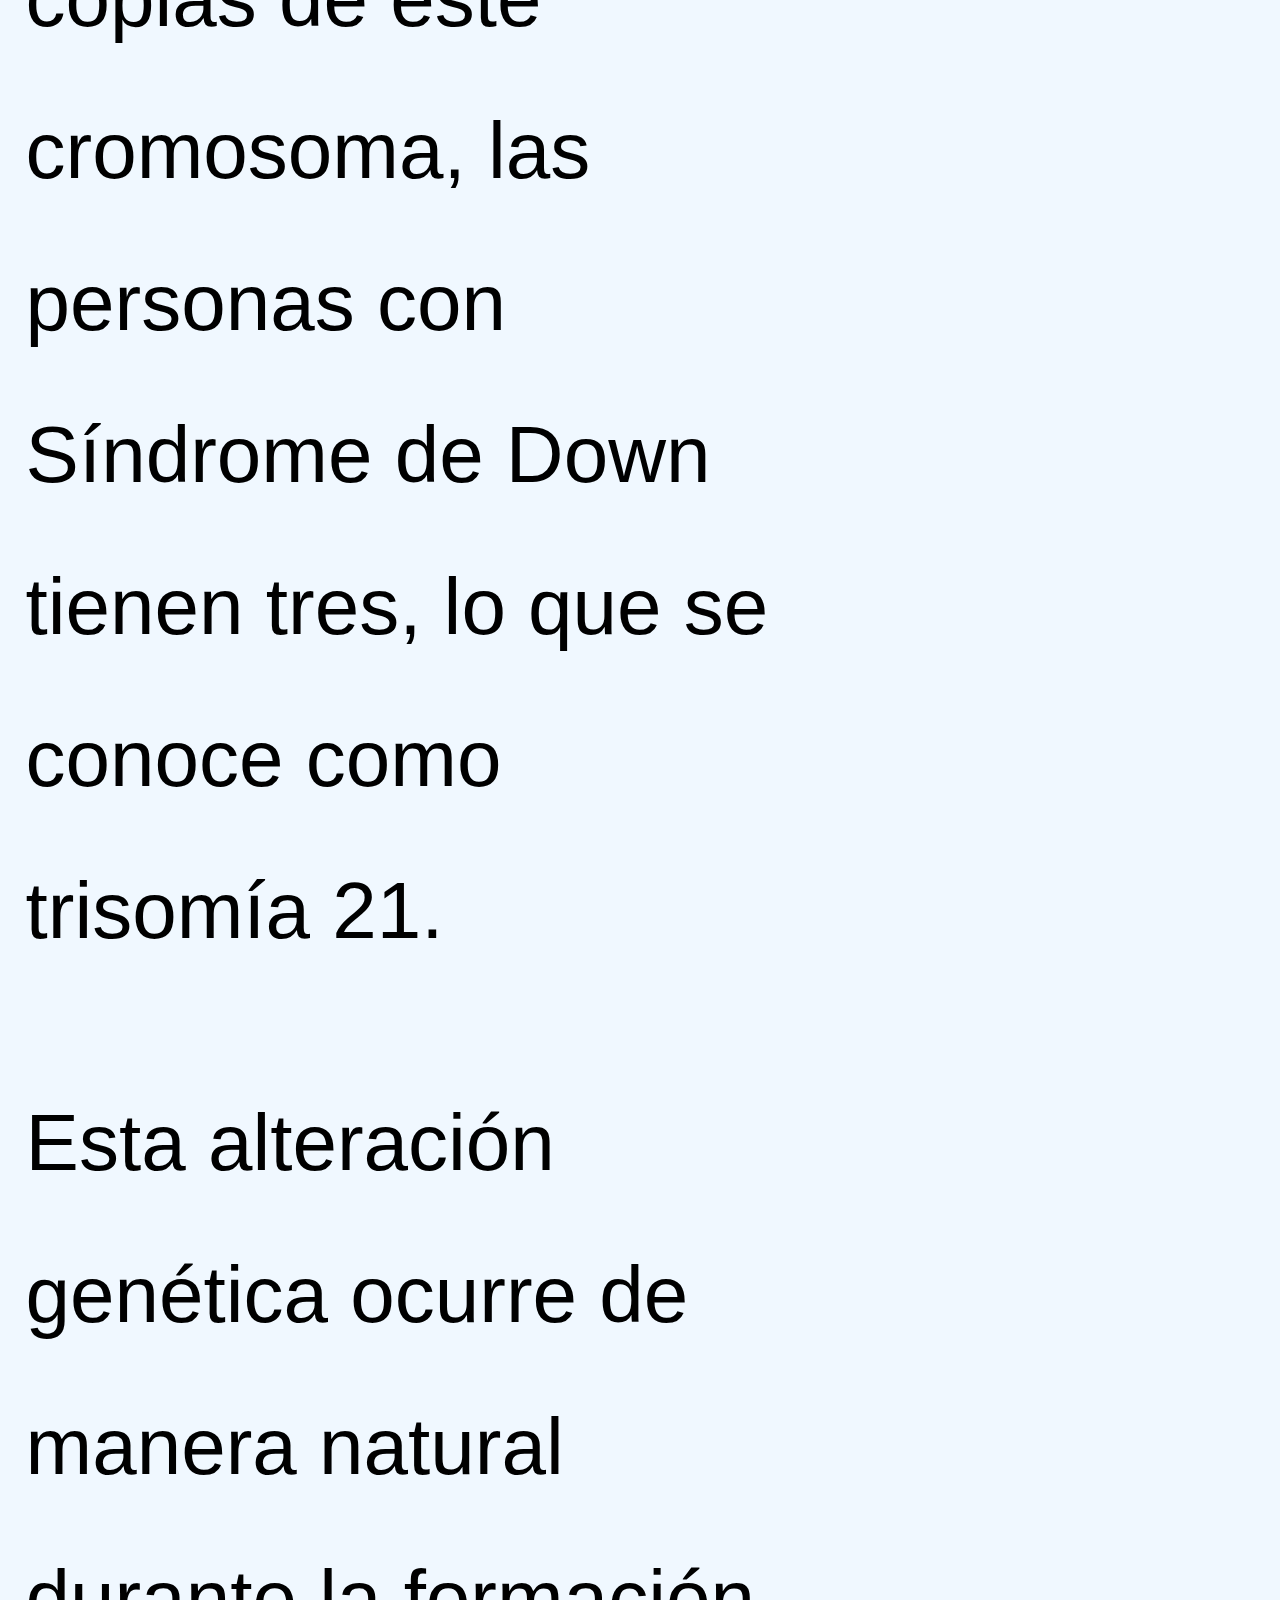
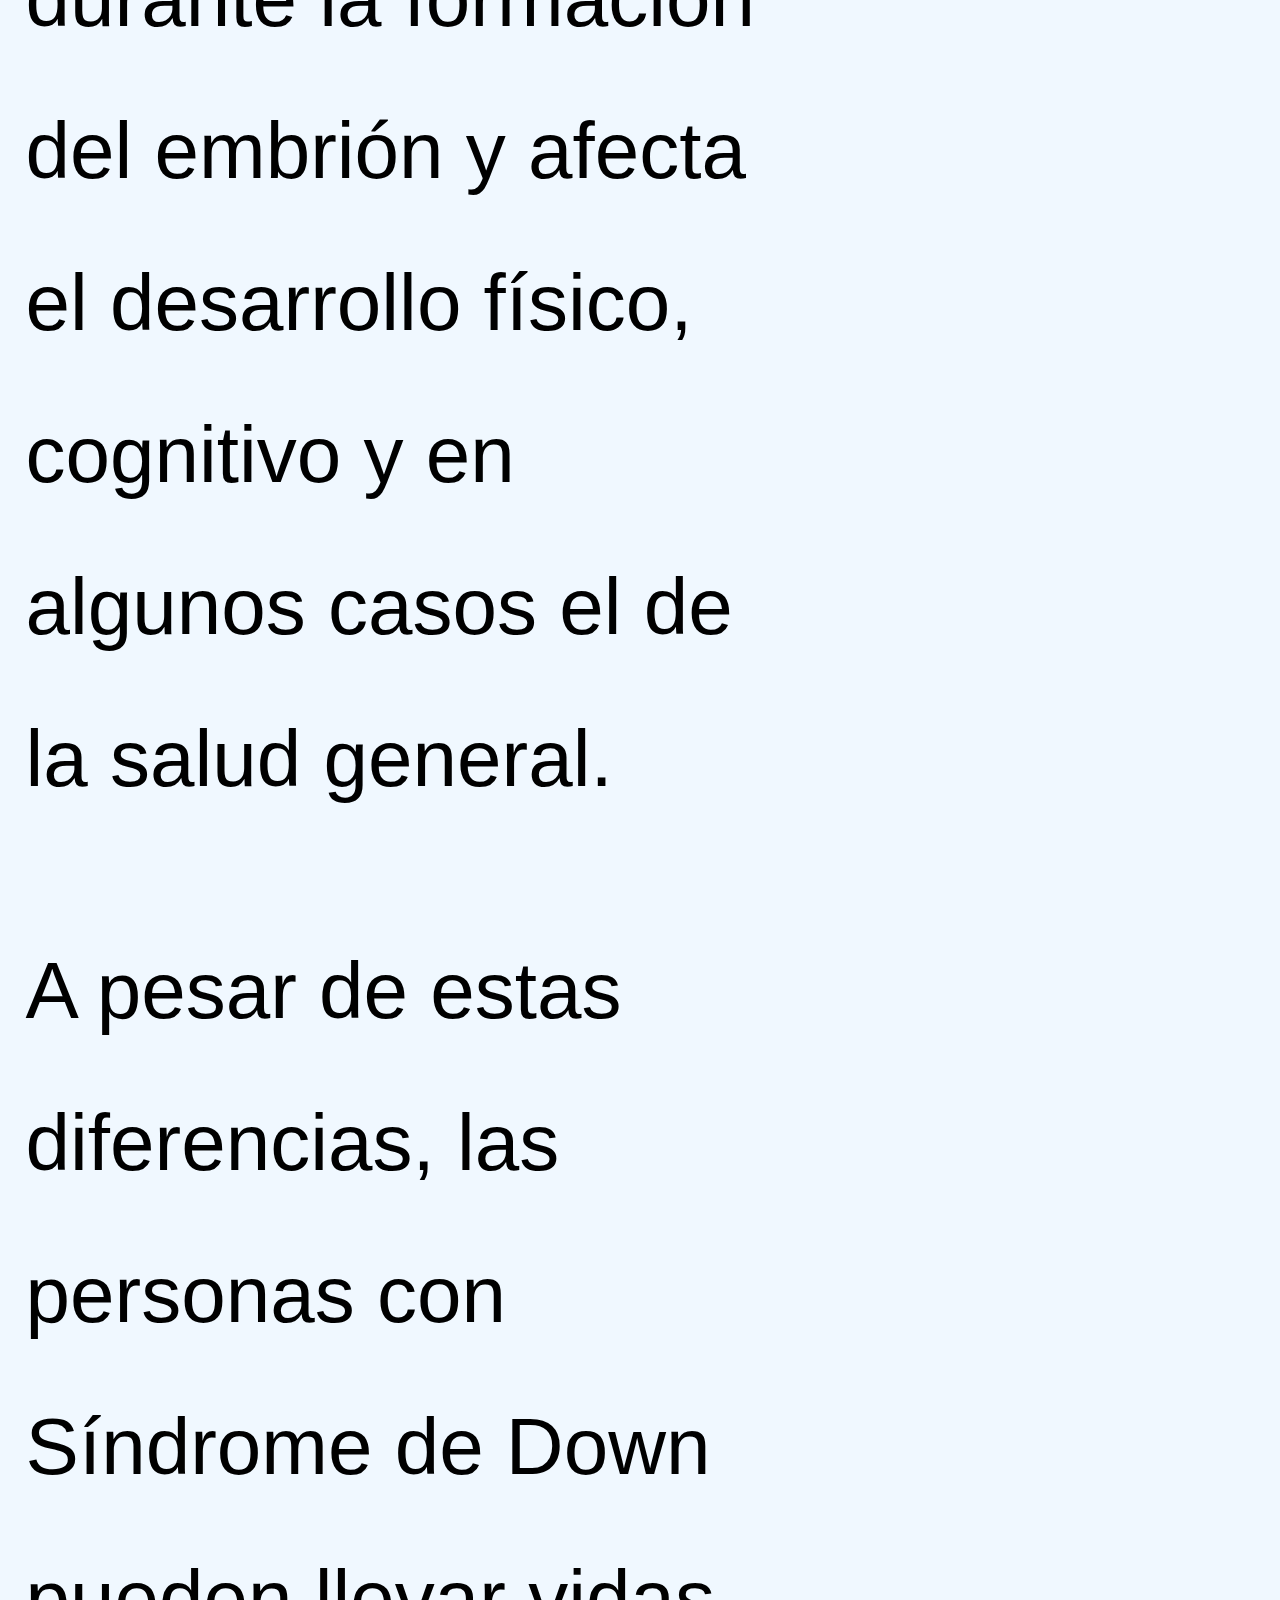
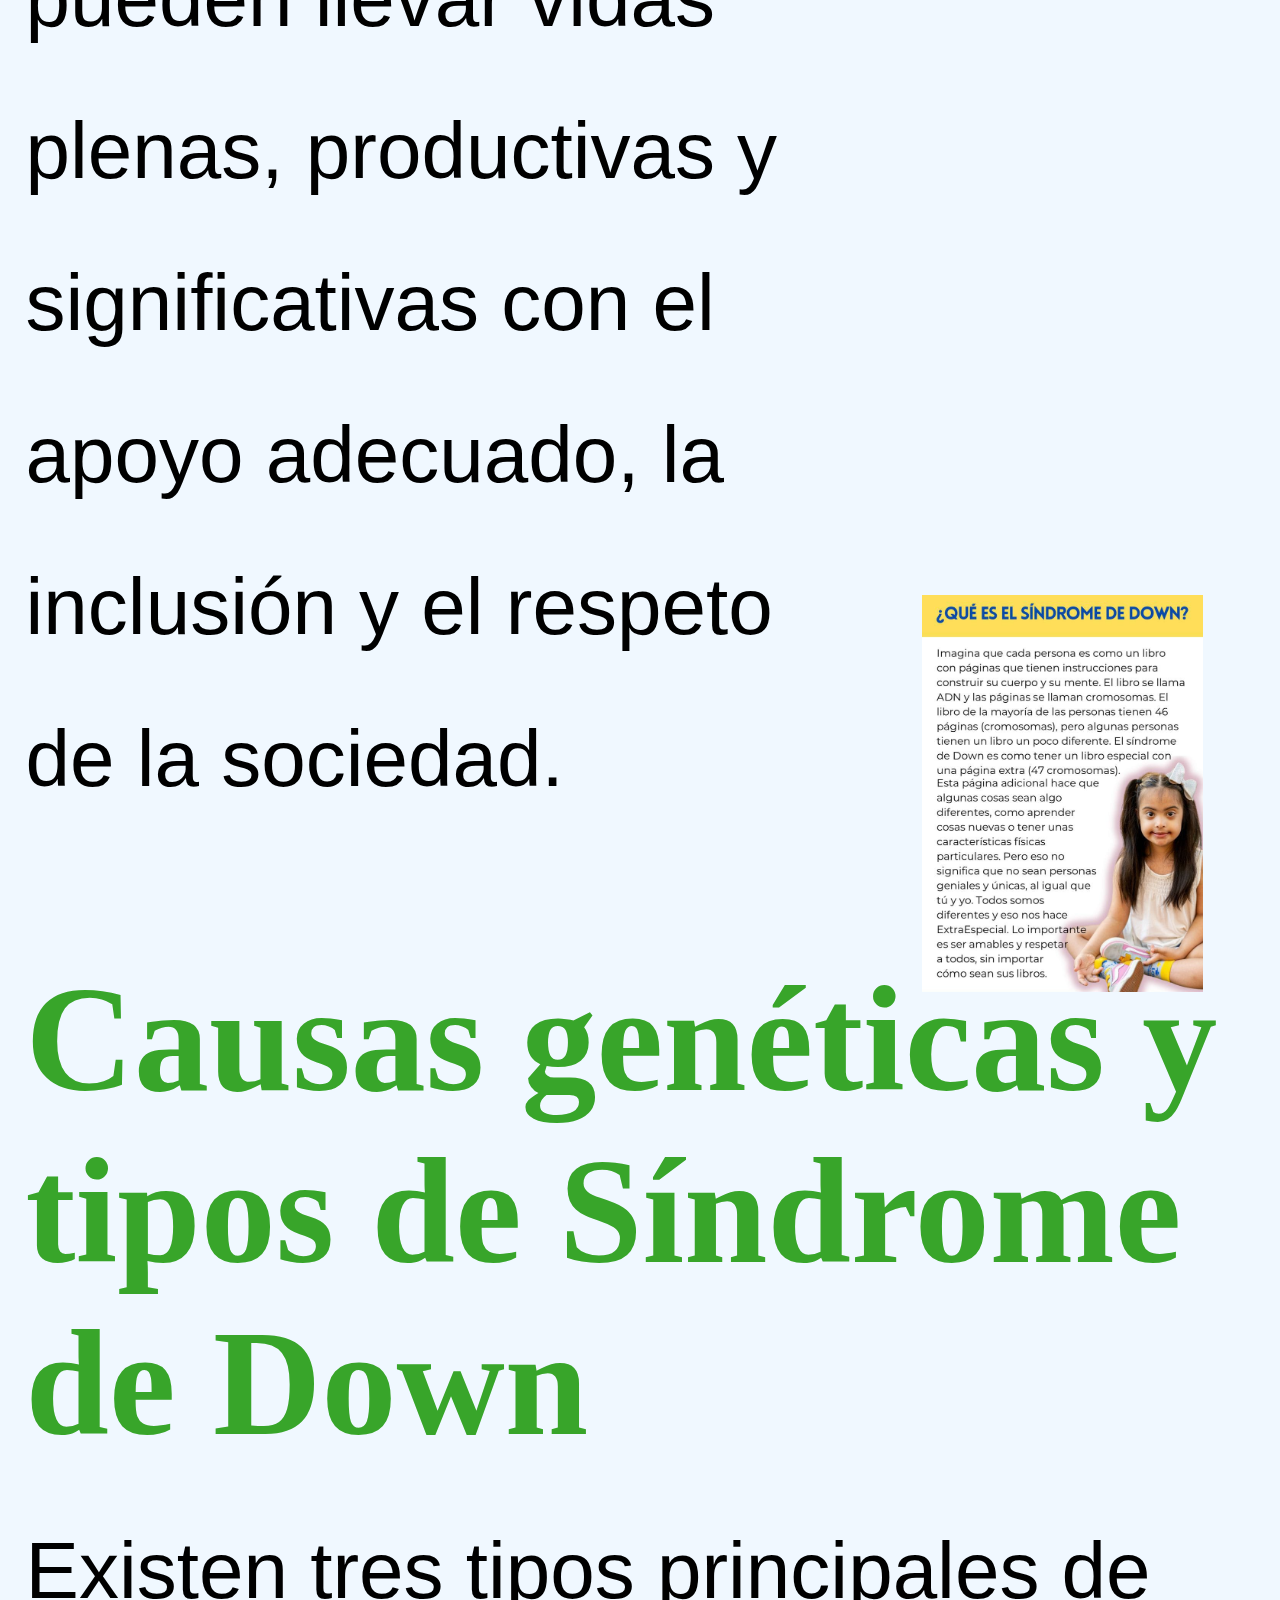
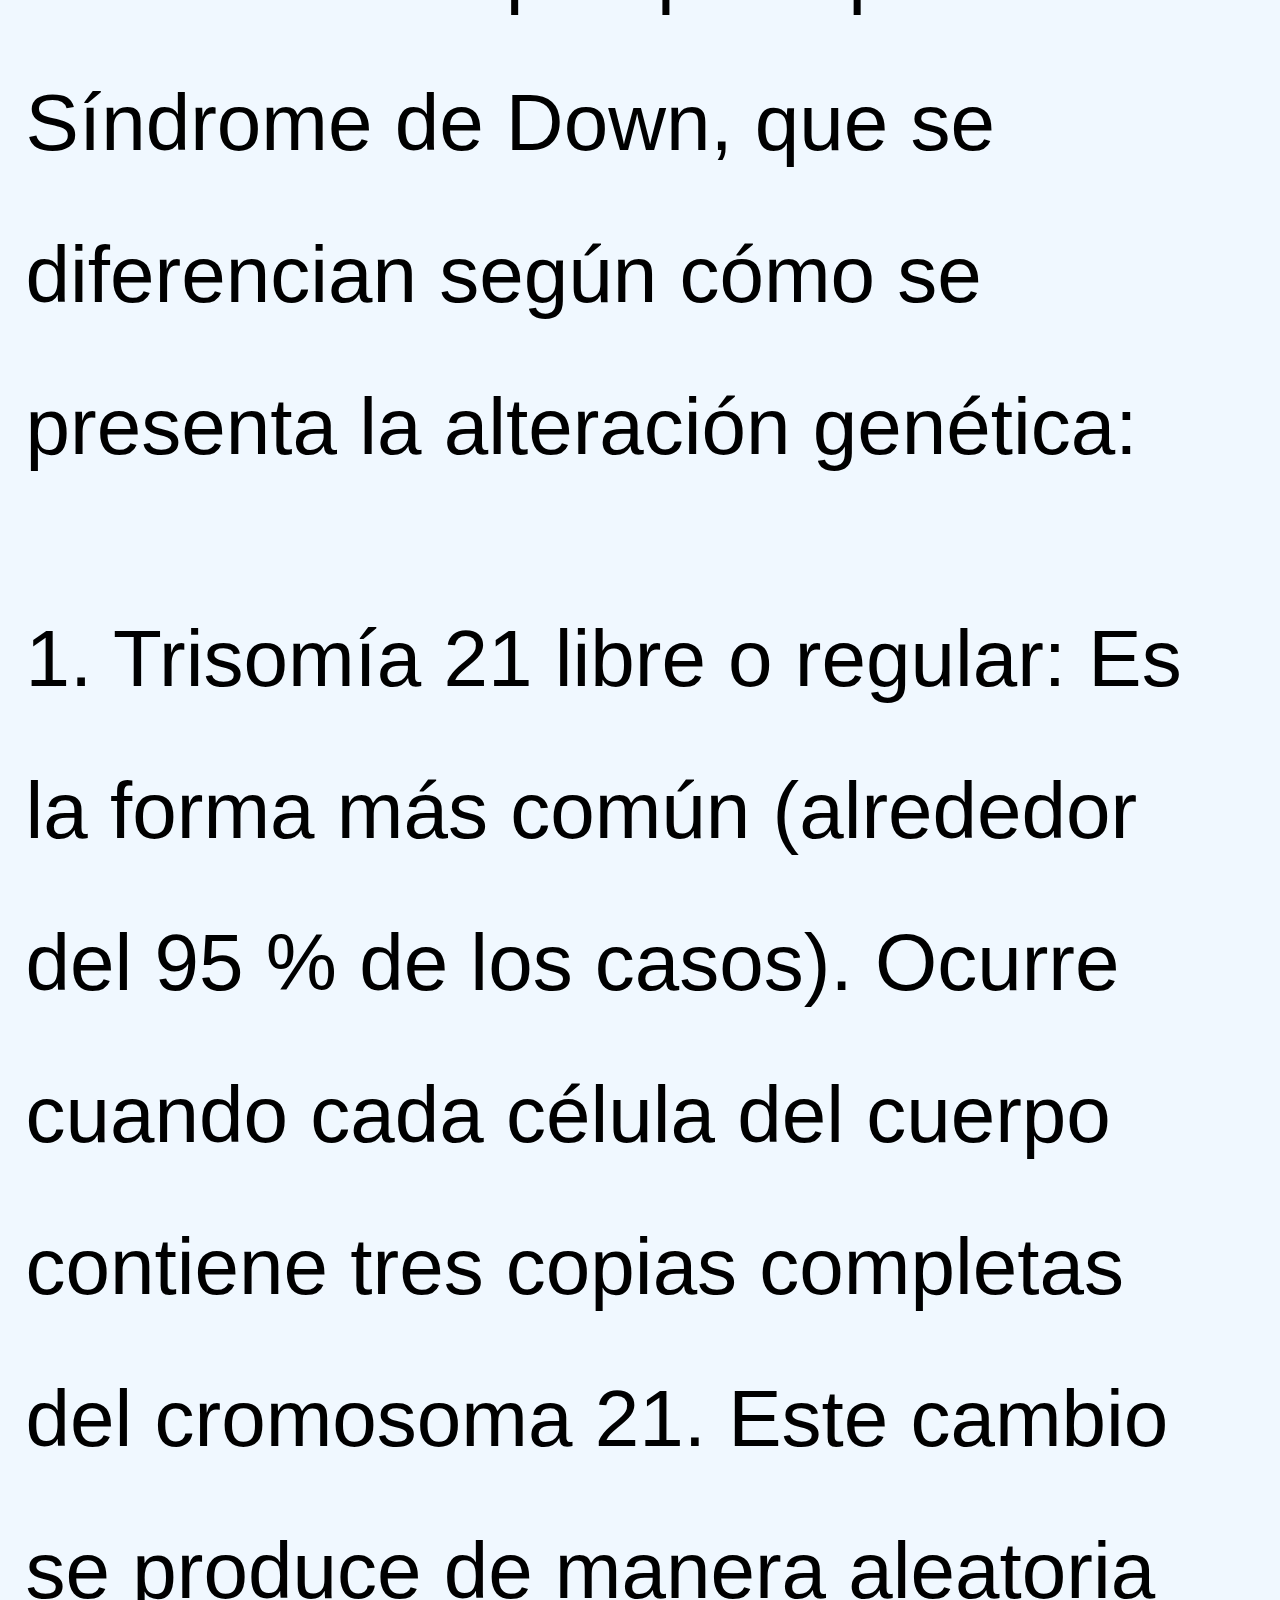
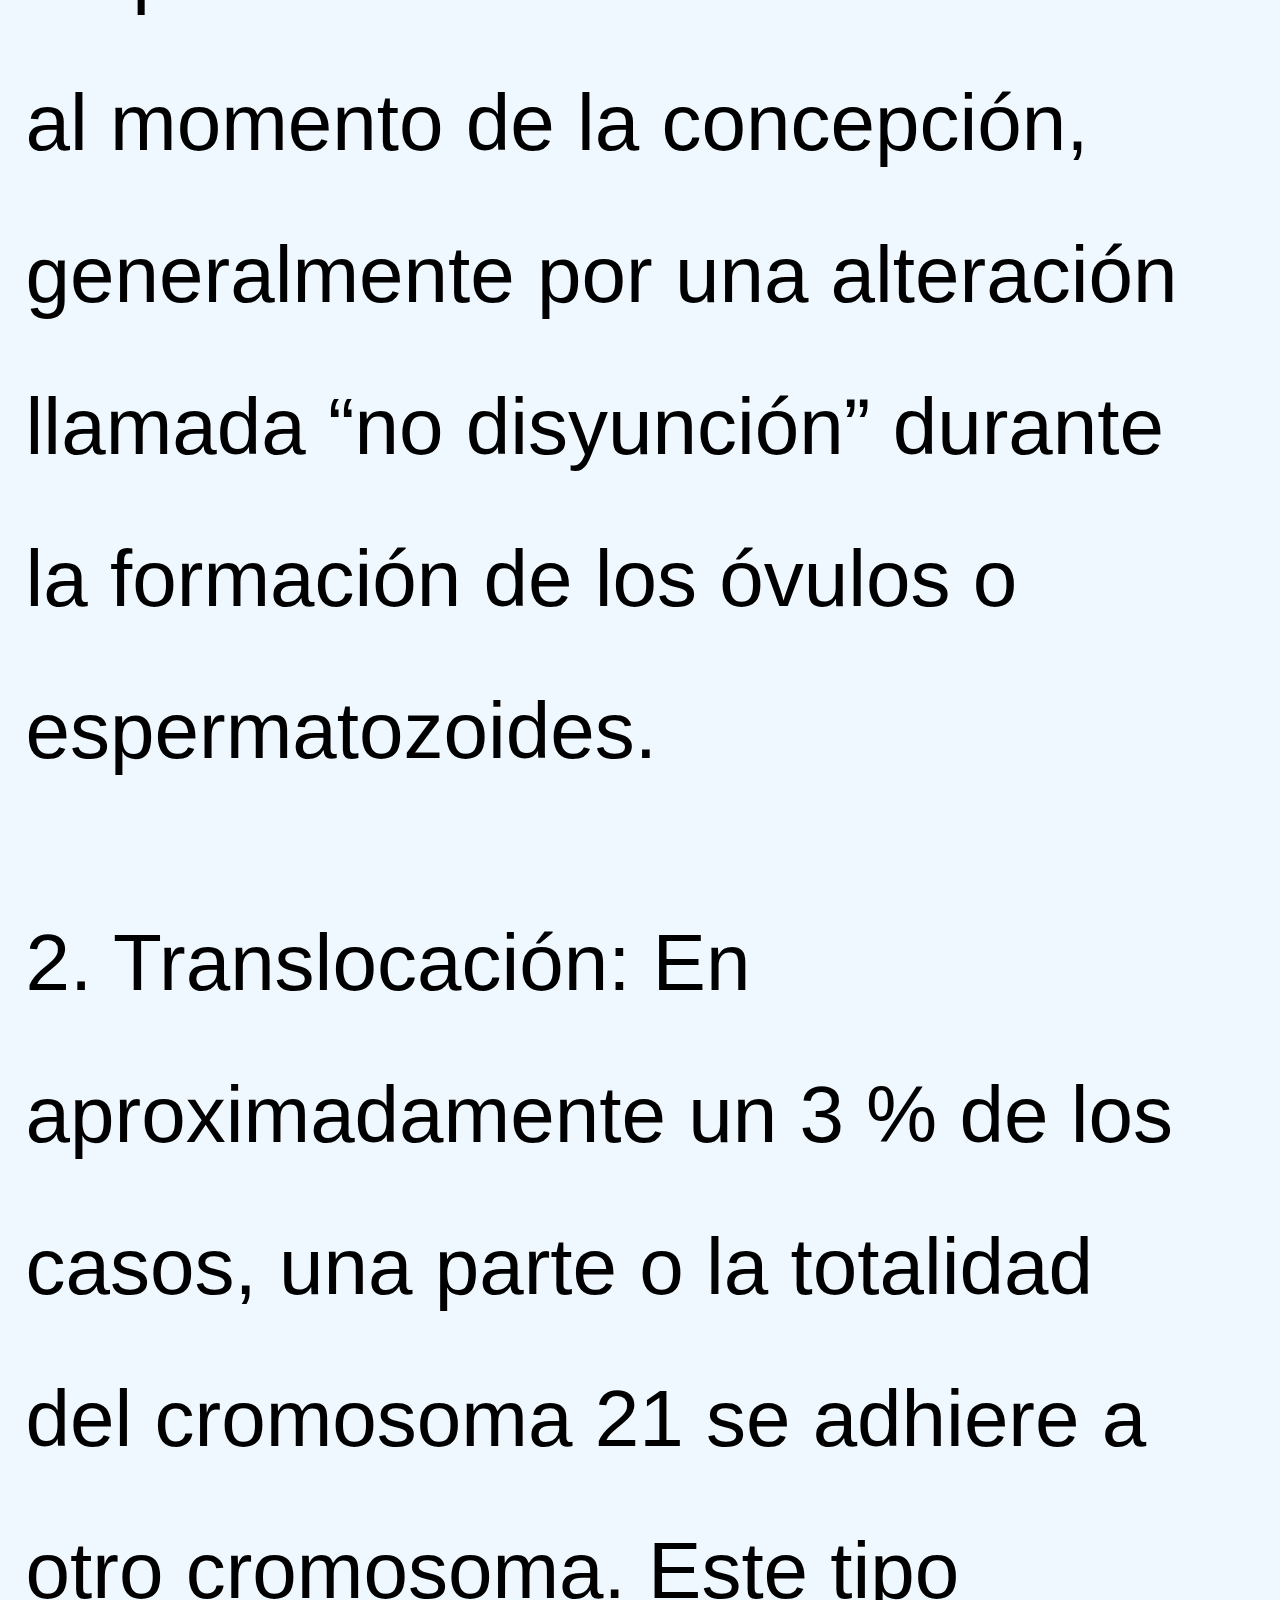
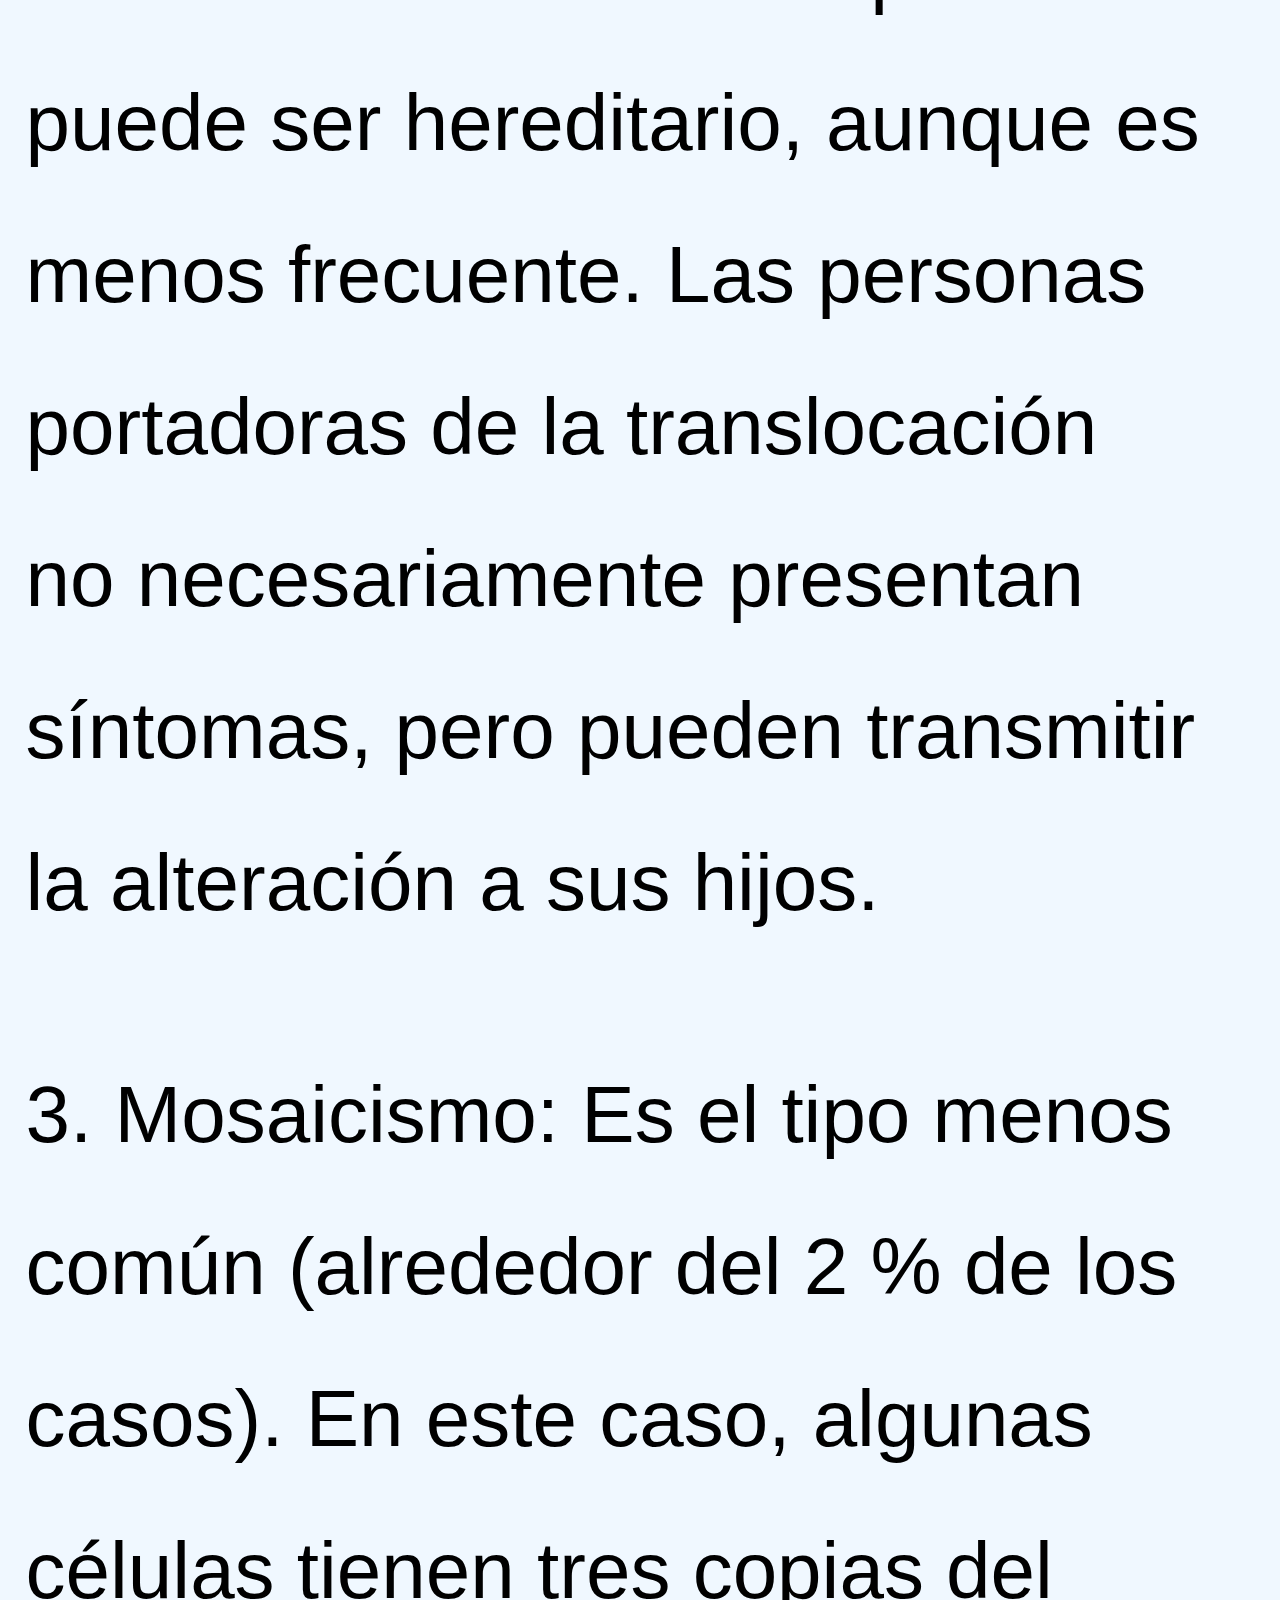
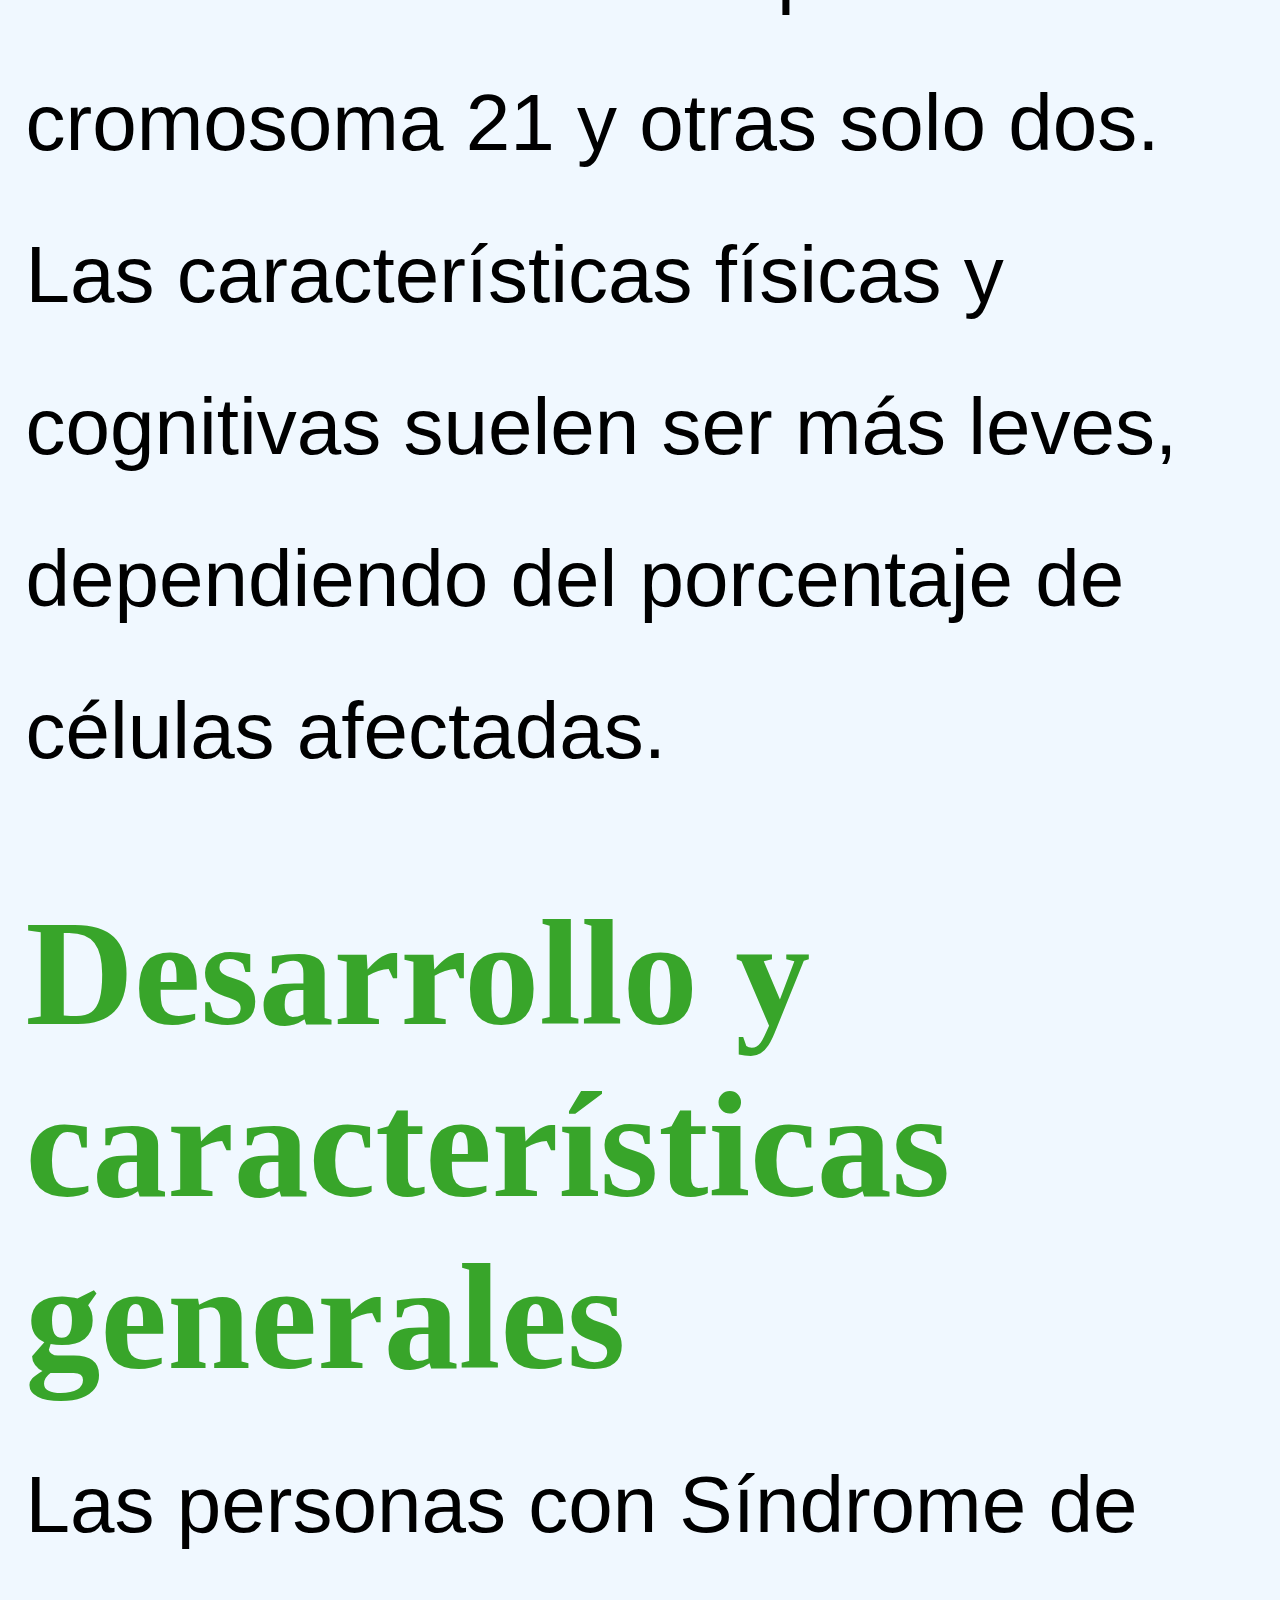
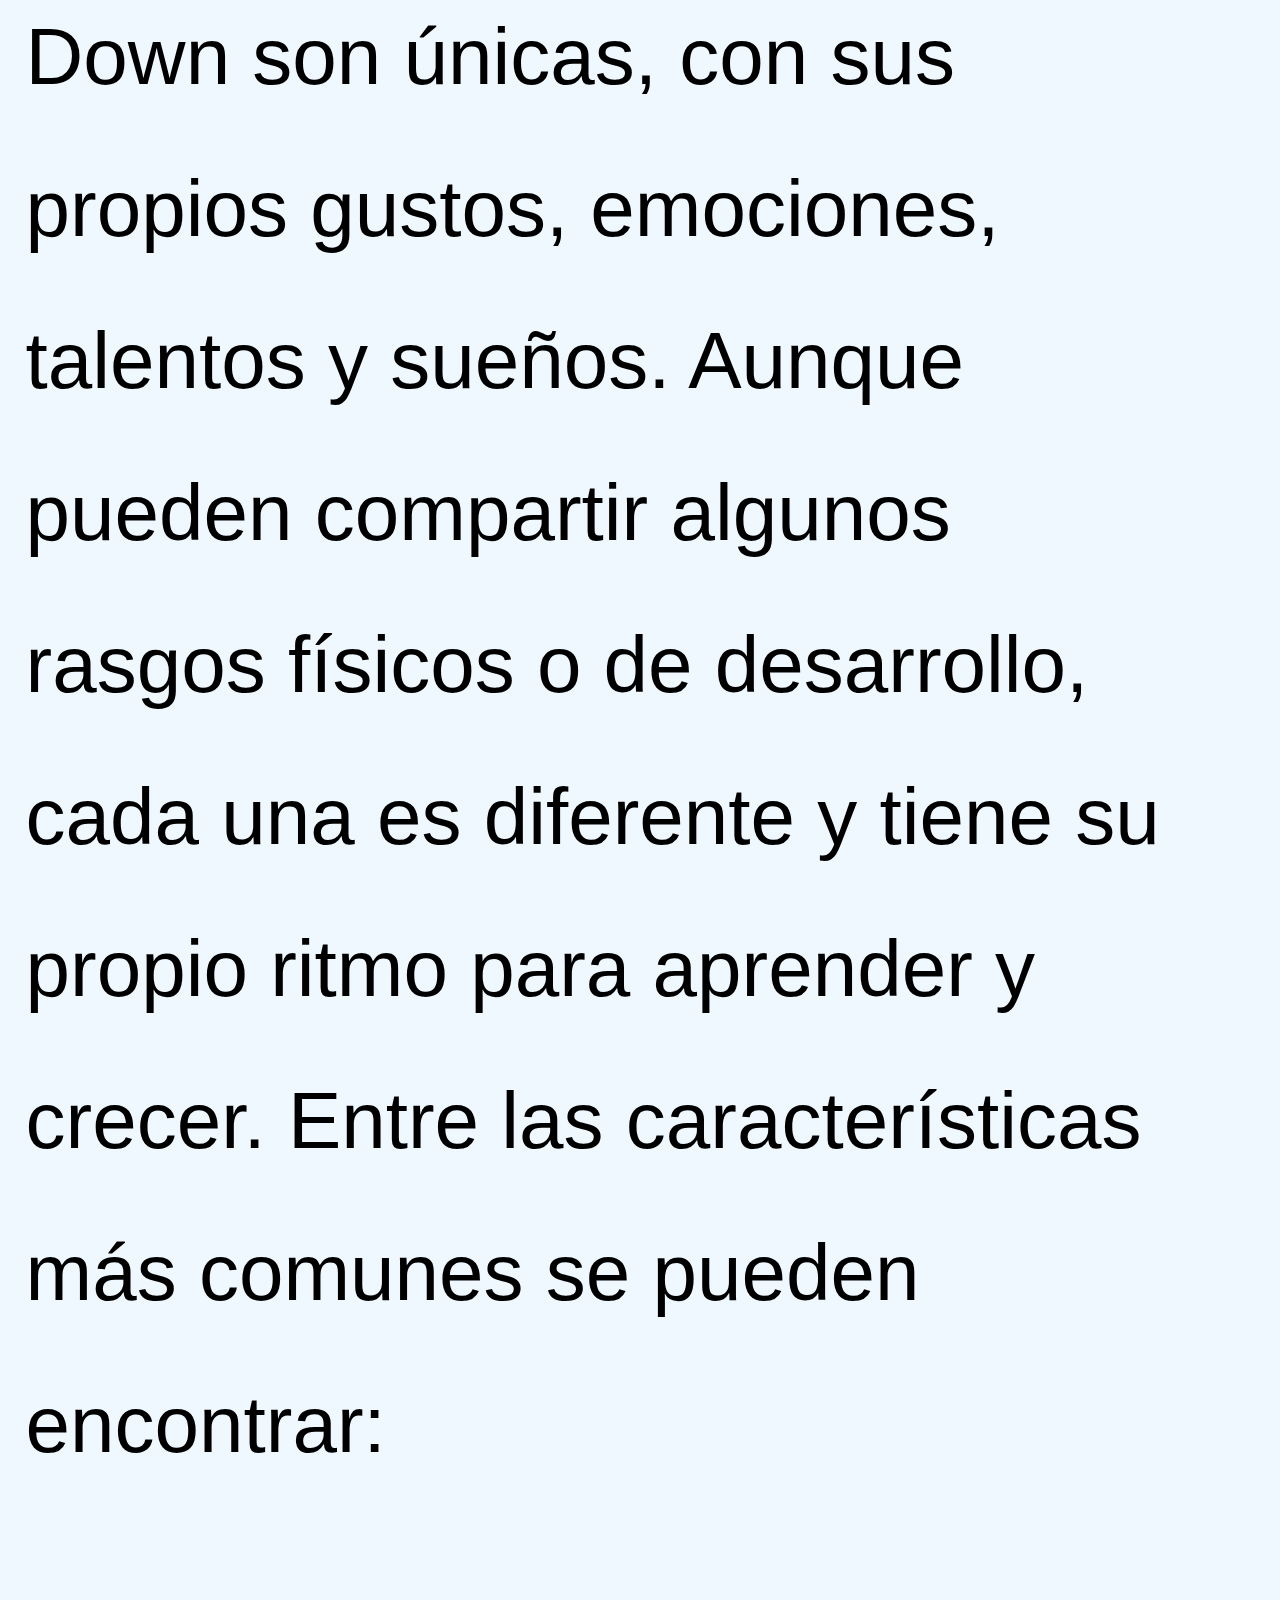
<file: sindrome.html>
<!DOCTYPE html>
<html lang="en">
<head>
    <meta charset="UTF-8">
    <meta name="viewport" content="width=device-width, initial-scale=1.0">
    <title>Sobre el sindrome de Down</title>
     <link rel="shortcut icon" href="Logodown.jpg" type="image/x-icon">
    <link rel="stylesheet" href="sindrome.css">
</head>
<body>

    <img src="Logodown.jpg" alt="" class="logodown">
    <div class="lineaazul"></div>

    <button type="button" class="volver">Inicio</button>


    <h3 class="sobre">Sobre el sindrome de down</h3>


    <h3 class="quees">¿Qué es el Síndrome de Down?</h3>
    <div class="texto1">
   <p>El Síndrome de Down es una condición genética congenita causada por la presencia de una copia adicional del cromosoma 21.
     En lugar de tener dos copias de este cromosoma, las personas con Síndrome de Down tienen tres, lo que se conoce como trisomía 21.</p>
   <p>Esta alteración genética ocurre de manera natural durante la formación del embrión y afecta el desarrollo físico, cognitivo y en algunos casos el de la salud general.</p>
   <p> A pesar de estas diferencias, las personas con Síndrome de Down pueden llevar vidas plenas, productivas y significativas con el apoyo adecuado, la inclusión y el respeto de la sociedad.</p>
    </div> 

    <img src="imagen1.jpeg" alt="" class="img1">
    
    <h3 class="causas">Causas genéticas y tipos de Síndrome de Down</h3>
    <div class="texto2">
    Existen tres tipos principales de Síndrome de Down, que se diferencian según cómo se presenta la alteración genética:
    <p> 1. Trisomía 21 libre o regular: Es la forma más común (alrededor del 95 % de los casos). Ocurre cuando cada célula del cuerpo contiene tres copias completas del cromosoma 21.
     Este cambio se produce de manera aleatoria al momento de la concepción, generalmente por una alteración llamada “no disyunción” durante la formación de los óvulos o espermatozoides. </p>
    <p> 2. Translocación: En aproximadamente un 3 % de los casos, una parte o la totalidad del cromosoma 21 se adhiere a otro cromosoma. Este tipo puede ser hereditario, aunque es menos frecuente.
     Las personas portadoras de la translocación no necesariamente presentan síntomas, pero pueden transmitir la alteración a sus hijos.</p>
    <p> 3. Mosaicismo: Es el tipo menos común (alrededor del 2 % de los casos). En este caso, algunas células tienen tres copias del cromosoma 21 y otras solo dos.
     Las características físicas y cognitivas suelen ser más leves, dependiendo del porcentaje de células afectadas.  </p>
    </div>

    <h3 class="desarrollo"> Desarrollo y características generales </h3>
    <div class="texto3">
    Las personas con Síndrome de Down son únicas, con sus propios gustos, emociones, talentos y sueños.
    Aunque pueden compartir algunos rasgos físicos o de desarrollo, cada una es diferente y tiene su propio ritmo para aprender y crecer.

    Entre las características más comunes se pueden encontrar:
      <p> 1. Rostro algo plano y puente de la nariz bajo.</p>
      <p> 2. Ojos con ligera inclinación hacia arriba.</p>
      <p> 3. Cuello corto, orejas pequeñas, manos y pies más pequeños que el promedio.</p>
      <p> 4. Tono muscular bajo al nacer y articulaciones más flexibles.</p>
      <p> 5. Desarrollo más lento en algunas etapas (como caminar o hablar), y posible discapacidad intelectual leve o moderada.</p>
      <p> Es importante resaltar que estas características no definen la esencia de la persona, y muchas de ellas pueden variar en intensidad o incluso no presentarse.</p>
    </div>

    <h3 class="salud">Salud y condiciones asociadas</h3>
    <div class="texto4">
      Las personas con Síndrome de Down pueden tener una mayor predisposición a ciertas condiciones médicas, aunque esto no ocurre en todos los casos. Gracias a los avances médicos, la mayoría pueden tener una vida larga y saludable.

      Algunas de las condiciones más comunes son:  
       <p> 1. Cardiopatías congénitas: aproximadamente el 40 o 50 % de los bebés nacen con algún defecto cardíaco, que puede corregirse con cirugía o tratamientos médicos.  </p>
       <p> 2. Problemas endocrinos: especialmente trastornos de la tiroides, como el hipotiroidismo. </p>
       <p> 3. Trastornos auditivos y visuales: pueden presentarse problemas de audición, estrabismo, miopía o cataratas. </p>
       <p> 4. Problemas digestivos: mayor incidencia de enfermedad celíaca, reflujo o estreñimiento. </p>
       <p> 5. Inmunodeficiencia: el sistema inmunitario puede ser más débil, lo que aumenta la susceptibilidad a infecciones.</p>
       <p> 6. Apnea del sueño: debido a la anatomía de las vías respiratorias y al tono muscular bajo. </p>
       <p> 7. Demencia tipo Alzheimer: los adultos con Síndrome de Down tienen mayor riesgo de desarrollar esta condición a edades más tempranas. </p>
      Con la atención médica preventiva adecuada, terapias de estimulación temprana y revisiones periódicas, la mayoría de estas situaciones pueden controlarse o tratarse eficazmente
    </div>
 
    <h3 class="aprendizaje">Desarrollo cognitivo y aprendizaje</h3>
    <div class="texto5">
    El desarrollo intelectual en las personas con Síndrome de Down suele estar dentro del rango de discapacidad intelectual leve a moderada, aunque existe una gran variabilidad.
    El aprendizaje se ve influenciado por el entorno, la estimulación y la calidad de las experiencias educativas.
    Algunos aspectos importantes del desarrollo son:
    <p> 1. Lenguaje y comunicación: el desarrollo del habla puede ser más lento, pero con apoyo logopédico la mayoría logra comunicarse eficazmente. </p>
    <p> 2. Habilidades motoras: debido a la hipotonía, los hitos como caminar o correr pueden alcanzarse más tarde, aunque el ejercicio y la fisioterapia ayudan enormemente.</p>
    <p> 3. Memoria visual: muchas personas con Síndrome de Down aprenden mejor mediante imágenes, colores y actividades prácticas.</p>
    <p> 4. Aprendizaje social y emocional: tienden a ser empáticos, afectuosos y con buena capacidad para formar lazos sociales, lo cual favorece su integración escolar y comunitaria. </p>
    </div>
    
    <h3 class="inclusion">Educación e inclusión</h3>
    <div class="texto6">
    <p>El acceso a la educación inclusiva es uno de los pilares fundamentales para el desarrollo de las personas con Síndrome de Down.
    Las estrategias educativas deben adaptarse a sus ritmos de aprendizaje, utilizando métodos visuales, repeticiones, apoyo del lenguaje y actividades prácticas.
    La inclusión escolar fomenta la autoestima, la autonomía y la convivencia social, tanto para los estudiantes con Síndrome de Down como para sus compañeros.</p>
    <p>La intervención temprana: Que incluye terapia física, ocupacional, de lenguaje y acompañamiento psicológico: es esencial desde los primeros meses de vida.
    El objetivo es estimular sus capacidades cognitivas, sociales y motoras para facilitar su integración en la vida adulta.</p>
    </div>

    <h3 class="familia">Familia y apoyo emocional</h3>
    <div class="texto7">
    <p>La familia es el núcleo más importante en la vida de una persona con Síndrome de Down.
    El amor, la comprensión y la aceptación son la base de su bienestar.
    Es normal que el diagnóstico cause inicialmente miedo o incertidumbre, pero con información adecuada y redes de apoyo, los padres y cuidadores logran desarrollar herramientas para acompañar el crecimiento de su hijo.</p>
    <p>Las asociaciones y fundaciones dedicadas al Síndrome de Down ofrecen acompañamiento psicológico, orientación educativa y asesoría médica, además de espacios de encuentro donde las familias pueden compartir experiencias.</p>
    </div>

    <h3 class="social">Importancia de la inclusión social</h3>
    <div class="texto8">
    <p>La verdadera inclusión va más allá de aceptar la diferencia: implica ofrecer igualdad de oportunidades, promover el respeto y eliminar los prejuicios.
    Las campañas educativas, la sensibilización en medios y la representación positiva ayudan a que la sociedad vea la diversidad como algo natural.</p>
    <p>El 21 de marzo se celebra el Día Mundial del Síndrome de Down, elegido por representar la triplicación (3/21) del cromosoma 21.
    En este día se realizan actividades en todo el mundo para visibilizar sus derechos y promover la aceptación.</p>
    </div>


    <h3 class="derechos">Derechos y participación social</h3>
    <div class="texto9">
    <p>Las personas con Síndrome de Down tienen los mismos derechos que cualquier otro ciudadano: derecho a la educación, al trabajo, a la salud, al ocio y a la vida independiente.
    Instrumentos internacionales como la Convención sobre los Derechos de las Personas con Discapacidad (ONU, 2006) garantizan su inclusión y participación plena en la sociedad. </p>
    <p>Cada vez son más las personas con Síndrome de Down que trabajan, estudian, practican deportes, se casan y forman parte activa de sus comunidades.
    La sociedad avanza hacia la igualdad cuando promueve la accesibilidad, el respeto y la eliminación de barreras físicas y sociales. </p>
    </div>


    <h3 class="sabias">¿Sabías que…?</h3>
    <div class="texto10">
    <p> El 21 de marzo se celebra el Día Mundial del Síndrome de Down, porque esa fecha representa la triplicación (3/21) del cromosoma 21. </p>
    <p> Existen miles de personas con Síndrome de Down que estudian, trabajan, hacen deporte y participan activamente en sus comunidades.</p>
    <p> el color azul y amarillo se usa como símbolo de apoyo y visibilización de esta condición. </p>
    </div>

    <h5 class="final"> Conocer el Síndrome de Down es abrir el corazón a la diversidad y descubrir que todos tenemos algo único que aportar.</h5>
   
    <section class="franja">

<div class="bloque">
<img src="imglogo.jpeg" alt="" class="logo-franja">
</div>

<div class="bloque">
<img src="imgfranja.jpeg" alt="" class="imagen-franja">  
</div>

<div class="bloque">
 <div class="texto-franja">
   <h2>Contacto</h2>
    <div class="info">
      <p> Direccion: Cra.3#14C-10, Puerto Colombia </p>
    </div>
  </div>

  <div class="bloque">
    <div class="texto-franja">
      <p> Email: downsinbarreras@gmail.com </p>
    </div>
  </div>

  <div class="bloque">
    <div class="texto-franja">
      <p> Telefono: +57 3014496309 </p>
    </div>
  </div>
</div>

</section>


    
    <script src="botones.js"></script>


</body>
</html>
</file>
<file: contacto.css>
html,body {
    
    margin: 0;
    padding: 0;
    background-color: aliceblue;
    background-repeat: no-repeat;
    overflow-x: hidden;
    
    
}



.volver{
    position: absolute;
    top: 50px;
    background-color: bisque;
    width: 4%;
    height: 4%;
    font-family: Arial, Helvetica, sans-serif;
    font-size: 50px;
    left: 1%;
    border: none;
    border-radius: 8px;
    cursor: pointer;
    transition: 0.3s;
}

.lineaazul {
    background-color: rgb(145, 188, 229);
    padding: 3%;
    font-family: 'Gill Sans', 'Gill Sans MT', Calibri, 'Trebuchet MS', sans-serif;
    margin-top: 9%;
}

.contacto{
    position: absolute;
    margin: 0%;
    font-size: 300px;
    margin-top: -6%;
    left: 2%;
    color: black;
    font-weight: 350;
}

.img1{
    width: 100%;
    height: 50%;
    
}

.contactanos{
    position: absolute;
    margin: 0%;
    font-size: 300px;
    margin-top: 2%;
    left: 3%;
    color: rgb(145, 188, 229);
    font-weight: 350;
}

.bloque-contacto{
    margin-top: 11%;
}

.fila {
  position: relative;
  display: flex;             
  align-items: center;       
  margin-bottom: 10px;       
  margin-top: 10px;
  left: 3%;
  

}

.fila img {
  width: 3%;              
  margin-right: 50px;        
}

.fila .info {
  font-size: 5rem;
  font-family: Arial, Helvetica, sans-serif;
  left: 5%;
}

.Escribenos{
    position: absolute;
    margin: 0%;
    font-size: 300px;
    margin-top: -22%;
    left: 63%;
    color: rgb(145, 188, 229);
    font-weight: 350;
}

.caja {
    position: relative;
    background: rgba(255, 255, 255, 0.92);
    width: 30%;
    padding: 30px;
    border-radius: 12px;
    text-align: center;
    box-shadow: 0 0 18px rgba(0,0,0,0.25);
    margin-top: -15%;
    left: 60%;
}

.contenedor {
    width: 80%;
    padding: 12px;
    margin: 15px 0;
    border-radius: 6px;
    border: 1px solid #131313;
    font-size: 3rem;
    font-family: 'Times New Roman', Times, serif;

}

.mensaje {
    width: 80%;
    height: 450px;        
    padding: 12px;
    margin: 15px 0;
    border-radius: 6px;
    border: 1px solid #131313;
    font-size: 3rem;
    resize: none;         
    font-family: 'Times New Roman', Times, serif;
}

.boton {
    position: relative;
    width: 20%;
    background-color: #15df12;
    padding: 8px;
    margin-top: 8%;
    border: none;
    border-radius: 6px;
    color: white;
    font-size: 3rem;
    cursor: pointer;
}

.btn:hover {
    background-color: #5fb811;
}

.franja {
  background-color: rgb(145, 188, 229);
  display: flex;
  justify-content: space-between;
  align-items: center;
  padding: 4%;
  margin-top: 10%;
  gap: 40px;

}

.bloque{
  flex: 1;
  text-align: center;
}


.logo-franja {
  position: relative;
  width: 100%;
  height: auto;
  left: 10%;
  
}



.imagen-franja {
  position: relative;
  width: 50%;
  height: auto;
  left: 100%;
 
  
}

.texto-franja{
    position: relative;
    color: rgb(19, 19, 19);
    font-size: 4rem;
    font-family: Arial, Helvetica, sans-serif;
    font-weight: bold;
    text-align: center;
    line-height: 1.9;
    left: -95%;

}
</file>
<file: index.css>
html,body {
    margin: 0;
    padding: 0;
    background-color: aliceblue;
    background-repeat: no-repeat;
    overflow-x: hidden;
    
    
}

.logodown {
    display: block;
    width: 30%;
    height: auto;
    margin: 10px;
}

.lineaazul {
    background-color: rgb(145, 188, 229);
    padding: 3%;
    font-family: 'Gill Sans', 'Gill Sans MT', Calibri, 'Trebuchet MS', sans-serif;
    margin-top: 7px;
    
    
}


.pagos {
    background-image: url(/Botonpagos.jpg);
    height: 250px;
    width: 250px; 
    position: absolute;
    top: 650px;
    left: 82%;
    background-size: contain;
    background-repeat: no-repeat;
    background-position: center;
    cursor: pointer; 
    border-radius: 300px;
    border: 10px solid aliceblue;
    z-index: 3;
    
}

.imagencentral{
    display: block;
    margin: 0%auto;
    width: 80%;
    height: auto;
    
}

.donaciones{
   background-image: url(/Botondonaciones.jpg);
   height: 250px;
    width: 250px; 
    position: absolute;
    top: 650px;
    left: 89%;
    background-size: contain;
    background-repeat: no-repeat;
    background-position: center;
    cursor: pointer; 
    border-radius: 300px;
    border: 10px solid aliceblue;
    z-index: 3;
    
  
}

.inicio {
    background-color: rgb(149, 107, 198);
    border: 1px solid rgb(252, 252, 252);
    border-radius: 80px;
    display: block;
    padding: 14px;
    height: 5%;
    margin-bottom: 25px;
    margin-top: 1px;
    position: absolute;
    top: 24%;     
    left: 10%;
    z-index: 2;   
    width: 7%;
    font-family: Arial, Helvetica, sans-serif;
    font-size:  4rem;
    cursor: pointer; 
}
.nosotros{
    background-color: rgb(38, 233, 233);
    border: 1px solid rgb(252, 252, 252);
    border-radius: 80px;
    display: block;
    padding: 14px;
    height: 5%;
    margin-bottom: 25px;
    margin-top: 1px;
    position: absolute;
    top: 24%;     
    left: 18%;
    z-index: 2;    
    width: 7%;
    font-family: Arial, Helvetica, sans-serif;
    font-size:  4rem;
     cursor: pointer; 
   
}
.sindrome{
    background-color: rgb(227, 233, 38);
    border: 1px solid rgb(252, 252, 252);
    border-radius: 80px;
    display: block;
    padding: 14px;
    height: 5%;
    margin-bottom: 25px;
    margin-top: 1px;
    position: absolute;
    top: 24%;     
    left: 26%;
    z-index: 2;    
    width: 14%;
    font-family: Arial, Helvetica, sans-serif;
    font-size:  4rem;
     cursor: pointer; 
}
.programas{
    background-color: rgb(249, 17, 145);
    border: 1px solid rgb(252, 252, 252);
    border-radius: 80px;
    display: block;
    padding: 14px;
    height: 5%;
    margin-bottom: 25px;
    margin-top: 1px;
    position: absolute;
    top: 24%;    
    left: 41%;
    z-index: 2;    
    width: 7%;
    font-family: Arial, Helvetica, sans-serif;
    font-size:  4rem; cursor: pointer; 

}


.materialdeapoyo{
    background-color: rgb(237, 123, 8);
    border: 1px solid rgb(252, 252, 252);
      border-radius: 80px;
    display: block;
    padding: 14px;
    height: 5%;
    margin-bottom: 25px;
    margin-top: 1px;
    position: absolute;
    top: 24%;     
    left: 49%;
    z-index: 2;    
    width: 10%;
    font-family: Arial, Helvetica, sans-serif;
    font-size: 4rem;
     cursor: pointer; 
}


.plataformafamilia{
    background-color: rgb(40, 184, 206);
    border: 1px solid rgb(252, 252, 252);
    border-radius: 80px;
    display: block;
    padding: 14px;
    height: 5%;
    margin-bottom: 25px;
    margin-top: 1px;
    position: absolute;
    top: 24%;    
    left: 60%;
    z-index: 2;    
    width: 10%;
    font-family: Arial, Helvetica, sans-serif;
    font-size:  4rem;
    cursor: pointer; 

}

.contacto{
    background-color: rgb(215, 70, 84);
    border: 1px solid rgb(252, 252, 252);
    border-radius: 80px;
    display: block;
    padding: 14px;
    height: 5%;
    margin-bottom: 25px;
    margin-top: 1px;
    position: absolute;
    top: 24%;     
    left: 71%;
    z-index: 2;    
    width: 7%;
    font-family: Arial, Helvetica, sans-serif;
    font-size: 4rem;
     cursor: pointer; 
}



.lineaazulmision{
    background-color: rgb(145, 188, 229);
    padding: 2%;
    font-family: 'Gill Sans', 'Gill Sans MT', Calibri, 'Trebuchet MS', sans-serif;
    margin-top: 1px;
}

.mision{
    margin: 0;
    font-size: 6rem;
    text-align: center;
    margin-top: 20px;
    font-family: Arial, Helvetica, sans-serif;
}

.parrafo1{
   text-align: center;
   max-width: 40%;
   margin: 4% auto;
   line-height: 1.8;
   font-size: 4rem;
   font-family: Arial, Helvetica, sans-serif; 
}


.lineaazulvision{
    background-color: rgb(145, 188, 229);
    padding: 2%;
    font-family: 'Gill Sans', 'Gill Sans MT', Calibri, 'Trebuchet MS', sans-serif;
    margin-top: 30px;
    
}

.vision{
    margin: 0;
    font-size: 6rem;
    text-align: center;
    margin-top: 20px;
    font-family: Arial, Helvetica, sans-serif;

}
.parrafo2{
    text-align: center;
    max-width: 40%;
    margin: 2% auto;
    line-height: 1.8;
    font-size: 4rem;
     font-family: Arial, Helvetica, sans-serif;


}

.nuestrosprogramasyservicios{
    color: rgb(6, 132, 132);
    font-family: Arial, Helvetica, sans-serif;
    font-size: 15rem;
    margin-top: 450px;
    text-align: center;
    
    
}
.parrafo3{
    text-align: center;
    max-width: 38%;  
    margin: -150px auto 20px auto;
    line-height: 1.8;
    font-size: 4rem;
    font-family: Arial, Helvetica, sans-serif;
}

.imagencentral2{
    position: relative;
    display: block;
    margin: 0 auto;
    width: 80%;
    height: auto;
    top: 100px;
    margin-bottom: 1500px;
}


.contenedor-tarjetas {
    display: grid;
    grid-template-columns: repeat(4,1fr);
    gap: 120px;
    padding: 20px;
    justify-items: center;
    margin-top: -17%;
}

.card {
    width: 70%;
    border-radius: 20px;
    overflow: hidden;
    background: none;
    box-shadow: 0px 5px 12px rgba(0,0,0,0.15);
    display: flex;
    flex-direction: column;
    text-align: center;
    padding: 0;
    margin: 0;

}


.card img {
    width: 100%;
    height: 90%;
    object-fit: cover;
    display: block;
    margin: 0;
    padding: 0;
    border: none;
}


.titulo {
    color: white;
    font-weight: bold;
    text-align: center;
    padding: 70px;
    font-size: 4rem;
    margin: 0;
    border: none;
    display: block;
}

.verde { background-color: #1FA447; }
.naranja { background-color: #FF9F1C; }
.rojo { background-color: #E8503A; }
.rosado { background-color: #D65089; }
.amarillo { background-color: #2b95aa; }
.morado { background-color: #9A4DFF; }
.verde2 { background-color: #26ec7f; }
.azul { background-color: #aba2e8; }
.sapote {background-color: #E8503A;}
.marron { background-color: #905932;}
.amarillo2{ background-color: #c93eab;}




.comoayudar{
    color: rgb(73, 232, 24);
    font-family: Arial, Helvetica, sans-serif;
    font-size: 200px;
    margin-top: 10%;
    text-align: center;
}

.parrafo4{
    text-align: center;
    width: 67%;  
    margin: -270px auto 80px auto;
    line-height: 1.6;
    font-size: 70px;
    font-family: Arial, Helvetica, sans-serif;

}

.donaconunsoloclic{
    color: rgb(232, 24, 180);
    font-family: Arial, Helvetica, sans-serif;
    font-size: 10rem;
    margin-top: 290px;
    text-align: left;   
    margin-left: -440px;
    
}
.imagendona{
    background-image: url(/imagendona.jpg);
    height: 10%;
    width: 5%; 
    position: absolute;
    margin-top: -9%;
    left: 4%;
    background-size: contain;
    background-repeat: no-repeat;
    background-position: center;
    border-radius: 300px;
    border: 10px solid aliceblue;
    z-index: 3;
    
}


.pagos-donaciones {
    display: grid;
    grid-template-columns: repeat(4, 1fr); 
    gap: 20px; 
    width: 100%;
    max-width: 1200px;
    margin: 0 auto; 
    padding: 20px;
}



.boton2{
    background-color: rgb(211, 245, 38);
    border: 1px solid rgb(252, 252, 252);
    border-radius: 80px;
    display: block;
    padding: 14px;
    height: 150px;
    margin-bottom: 25px;
    margin-top: 0%;
    position: absolute;   
    left: 5%;
    z-index: 2;   
    width: 7%;
    font-family: Arial, Helvetica, sans-serif;
    font-size: 60px;
     cursor: pointer; 
}



.boton4{
    background-color: rgb(106, 228, 234);
    border: 1px solid rgb(252, 252, 252);
    border-radius: 80px;
    display: block;
    padding: 14px;
    height: 150px;
    margin-bottom: 25px;
    margin-top: 0%;
    position: absolute;
    left: 15%;
    z-index: 2;   
    width: 7%;
    font-family: Arial, Helvetica, sans-serif;
    font-size: 60px;
    cursor: pointer; 
}

.boton5{
    background-color: rgb(52, 239, 205);
    border: 1px solid rgb(252, 252, 252);
    border-radius: 80px;
    display: block;
    padding: 14px;
    height: 150px;
    margin-bottom: 25px;
    margin-top: 0%;
    position: absolute;
    left: 25%;
    z-index: 2;   
    width: 7%;
    font-family: Arial, Helvetica, sans-serif;
    font-size: 60px;
     cursor: pointer; 
}
 
.boton6{
    background-color: rgb(244, 244, 89);
    border: 1px solid rgb(252, 252, 252);
    border-radius: 80px;
    display: block;
    padding: 14px;
    height: 150px;
    margin-bottom: 25px;
    margin-top: 5%;
    position: absolute;   
    left: 35%;
    z-index: 2;    
    width: 7%;
    font-family: Arial, Helvetica, sans-serif;
    font-size: 60px;
     cursor: pointer; 

}




.boton9{

    background-color: rgb(249, 224, 81);
    border: 1px solid rgb(252, 252, 252);
    border-radius: 80px;
    display: block;
    padding: 14px;
    height: 150px;
    margin-bottom: 25px;
    margin-top: 7%;
    position: absolute;
    top: 600%;     
    left: 5%;
    z-index: 2;    
    width: 7%;
    font-family: Arial, Helvetica, sans-serif;
    font-size: 60px;
     cursor: pointer;  
}



.boton11{
    background-color: rgb(35, 247, 141);
    border: 1px solid rgb(247, 245, 243);
    border-radius: 80px;
    display: block;
    padding: 14px;
    height: 150px;
    margin-bottom: 25px;
    margin-top: 7%;
    position: absolute;
    top: 600%;   
    left: 15%;
    z-index: 2;   
    width: 7%;
    font-family: Arial, Helvetica, sans-serif;
    font-size: 60px;
     cursor: pointer;  
}

.boton12{
    background-color: rgb(251, 175, 175);
    border: 1px solid rgb(249, 251, 248);
    border-radius: 80px;
    display: block;
    padding: 14px;
    height: 150px;
    margin-bottom: 25px;
    margin-top: 7%;
    position: absolute;
    top: 600%;     
    left: 25%;
    z-index: 2;    
    width: 7%;
    font-family: Arial, Helvetica, sans-serif;
    font-size: 60px;
     cursor: pointer;  
}

.boton13{
    background-color: rgb(186, 170, 244);
    border: 1px solid rgb(252, 252, 252);
    border-radius: 80px;
    display: block;
    padding: 14px;
    height: 150px;
    margin-bottom: 25px;
    margin-top: 2%;
    position: absolute;
    top: 600%;    
    left: 35%;
    z-index: 2;    
    width: 7%;
    font-family: Arial, Helvetica, sans-serif;
    font-size: 60px;
     cursor: pointer;  
}

.contenedor-tarjetas-donaciones {
    display: grid;
    grid-template-columns: repeat(4, 1fr);
    gap: 10px;
    padding: 40px;
    justify-items: center;
    width: 100%;
    margin: 0;
    margin-top: 20%;
}

.card-donacion {
    width: 150%;
    max-width: 80%;
    height: 100%;
    background: white;
    border-radius: 20px;
    overflow: hidden;
    box-shadow: 0 5px 12px rgba(0,0,0,0.15);
    text-align: center;
    padding: 0;
}

.titulo-don {
    font-weight: bold;
    padding: 70px;
    color: white;
    font-size: 4rem;
}

.card-donacion img {
    width: 100%;
    height: 70%;
    object-fit: cover;
}

.texto-don {
    padding: 15px;
    font-size: 4rem;
    color: #444;
}

.boton-don {
    border: none;
    padding: 10px 20px;
    margin: 15px;
    border-radius: 30px;
    color: white;
    font-weight: bold;
    font-size: 4rem;
    cursor: pointer;
}

.verde { background-color: #1FA447; }
.azul { background-color: #2b95aa; }
.rosado { background-color: #D65089; }
.verde2 { background-color: #26ec7f; }



.video-responsive {
  position: relative;
  padding-bottom: 56.25%; 
  height: 0;
  overflow: hidden;
}

.video-responsive iframe {
  position: absolute;
  top: 0;
  left: 0;
  width: 60%;
  height: 60%;
  left: 20%;
  margin-top: 15%;
}

.historia{
    color: rgb(6, 132, 132);
    font-family: Arial, Helvetica, sans-serif;
    font-size: 200px;
    margin-top: 2%;
    text-align: center;
}

.personasdown{
  display: grid;
  grid-template-columns: repeat(3, 1fr);  
  gap: 150px;                              
  padding: 50px;
  background-color: aliceblue;
  justify-items: center;                  
  margin-top: 5%;

}

.persona{
  background-color: rgb(249, 251, 151);
  border-radius: 90px;
  box-shadow: 0 6px 14px rgba(0, 0, 0, 0.15);
  width: 100%;             
  max-width: 70%;          
  padding: 30px 60px;
  text-align: center;
  font-size: 3rem;
  font-family: Arial, Helvetica, sans-serif;
  transition: transform 0.3s ease;
}

.persona:hover {
  transform: scale(1.04);
}

.personaimg{
  width: 60%;
  height: 50%;             
  object-fit: cover;
  border-radius: 12px;
  margin-top: 3%;
}

.persona p {
  color: #292828;
  font-size: 3rem;
  line-height: 1.7;
  text-align: left;
  width: 95%;

}

.boton-link {
    position: relative;
    display: inline-block;
    padding: 30px;
    background-color: #4da3ff;
    color: #fff;
    text-decoration: none;
    font-weight: bold;
    border-radius: 45px;
    transition: background-color 0.3s;
    font-size: 4rem;
    font-family: Arial, Helvetica, sans-serif;
    left: 5%;
}

.boton-link:hover {
    background-color: #1f7fe0;
}


.franja {
  background-color: rgb(145, 188, 229);
  display: flex;
  justify-content: space-between;
  align-items: center;
  padding: 4%;
  margin-top: 10%;
  gap: 40px;

}

.bloque{
  flex: 1;
  text-align: center;
}


.logo-franja {
  position: relative;
  width: 100%;
  height: auto;
  left: 10%;
  
}



.imagen-franja {
  position: relative;
  width: 50%;
  height: auto;
  left: 100%;
 
  
}

.texto-franja{
    position: relative;
    color: rgb(19, 19, 19);
    font-size: 4rem;
    font-family: Arial, Helvetica, sans-serif;
    font-weight: bold;
    text-align: center;
    line-height: 1.9;
    left: -95%;

}
</file>
<file: donaciones.css>
html,body {
    
    margin: 0;
    padding: 0;
    background-color: aliceblue;
    background-repeat: no-repeat;
    overflow-x: hidden;
    
}

.volver{
    position: absolute;
    top: 50px;
    background-color: bisque;
    width: 4%;
    height: 4%;
    font-family: Arial, Helvetica, sans-serif;
    font-size: 50px;
    left: 1%;
    border: none;
    border-radius: 8px;
    cursor: pointer;
    transition: 0.3s;
}

.lineaazul {
    position: relative;
    background-color: rgb(145, 188, 229);
    padding: 3%;
    margin-top: 10%;

}

.medios{
    position: absolute;
    margin: 0%;
    font-size: 300px;
    font-family: Arial, Helvetica, sans-serif;
    margin-top: -3%;
    left: 2%;
    color: black;
    font-weight: 350;

}



.logo {
    position: relative;
    height: 50%;
    display: block;
    width: 50%;
    left: 20%;

}




.contenedor {
    position: relative;
    background: white;
    width: 90%;
    max-width: 40%;
    margin: 10% auto;
    padding: 80px;
    border-radius: 10px;
    box-shadow: 0px 3px 8px rgba(0, 0, 0, 0.1);
    width: 90%;
}


.barra-titulo {
    background: #f1f3f4;
    padding: 10px;
    font-weight: bold;
    font-size: 3rem;
    border-radius: 6px;
    
}


.detalle-total {
    display: flex;
    justify-content: space-between;
    margin: 18px 0;
    font-size: 3rem;
}

.puntos {
    flex: 1;
    margin: 0 8px;
    border-bottom: 1px dotted #777;
}

#mostrarMonto {
    font-size: 3rem;
    color: #000;
}


.barra-titulo {
    font-size: 3rem;
    margin-top: 25px;
    display: flex;
    align-items: center;
    margin-bottom: 60px;

}

.numero {
     background: #3692b1;
    color: white;
    padding: 4px 10px;
    border-radius: 50%;
    font-size: 3rem;
}


.formulario {
    display: flex;
    flex-direction: column;
    gap: 40px;
    margin-top: 10px;
    font-size: 3rem;
    padding-bottom: 60px;
    font-family: Arial, Helvetica, sans-serif;
}

.formulario label {
    font-weight: 600;
}

.formulario input {
    padding: 10px;
    border-radius: 6px;
    border: 1px solid #ccc;
    font-size: 3rem;
    width: 100%;
    box-sizing: border-box;
}


.btn-continuar {
    position: relative;
    background: #85c4f8;
    border: none;
    padding: 12px;
    color: white;
    font-size: 3rem;
    border-radius: 30px;
    cursor: pointer;
    margin-top: 70px;
    width: 20%;
    transition: 0.2s;
    align-self: center;
    
}

.btn-continuar:hover {
    background: #3692b1;
}


.contenedor2{
    position: relative;
    background: white;
    width: 50%;
    max-width: 30%;
    margin: 10% auto;
    padding: 100px;
    border-radius: 10px;
    box-shadow: 0px 3px 8px rgba(0, 0, 0, 0.1);
}

.detalle{
    display: flex;
    justify-content: space-between;
    margin-bottom: 8px;
    font-size: 3rem;
}

.wrapper{
    display: flex;
    justify-content: center;
    align-items: flex-start;
    gap: 10px;
    margin-top: 5%;
    width: 100%;
}

.franja {
  background-color: rgb(145, 188, 229);
  display: flex;
  justify-content: space-between;
  align-items: center;
  padding: 4%;
  margin-top: 0%;
  gap: 40px;

}

.bloque{
  flex: 1;
  text-align: center;
}


.logo-franja {
  position: relative;
  width: 100%;
  height: auto;
  left: 10%;
  
}



.imagen-franja {
  position: relative;
  width: 50%;
  height: auto;
  left: 100%;
 
  
}

.texto-franja{
    position: relative;
    color: rgb(19, 19, 19);
    font-size: 4rem;
    font-family: Arial, Helvetica, sans-serif;
    font-weight: bold;
    text-align: center;
    line-height: 1.9;
    left: -95%;

}
</file>
<file: materialdeapoyo.css>
html,body {
    
    margin: 0;
    padding: 0;
    background-color: aliceblue;
    background-repeat: no-repeat;
    overflow-x: hidden;
    
    
}

.logodown {
    display: block;
    position: relative;
    display: block;
    width: 30%;
    height: auto;
    margin: 7%;
    left: -8%;
}

.volver{
    position: absolute;
    top: 50px;
    background-color: bisque;
    width: 4%;
    height: 4%;
    font-family: Arial, Helvetica, sans-serif;
    font-size: 50px;
    left: 1%;
    border: none;
    border-radius: 8px;
    cursor: pointer;
    transition: 0.3s;
}

.lineaazul {
    position: relative;
    background-color: rgb(145, 188, 229);
    padding: 3%;
    font-family: 'Gill Sans', 'Gill Sans MT', Calibri, 'Trebuchet MS', sans-serif;
    margin-top: -5%;
    
}

.apoyo{
    position: absolute;
    margin: 0%;
    font-size: 300px;
    margin-top: -6%;
    left: 2%;
    color: black;
    font-weight: 350;
}

.text1{
   position: relative;
   margin: 2%;
   width: 50%;
   line-height: 1.9;
   font-size: 5rem;
   font-family: Arial, Helvetica, sans-serif;
   left: 1%;
}

.img1{
    position: relative;
    display: block;
    width: 30%;
    height: auto;
    margin-top: -16%;
    left: 59%;
}

.recursoseducativos {
  display: grid;
  grid-template-columns: repeat(3, 1fr);  
  gap: 150px;                              
  padding: 50px;
  background-color: aliceblue;
  justify-items: center;                  
  margin-top: 5%;
}

.material {
  background-color: white;
  border-radius: 90px;
  box-shadow: 0 6px 14px rgba(0, 0, 0, 0.15);
  width: 100%;             
  max-width: 80%;          
  padding: 30px 60px;
  text-align: center;
  font-size: 3rem;
  transition: transform 0.3s ease;
}

.material:hover {
  transform: scale(1.04);
}

.material img {
  width: 90%;
  height: 50%;             
  object-fit: cover;
  border-radius: 12px;
  margin-top: 3%;
}


.material h3 {
  color: #0077b6;
  font-size: 5rem;
  font-weight: bold;
  margin-top: 12%;
}


.material p {
  color: #292828;
  font-size: 4rem;
  line-height: 1.7;
  text-align: left;
  width: 95%;

}

.franja {
  background-color: rgb(145, 188, 229);
  display: flex;
  justify-content: space-between;
  align-items: center;
  padding: 4%;
  margin-top: 10%;
  gap: 40px;

}

.bloque{
  flex: 1;
  text-align: center;
}


.logo-franja {
  position: relative;
  width: 100%;
  height: auto;
  left: 10%;
  
}



.imagen-franja {
  position: relative;
  width: 50%;
  height: auto;
  left: 100%;
 
  
}

.texto-franja{
    position: relative;
    color: rgb(19, 19, 19);
    font-size: 4rem;
    font-family: Arial, Helvetica, sans-serif;
    font-weight: bold;
    text-align: center;
    line-height: 1.9;
    left: -95%;

}
</file>
<file: pagos.css>
html,body {
    margin: 0;
    padding: 0;
    background-color: aliceblue;
    background-repeat: no-repeat;
    overflow-x: hidden;
    
    
}

.logodown {
    display: block;
    position: relative;
    display: block;
    width: 30%;
    height: auto;
    margin: 7%;
    left: -8%;
}

.volver{
    position: absolute;
    top: 50px;
    background-color: bisque;
    width: 4%;
    height: 4%;
    font-family: Arial, Helvetica, sans-serif;
    font-size: 50px;
    left: 1%;
    border: none;
    border-radius: 8px;
    cursor: pointer;
    transition: 0.3s;
}

.lineaazul {
    background-color: rgb(145, 188, 229);
    padding: 3%;
    font-family: 'Gill Sans', 'Gill Sans MT', Calibri, 'Trebuchet MS', sans-serif;
    margin-top: -5%;
    
    
}
.pagos{
    position: relative;
    margin: 0%;
    font-size: 20rem;
    margin-top: -6%;
    left: 1%;
    color: black;
    font-weight: 350;

}

.imgp1{
    position: relative;
    width: 30%;
    left: 2%;
    margin-top: 8%;

}

.pagos-container {
    margin-top: -70%;
    max-width: 40%;
    padding: 40%;
    font-family: Arial, Helvetica, sans-serif;
    color: #2d2d2d;
    font-size: 3rem;
}

.pagos-container h2 {
    font-size: 5rem;
    font-weight: 800;
    color: #2a7bd3;
    margin-bottom: 15px;
}

.pagos-container p {
    font-size: 5rem;
    line-height: 1.5;
}

.pagos-container a {
    color: #2a7bd3;
    font-weight: 600;
    text-decoration: none;
}

.opcion-pago {
    margin-top: 20px;
    display: flex;
    flex-direction: column;
}

.opcion-pago label {
    font-size: 3rem;
    display: flex;
    align-items: center;
    gap: 10px;
    font-weight: 600;
    color: #2a7bd3; 
}

.input-valor {
    margin-top: 10px;
    padding: 10px;
    width: 50%;
    border-radius: 6px;
    border: 1px solid #cccccc;
    font-size: 3rem;
}

.renovacion {
    margin-top: 5px;
    font-size: 3rem;
    color: #777;
}

.grupo {
    margin-top: 25px;
    display: flex;
    flex-direction: column;
}

.input-texto,
.selecciona-programa {
    padding: 10px;
    border-radius: 6px;
    border: 1px solid #cccccc;
    font-size: 3rem;
    width: 50%;
}

.boton-donar {
    position: relative;
    margin-top: 10%;
    padding: 12px;
    background-color: #1c72c7;
    color: white;
    font-size: 3rem;
    font-weight: bold;
    border: none;
    border-radius: 6px;
    width: 40%;
    cursor: pointer;
    left: 26%;

}

.boton-donar:hover {
    background-color: #165899;
}

.opcion-pago input[type="checkbox"] {
    width: 22px;     
    height: 22px;     
    transform: scale(1.5);  
    accent-color: #f0f2f5;  
    margin-right: 3%;
    
}

.franja {
  background-color: rgb(145, 188, 229);
  display: flex;
  justify-content: space-between;
  align-items: center;
  padding: 4%;
  margin-top: 10%;
  gap: 40px;

}

.bloque{
  flex: 1;
  text-align: center;
}


.logo-franja {
  position: relative;
  width: 100%;
  height: auto;
  left: 10%;
  
}



.imagen-franja {
  position: relative;
  width: 50%;
  height: auto;
  left: 100%;
 
  
}

.texto-franja{
    position: relative;
    color: rgb(19, 19, 19);
    font-size: 4rem;
    font-family: Arial, Helvetica, sans-serif;
    font-weight: bold;
    text-align: center;
    line-height: 1.9;
    left: -95%;

}
</file>
<file: plataforma.css>
html,body {
    
    margin: 0;
    padding: 0;
    background-color: aliceblue;
    background-repeat: no-repeat;
    overflow-x: hidden;
    
    
}



.volver{
    position: absolute;
    top: 50px;
    background-color: bisque;
    width: 4%;
    height: 4%;
    font-family: Arial, Helvetica, sans-serif;
    font-size: 50px;
    left: 1%;
    border: none;
    border-radius: 8px;
    cursor: pointer;
    transition: 0.3s;
}

.lineaazul {
    background-color: rgb(145, 188, 229);
    padding: 3%;
    font-family: 'Gill Sans', 'Gill Sans MT', Calibri, 'Trebuchet MS', sans-serif;
    margin-top: 9%;
}

.plataforma{
    position: absolute;
    margin: 0%;
    font-size: 300px;
    margin-top: -5%;
    left: 2%;
    color: black;
    font-weight: 350;
}



.caja {
    position: relative;
    background: rgba(255, 255, 255, 0.92);
    width: 30%;
    padding: 30px;
    border-radius: 12px;
    text-align: center;
    box-shadow: 0 0 18px rgba(0,0,0,0.25);
    margin-top: 8%;
    left: 33%;
}


.logo {
    width: 70%;
    margin-bottom: 10px;
}


.login-box h2 {
    margin-bottom: 20px;
    color: #2f54eb;
}


.contenedor {
    width: 80%;
    padding: 12px;
    margin: 15px 0;
    border-radius: 6px;
    border: 1px solid #131313;
    font-size: 3rem;

}


.recuerdame {
    position: relative;
    display: flex;
    align-items: center;
    gap: 3px;            
    font-size: 3rem;    
    color: #101010;        
    margin-top: 5%;
    margin-bottom: 15%;
    left: 10%;
    
    
    
}


.recuerdame-cuadrito{
    width: 3%;
    height: 3%;
   cursor: pointer;
   transform: scale(4);
}


.boton {
    position: absolute;
    top: 76%;             
    left: 50%;
    transform: translateX(-50%);

    width: 20%;
    background-color: #15df12;
    padding: 8px;
    border: none;
    border-radius: 6px;
    color: white;
    font-size: 3rem;
    cursor: pointer;
}

.boton:hover {
    background-color: #5fb811;
}


.olvidastes{
    position: relative;
    text-decoration: none;
    font-size: 3rem;
    color: #004aad;
    display: block;
    margin-top: 5%;
    left: -23%;
}

.franja {
  background-color: rgb(145, 188, 229);
  display: flex;
  justify-content: space-between;
  align-items: center;
  padding: 4%;
  margin-top: 10%;
  gap: 40px;

}

.bloque{
  flex: 1;
  text-align: center;
}


.logo-franja {
  position: relative;
  width: 100%;
  height: auto;
  left: 10%;
  
}



.imagen-franja {
  position: relative;
  width: 50%;
  height: auto;
  left: 100%;
 
  
}

.texto-franja{
    position: relative;
    color: rgb(19, 19, 19);
    font-size: 4rem;
    font-family: Arial, Helvetica, sans-serif;
    font-weight: bold;
    text-align: center;
    line-height: 1.9;
    left: -95%;

}
</file>
<file: programas.css>
html,body {
    
    margin: 0;
    padding: 0;
    background-color: aliceblue;
    background-repeat: no-repeat;
    overflow-x: hidden;
    
    
}

.logodown {
    display: block;
    position: relative;
    display: block;
    width: 30%;
    height: auto;
    margin: 7%;
    left: -8%;
}

.volver{
    position: absolute;
    top: 50px;
    background-color: bisque;
    width: 4%;
    height: 4%;
    font-family: Arial, Helvetica, sans-serif;
    font-size: 50px;
    left: 1%;
    border: none;
    border-radius: 8px;
    cursor: pointer;
    transition: 0.3s;
}

.lineaazul {
    position: relative;
    background-color: rgb(145, 188, 229);
    padding: 3%;
    font-family: 'Gill Sans', 'Gill Sans MT', Calibri, 'Trebuchet MS', sans-serif;
    margin-top: -5%;
    
}

.titulo{
    position: absolute;
    margin: 0%;
    font-size: 300px;
    margin-top: -6%;
    left: 2%;
    color: black;
    font-weight: 350;
}

.texto1{
   position: relative;
   margin: 2%;
   width: 50%;
   line-height: 1.9;
   font-size: 5rem;
   font-family: Arial, Helvetica, sans-serif;
   left: 1%;
}

.img1{
    position: relative;
    display: block;
    width: 30%;
    height: auto;
    margin-top: -15%;
    left: 59%;
}


.programas {
  display: grid;
  grid-template-columns: repeat(3, 1fr);  
  gap: 150px;                              
  padding: 60px;
  background-color: aliceblue;
  justify-items: center;                  
  margin-top: 7%;
}


.programa {
  background-color: white;
  border-radius: 16px;
  box-shadow: 0 6px 14px rgba(0, 0, 0, 0.15);
  width: 100%;             
  max-width: 70%;          
  padding: 40px 60px;
  text-align: center;
  font-size: 3rem;
  transition: transform 0.3s ease;
}

.programa:hover {
  transform: scale(1.04);
}

.programa img {
  width: 100%;
  height: 50%;             
  object-fit: cover;
  border-radius: 12px;
  margin-top: 8%;
}


.programa h3 {
  color: #0077b6;
  font-size: 5rem;
  font-weight: bold;
  margin-top: 15%;
}


.programa p {
  color: #292828;
  font-size: 5rem;
  line-height: 1.9;
}


.franja {
  background-color: rgb(145, 188, 229);
  display: flex;
  justify-content: space-between;
  align-items: center;
  padding: 4%;
  margin-top: 10%;
  gap: 40px;

}

.bloque{
  flex: 1;
  text-align: center;
}


.logo-franja {
  position: relative;
  width: 100%;
  height: auto;
  left: 10%;
  
}



.imagen-franja {
  position: relative;
  width: 50%;
  height: auto;
  left: 100%;
 
  
}

.texto-franja{
    position: relative;
    color: rgb(19, 19, 19);
    font-size: 4rem;
    font-family: Arial, Helvetica, sans-serif;
    font-weight: bold;
    text-align: center;
    line-height: 1.9;
    left: -95%;

}
</file>
<file: sindrome.css>
html,body {
    
    margin: 0;
    padding: 0;
    background-color: aliceblue;
    background-repeat: no-repeat;
    overflow-x: hidden;
    
    
}

.logodown{
    display: block;
    position: relative;
    display: block;
    width: 30%;
    height: auto;
    margin: 7%;
    left: -8%;
}

.volver{

    position: absolute;
    top: 50px;
    background-color: bisque;
    width: 4%;
    height: 4%;
    font-family: Arial, Helvetica, sans-serif;
    font-size: 50px;
    left: 1%;
    border: none;
    border-radius: 8px;
    cursor: pointer;
    transition: 0.3s;
}

.lineaazul {
    background-color: rgb(145, 188, 229);
    padding: 3%;
    font-family: 'Gill Sans', 'Gill Sans MT', Calibri, 'Trebuchet MS', sans-serif;
    margin-top: -5%;
}

.sobre{
    position: relative;
    margin: 0%;
    font-size: 300px;
    margin-top: -6%;
    left: 1%;
    color: black;
    font-weight: 350;
}

.quees{
    position: relative;
    margin: 1%;
    font-size: 150px;
    margin-top: 3%;
    color: rgb(56, 165, 42);
    left: 1%;
}

.texto1{
   position: relative;
   margin: 1%;
   width: 60%;
   line-height: 1.9;
   font-size: 5rem;
   font-family: Arial, Helvetica, sans-serif;
   left: 1%;
}

.img1{
    position: relative;
    display: block;
    width: 22%;
    height: auto;
    margin-top: -25%;
    left: 72%;
}

.causas{
    position: relative;
    margin: 1%;
    font-size: 150px;
    margin-top: -3%;
    color: rgb(56, 165, 42);
    left: 1%;
}

.texto2{
    position: relative;
   margin: 1%;
   width: 92%;
   line-height: 1.9;
   font-size: 5rem;
   font-family: Arial, Helvetica, sans-serif;
   left: 1%;
   margin-top: 2%;
}

.desarrollo{
    position: relative;
    margin: 1%;
    font-size: 150px;
    margin-top: 4%;
    color: rgb(56, 165, 42);
    left: 1%;
}

.texto3{
   position: relative;
   margin: 1%;
   width: 92%;
   line-height: 1.9;
   font-size: 5rem;
   font-family: Arial, Helvetica, sans-serif;
   left: 1%;
   margin-top: 2%;
}

.salud{
    position: relative;
    margin: 1%;
    font-size: 150px;
    margin-top: 4%;
    color: rgb(56, 165, 42);
    left: 1%;
}

.texto4{
   position: relative;
   margin: 1%;
   width: 92%;
   line-height: 1.9;
   font-size: 5rem;
   font-family: Arial, Helvetica, sans-serif;
   left: 1%;
   margin-top: 2%;
}

.aprendizaje{
    position: relative;
    margin: 1%;
    font-size: 150px;
    margin-top: 4%;
    color: rgb(56, 165, 42);
    left: 1%;
}

.texto5{
   position: relative;
   margin: 1%;
   width: 92%;
   line-height: 1.9;
   font-size: 5rem;
   font-family: Arial, Helvetica, sans-serif;
   left: 1%;
   margin-top: 2%;
}

.inclusion{
    position: relative;
    margin: 1%;
    font-size: 150px;
    margin-top: 4%;
    color: rgb(56, 165, 42);
    left: 1%;
}

.texto6{
   position: relative;
   margin: 1%;
   width: 92%;
   line-height: 1.9;
   font-size: 5rem;
   font-family: Arial, Helvetica, sans-serif;
   left: 1%;
   margin-top: 2%;
}

.familia{
    position: relative;
    margin: 1%;
    font-size: 150px;
    margin-top: 4%;
    color: rgb(56, 165, 42);
    left: 1%;
}

.texto7{
   position: relative;
   margin: 1%;
   width: 92%;
   line-height: 1.9;
   font-size: 5rem;
   font-family: Arial, Helvetica, sans-serif;
   left: 1%;
   margin-top: 2%;
}

.social{
    position: relative;
    margin: 1%;
    font-size: 150px;
    margin-top: 4%;
    color: rgb(56, 165, 42);
    left: 1%;
}

.texto8{
   position: relative;
   margin: 1%;
   width: 92%;
   line-height: 1.9;
   font-size: 5rem;
   font-family: Arial, Helvetica, sans-serif;
   left: 1%;
   margin-top: 2%;
}

.derechos{
    position: relative;
    margin: 1%;
    font-size: 150px;
    margin-top: 4%;
    color: rgb(56, 165, 42);
    left: 1%;
}

.texto9{
   position: relative;
   margin: 1%;
   width: 92%;
   line-height: 1.9;
   font-size: 5rem;
   font-family: Arial, Helvetica, sans-serif;
   left: 1%;
   margin-top: 2%;
}

.sabias{
    position: relative;
    margin: 1%;
    font-size: 150px;
    margin-top: 4%;
    color: rgb(56, 165, 42);
    left: 1%;
}

.texto10{
   position: relative;
   margin: 1%;
   width: 92%;
   line-height: 1.9;
   font-size: 5rem;
   font-family: Arial, Helvetica, sans-serif;
   left: 1%;
   margin-top: 2%;
}

.final{
    position: relative;
    margin: 1%;
    font-size: 150px;
    margin-top: 4%;
    color: rgb(56, 165, 42);
    left: 1%;
}

.franja {
  background-color: rgb(145, 188, 229);
  display: flex;
  justify-content: space-between;
  align-items: center;
  padding: 4%;
  margin-top: 10%;
  gap: 40px;

}

.bloque{
  flex: 1;
  text-align: center;
}


.logo-franja {
  position: relative;
  width: 100%;
  height: auto;
  left: 10%;
  
}



.imagen-franja {
  position: relative;
  width: 50%;
  height: auto;
  left: 100%;
 
  
}

.texto-franja{
    position: relative;
    color: rgb(19, 19, 19);
    font-size: 4rem;
    font-family: Arial, Helvetica, sans-serif;
    font-weight: bold;
    text-align: center;
    line-height: 1.9;
    left: -95%;

}
</file>
